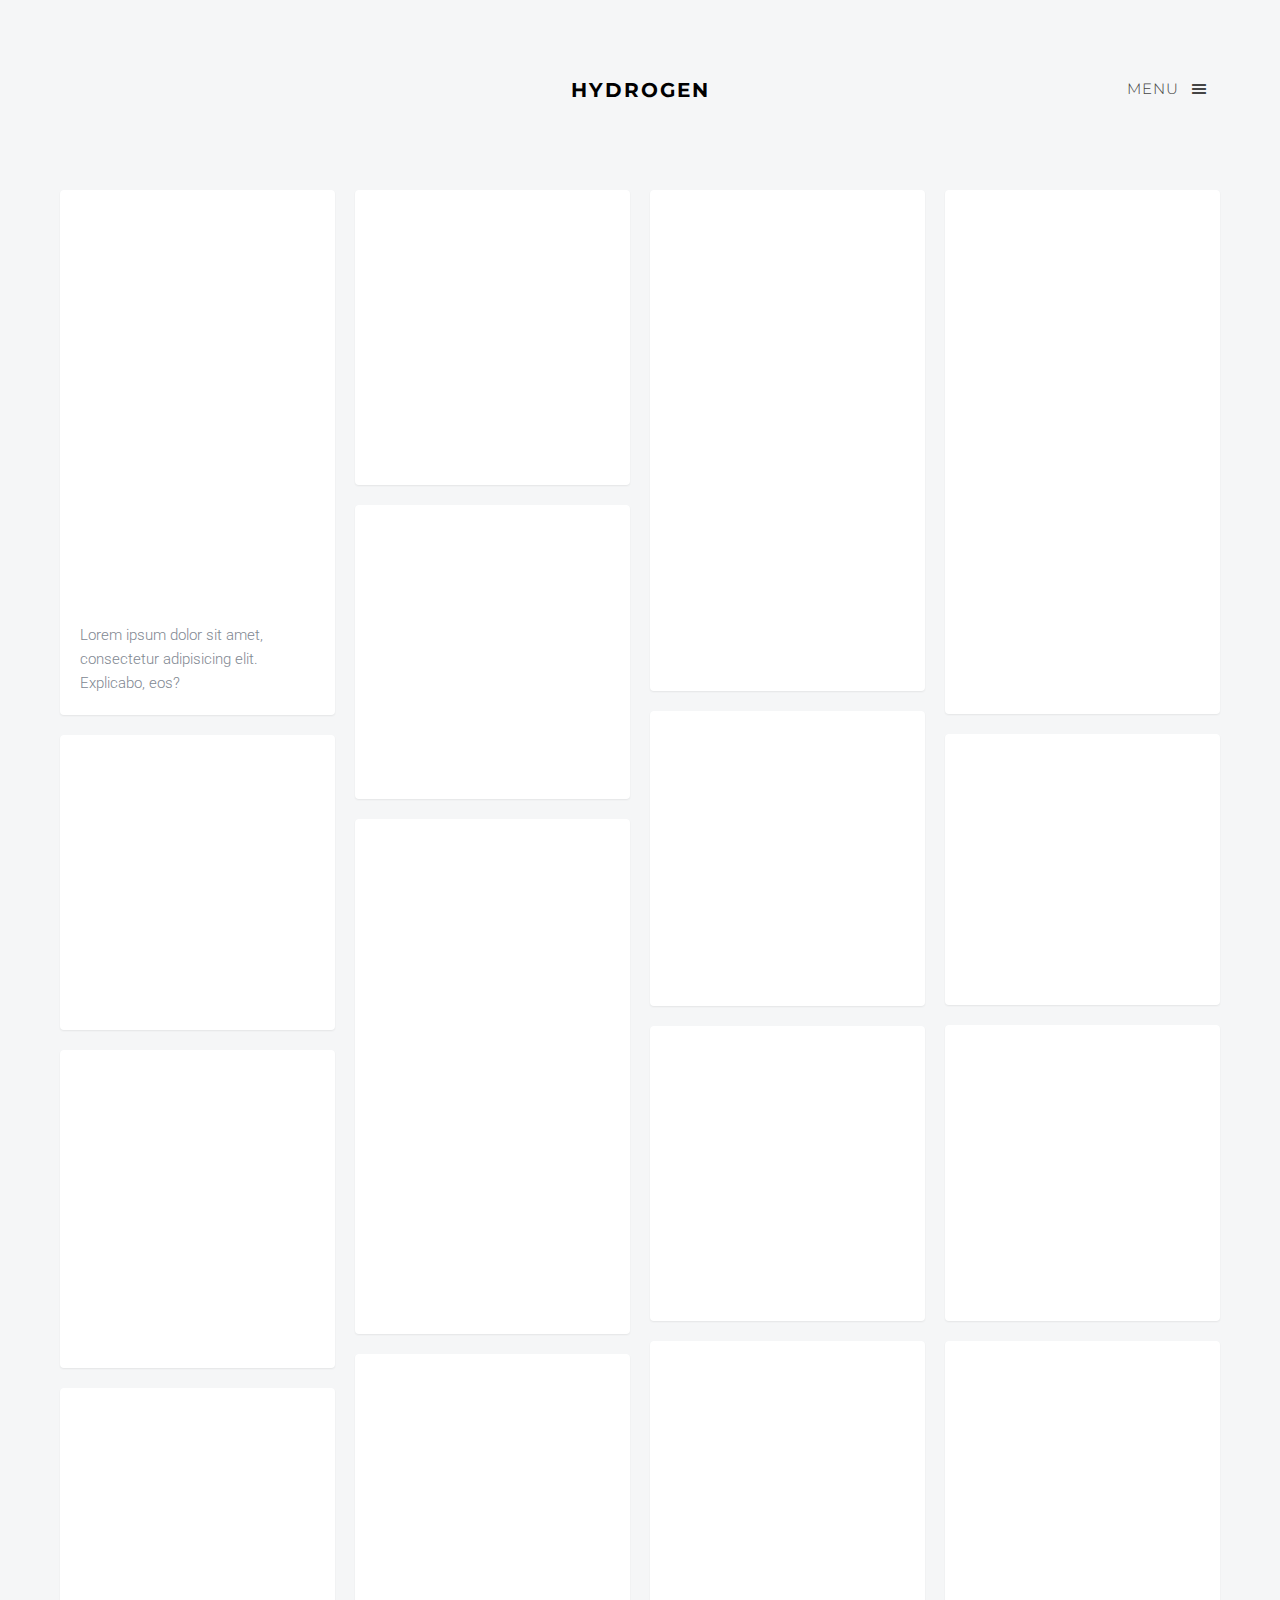
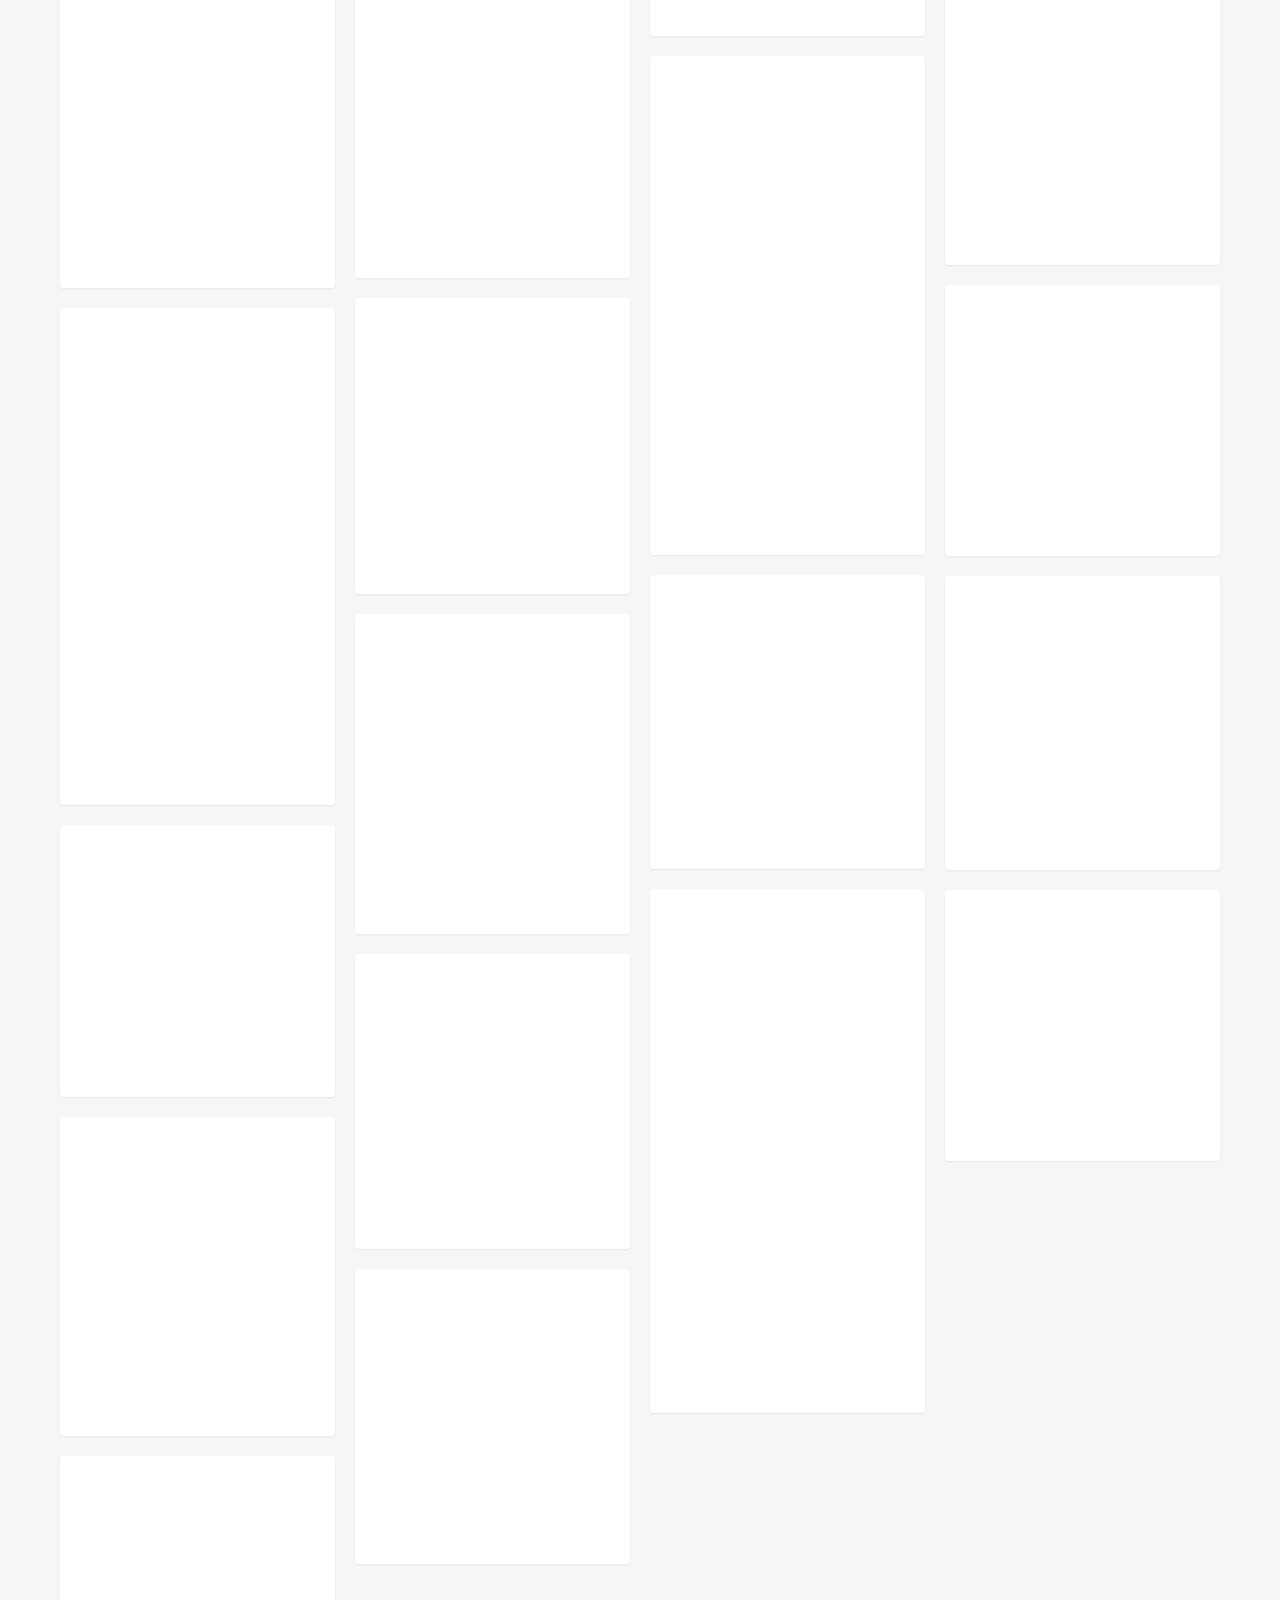
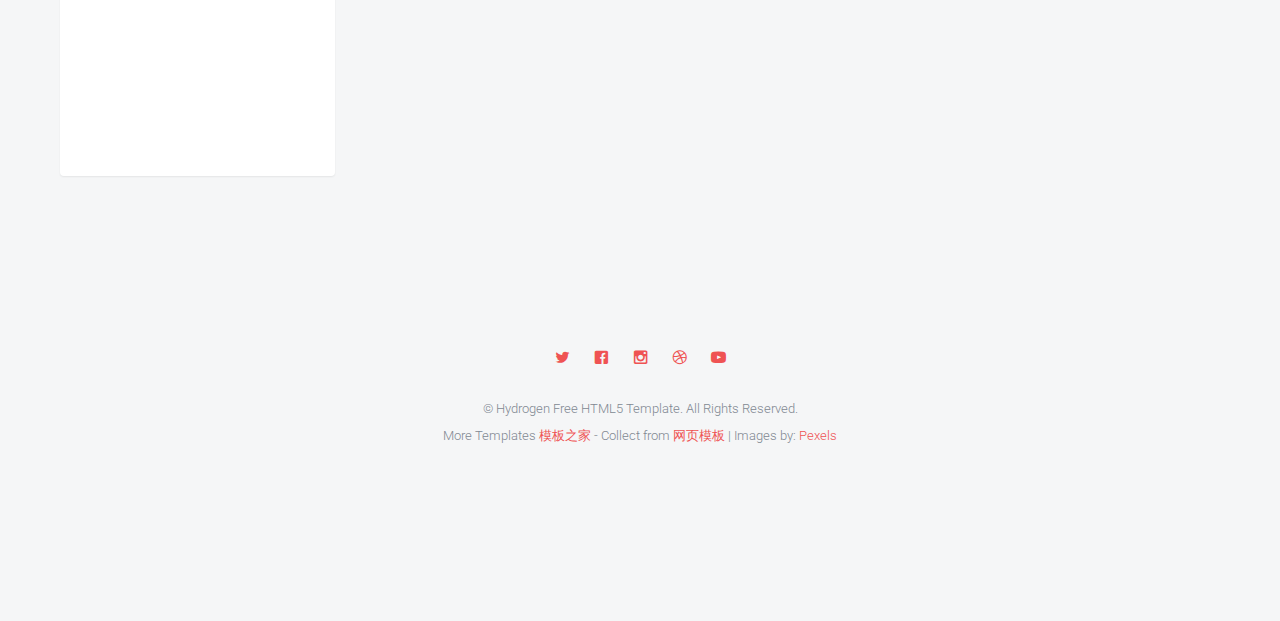
<file: project webiste/others (DO NOT upload to website)/网页模板-Weekly Photos/ft5_11_hydrogen/index.html>
<!DOCTYPE html>
<!--[if lt IE 7]>      <html class="no-js lt-ie9 lt-ie8 lt-ie7"> <![endif]-->
<!--[if IE 7]>         <html class="no-js lt-ie9 lt-ie8"> <![endif]-->
<!--[if IE 8]>         <html class="no-js lt-ie9"> <![endif]-->
<!--[if gt IE 8]><!--> <html class="no-js"> <!--<![endif]-->
	<head>
	<meta charset="utf-8">
	<meta http-equiv="X-UA-Compatible" content="IE=edge">
	<title>Hydrogen &mdash; A free HTML5 Template </title>
	<meta name="viewport" content="width=device-width, initial-scale=1">
	<meta name="description" content="Free HTML5 Template by FREEHTML5.CO" />
	<meta name="keywords" content="free html5, free template, free bootstrap, html5, css3, mobile first, responsive" />
	<meta name="author" content="FREEHTML5.CO" />

  <!-- Facebook and Twitter integration -->
	<meta property="og:title" content=""/>
	<meta property="og:image" content=""/>
	<meta property="og:url" content=""/>
	<meta property="og:site_name" content=""/>
	<meta property="og:description" content=""/>
	<meta name="twitter:title" content="" />
	<meta name="twitter:image" content="" />
	<meta name="twitter:url" content="" />
	<meta name="twitter:card" content="" />

	<!-- Place favicon.ico and apple-touch-icon.png in the root directory -->
	<link rel="shortcut icon" href="favicon.ico">

	<!-- Google Webfonts -->
	<link href='http://fonts.useso.com/css?family=Roboto:400,300,100,500' rel='stylesheet' type='text/css'>
	<link href='http://fonts.useso.com/css?family=Montserrat:400,700' rel='stylesheet' type='text/css'>
	
	<!-- Animate.css -->
	<link rel="stylesheet" href="css/animate.css">
	<!-- Icomoon Icon Fonts-->
	<link rel="stylesheet" href="css/icomoon.css">
	<!-- Magnific Popup -->
	<link rel="stylesheet" href="css/magnific-popup.css">
	<!-- Salvattore -->
	<link rel="stylesheet" href="css/salvattore.css">
	<!-- Theme Style -->
	<link rel="stylesheet" href="css/style.css">
	<!-- Modernizr JS -->
	<script src="js/modernizr-2.6.2.min.js"></script>
	<!-- FOR IE9 below -->
	<!--[if lt IE 9]>
	<script src="js/respond.min.js"></script>
	<![endif]-->

	</head>
	<body>
		
	<div id="fh5co-offcanvass">
		<a href="#" class="fh5co-offcanvass-close js-fh5co-offcanvass-close">Menu <i class="icon-cross"></i> </a>
		<h1 class="fh5co-logo"><a class="navbar-brand" href="index.html">Hydrogen</a></h1>
		<ul>
			<li class="active"><a href="index.html">Home</a></li>
			<li><a href="about.html">About</a></li>
			<li><a href="pricing.html">Pricing</a></li>
			<li><a href="contact.html">Contact</a></li>
		</ul>
		<h3 class="fh5co-lead">Connect with us</h3>
		<p class="fh5co-social-icons">
			<a href="#"><i class="icon-twitter"></i></a>
			<a href="#"><i class="icon-facebook"></i></a>
			<a href="#"><i class="icon-instagram"></i></a>
			<a href="#"><i class="icon-dribbble"></i></a>
			<a href="#"><i class="icon-youtube"></i></a>
		</p>
	</div>
	<header id="fh5co-header" role="banner">
		<div class="container">
			<div class="row">
				<div class="col-md-12">
					<a href="#" class="fh5co-menu-btn js-fh5co-menu-btn">Menu <i class="icon-menu"></i></a>
					<a class="navbar-brand" href="index.html">Hydrogen</a>		
				</div>
			</div>
		</div>
	</header>
	<!-- END .header -->
    
    <div class="copyrights">Collect from <a href="http://www.cssmoban.com/" >手机网站模板</a></div>
	
	
	<div id="fh5co-main">
		<div class="container">

			<div class="row">

        <div id="fh5co-board" data-columns>

        	<div class="item">
        		<div class="animate-box">
	        		<a href="images/img_1.jpg" class="image-popup fh5co-board-img" title="Lorem ipsum dolor sit amet, consectetur adipisicing elit. Explicabo, eos?"><img src="images/img_1.jpg" alt="Free HTML5 Bootstrap template"></a>
        		</div>
        		<div class="fh5co-desc">Lorem ipsum dolor sit amet, consectetur adipisicing elit. Explicabo, eos?</div>
        	</div>
        	<div class="item">
        		<div class="animate-box">
	        		<a href="images/img_2.jpg" class="image-popup fh5co-board-img"><img src="images/img_2.jpg" alt="Free HTML5 Bootstrap template"></a>
	        		<div class="fh5co-desc">Veniam voluptatum voluptas tempora debitis harum totam vitae hic quos.</div>
        		</div>
        	</div>
        	<div class="item">
        		<div class="animate-box">
	        		<a href="images/img_3.jpg" class="image-popup fh5co-board-img"><img src="images/img_3.jpg" alt="Free HTML5 Bootstrap template"></a>
	        		<div class="fh5co-desc">Optio commodi quod vitae, vel, officiis similique quaerat odit dicta.</div>
        		</div>
        	</div>
        	<div class="item">
        		<div class="animate-box">
	        		<a href="images/img_4.jpg" class="image-popup fh5co-board-img"><img src="images/img_4.jpg" alt="Free HTML5 Bootstrap template"></a>
	        		<div class="fh5co-desc">Dolore itaque deserunt sit, at exercitationem delectus, consequuntur quaerat sapiente.</div>
        		</div>
        	</div>
        	<div class="item">
        		<div class="animate-box">
	        		<a href="images/img_5.jpg" class="image-popup fh5co-board-img"><img src="images/img_5.jpg" alt="Free HTML5 Bootstrap template"></a>
	        		<div class="fh5co-desc">Tempora distinctio inventore, nisi excepturi pariatur tempore sit quasi animi.</div>
        		</div>
        	</div>
        	<div class="item">
        		<div class="animate-box">
	        		<a href="images/img_6.jpg" class="image-popup fh5co-board-img"><img src="images/img_6.jpg" alt="Free HTML5 Bootstrap template"></a>
	        		<div class="fh5co-desc">Sequi, eaque suscipit accusamus. Necessitatibus libero, unde a nesciunt repellendus!</div>
        		</div>
        	</div>
        	<div class="item">
        		<div class="animate-box">
	        		<a href="images/img_7.jpg" class="image-popup fh5co-board-img"><img src="images/img_7.jpg" alt="Free HTML5 Bootstrap template"></a>
	        		<div class="fh5co-desc">Necessitatibus distinctio eos ipsam cum hic temporibus assumenda deleniti, soluta.</div>
        		</div>
        	</div>
        	<div class="item">
        		<div class="animate-box">
	        		<a href="images/img_8.jpg" class="image-popup fh5co-board-img"><img src="images/img_8.jpg" alt="Free HTML5 Bootstrap template"></a>
	        		<div class="fh5co-desc">Debitis voluptatum est error nulla voluptate eum maiores animi quasi?</div>
        		</div>
        	</div>
        	<div class="item">
        		<div class="animate-box">
	        		<a href="images/img_9.jpg" class="image-popup fh5co-board-img"><img src="images/img_9.jpg" alt="Free HTML5 Bootstrap template"></a>
	        		<div class="fh5co-desc">Maxime qui eius quisquam quidem quos unde consectetur accusamus adipisci!</div>
        		</div>
        	</div>
        	<div class="item">
        		<div class="animate-box">
	        		<a href="images/img_21.jpg" class="image-popup fh5co-board-img"><img src="images/img_21.jpg" alt="Free HTML5 Bootstrap template"></a>
	        		<div class="fh5co-desc">Deleniti aliquid, accusantium, consectetur harum eligendi vitae quaerat reiciendis sit?</div>
        		</div>
        	</div>
        	<div class="item">
        		<div class="animate-box">
	        		<a href="images/img_10.jpg" class="image-popup fh5co-board-img"><img src="images/img_10.jpg" alt="Free HTML5 Bootstrap template"></a>
	        		<div class="fh5co-desc">Incidunt, eaque et. Et odio excepturi, eveniet facilis explicabo assumenda.</div>
        		</div>
        	</div>
        	<div class="item">
        		<div class="animate-box">
	        		<a href="images/img_11.jpg" class="image-popup fh5co-board-img"><img src="images/img_11.jpg" alt="Free HTML5 Bootstrap template"></a>
	        		<div class="fh5co-desc">Laborum dolores nihil voluptates quas alias distinctio fugiat tempora sit.</div>
        		</div>
        	</div>
        	<div class="item">
        		<div class="animate-box">
	        		<a href="images/img_12.jpg" class="image-popup fh5co-board-img"><img src="images/img_12.jpg" alt="Free HTML5 Bootstrap template"></a>
	        		<div class="fh5co-desc">Sit, quis nulla amet numquam fugit, in reiciendis laboriosam dolor.</div>
        		</div>
        	</div>
        	<div class="item">
        		<div class="animate-box">
	        		<a href="images/img_13.jpg" class="image-popup fh5co-board-img"><img src="images/img_13.jpg" alt="Free HTML5 Bootstrap template"></a>
	        		<div class="fh5co-desc">Possimus explicabo voluptatem natus nisi similique ipsa repudiandae? Quibusdam, fuga.</div>
        		</div>
        	</div>
        	<div class="item">
        		<div class="animate-box">
	        		<a href="images/img_14.jpg" class="image-popup fh5co-board-img"><img src="images/img_14.jpg" alt="Free HTML5 Bootstrap template"></a>
	        		<div class="fh5co-desc">Magni repellendus iusto mollitia, quibusdam facilis incidunt. Sunt, repellat, voluptatem.</div>
        		</div>
        	</div>
        	<div class="item">
        		<div class="animate-box">
	        		<a href="images/img_15.jpg" class="image-popup fh5co-board-img"><img src="images/img_15.jpg" alt="Free HTML5 Bootstrap template"></a>
	        		<div class="fh5co-desc">Unde iure rerum cupiditate explicabo quam aut vel earum numquam.</div>
        		</div>
        	</div>
        	<div class="item">
        		<div class="animate-box">
	        		<a href="images/img_16.jpg" class="image-popup fh5co-board-img"><img src="images/img_16.jpg" alt="Free HTML5 Bootstrap template"></a>
	        		<div class="fh5co-desc">Qui nisi error dolorum dolor delectus, alias doloremque perspiciatis nemo.</div>
        		</div>
        	</div>
        	<div class="item">
        		<div class="animate-box">
	        		<a href="images/img_18.jpg" class="image-popup fh5co-board-img"><img src="images/img_18.jpg" alt="Free HTML5 Bootstrap template"></a>
	        		<div class="fh5co-desc">Neque porro vero cumque natus nam voluptatibus, ratione, commodi labore.</div>
        		</div>
        	</div>
        	<div class="item">
        		<div class="animate-box">
	        		<a href="images/img_17.jpg" class="image-popup fh5co-board-img"><img src="images/img_17.jpg" alt="Free HTML5 Bootstrap template"></a>
	        		<div class="fh5co-desc">Quisquam quia totam, sit ea maxime sint sed excepturi quod.</div>
        		</div>
        	</div>
        	<div class="item">
        		<div class="animate-box">
	        		<a href="images/img_19.jpg" class="image-popup fh5co-board-img"><img src="images/img_19.jpg" alt="Free HTML5 Bootstrap template"></a>
	        		<div class="fh5co-desc">Nesciunt non iste ex nemo sapiente eum, provident nam corporis.</div>
        		</div>
        	</div>
        	<div class="item">
        		<div class="animate-box">
	        		<a href="images/img_20.jpg" class="image-popup fh5co-board-img"><img src="images/img_20.jpg" alt="Free HTML5 Bootstrap template"></a>
	        		<div class="fh5co-desc">Harum repellat labore est cum ipsa, nesciunt neque mollitia adipisci?</div>
        		</div>
        	</div>
        	
        	<div class="item">
        		<div class="animate-box">
	        		<a href="images/img_22.jpg" class="image-popup fh5co-board-img"><img src="images/img_22.jpg" alt="Free HTML5 Bootstrap template"></a>
	        		<div class="fh5co-desc">Quos repellendus repudiandae debitis reprehenderit cupiditate cumque accusamus exercitationem, harum.</div>
        		</div>
        	</div>
        	<div class="item">
        		<div class="animate-box">
	        		<a href="images/img_23.jpg" class="image-popup fh5co-board-img"><img src="images/img_23.jpg" alt="Free HTML5 Bootstrap template"></a>
	        		<div class="fh5co-desc">Sunt numquam itaque delectus, dignissimos dolorem obcaecati vel, atque eos.</div>
        		</div>
        	</div>
        	<div class="item">
        		<div class="animate-box">
	        		<a href="images/img_24.jpg" class="image-popup fh5co-board-img"><img src="images/img_24.jpg" alt="Free HTML5 Bootstrap template"></a>
	        		<div class="fh5co-desc">Adipisci consequuntur ipsa fugit perspiciatis eligendi. Omnis blanditiis, totam placeat.</div>
        		</div>
        	</div>
        	<div class="item">
        		<div class="animate-box">
	        		<a href="images/img_25.jpg" class="image-popup fh5co-board-img"><img src="images/img_25.jpg" alt="Free HTML5 Bootstrap template"></a>
	        		<div class="fh5co-desc">Quos repellendus repudiandae debitis reprehenderit cupiditate cumque accusamus exercitationem, harum.</div>
        		</div>
        	</div>
        	<div class="item">
        		<div class="animate-box">
	        		<a href="images/img_26.jpg" class="image-popup fh5co-board-img"><img src="images/img_26.jpg" alt="Free HTML5 Bootstrap template"></a>
	        		<div class="fh5co-desc">Sunt numquam itaque delectus, dignissimos dolorem obcaecati vel, atque eos.</div>
        		</div>
        	</div>
        	<div class="item">
        		<div class="animate-box">
	        		<a href="images/img_27.jpg" class="image-popup fh5co-board-img"><img src="images/img_27.jpg" alt="Free HTML5 Bootstrap template"></a>
	        		<div class="fh5co-desc">Adipisci consequuntur ipsa fugit perspiciatis eligendi. Omnis blanditiis, totam placeat.</div>
        		</div>
        	</div>
        	<div class="item">
        		<div class="animate-box">
	        		<a href="images/img_28.jpg" class="image-popup fh5co-board-img"><img src="images/img_28.jpg" alt="Free HTML5 Bootstrap template"></a>
	        		<div class="fh5co-desc">Adipisci consequuntur ipsa fugit perspiciatis eligendi. Omnis blanditiis, totam placeat.</div>
        		</div>
        	</div>
        	<div class="item">
        		<div class="animate-box">
	        		<a href="images/img_29.jpg" class="image-popup fh5co-board-img"><img src="images/img_29.jpg" alt="Free HTML5 Bootstrap template"></a>
	        		<div class="fh5co-desc">Adipisci consequuntur ipsa fugit perspiciatis eligendi. Omnis blanditiis, totam placeat.</div>
        		</div>
        	</div>
        	<div class="item">
        		<div class="animate-box">
	        		<a href="images/img_30.jpg" class="image-popup fh5co-board-img"><img src="images/img_30.jpg" alt="Free HTML5 Bootstrap template"></a>
	        		<div class="fh5co-desc">Adipisci consequuntur ipsa fugit perspiciatis eligendi. Omnis blanditiis, totam placeat.</div>
        		</div>
        	</div>
        </div>
        </div>
       </div>
	</div>

	<footer id="fh5co-footer">
		
		<div class="container">
			<div class="row row-padded">
				<div class="col-md-12 text-center">
					<p class="fh5co-social-icons">
						<a href="#"><i class="icon-twitter"></i></a>
						<a href="#"><i class="icon-facebook"></i></a>
						<a href="#"><i class="icon-instagram"></i></a>
						<a href="#"><i class="icon-dribbble"></i></a>
						<a href="#"><i class="icon-youtube"></i></a>
					</p>
					<p><small>&copy; Hydrogen Free HTML5 Template. All Rights Reserved. <br>More Templates <a href="http://www.cssmoban.com/" target="_blank" title="模板之家">模板之家</a> - Collect from <a href="http://www.cssmoban.com/" title="网页模板" target="_blank">网页模板</a> | Images by: <a href="http://pexels.com" target="_blank">Pexels</a> </small></p>
				</div>
			</div>
		</div>
	</footer>


	<!-- jQuery -->
	<script src="js/jquery.min.js"></script>
	<!-- jQuery Easing -->
	<script src="js/jquery.easing.1.3.js"></script>
	<!-- Bootstrap -->
	<script src="js/bootstrap.min.js"></script>
	<!-- Waypoints -->
	<script src="js/jquery.waypoints.min.js"></script>
	<!-- Magnific Popup -->
	<script src="js/jquery.magnific-popup.min.js"></script>
	<!-- Salvattore -->
	<script src="js/salvattore.min.js"></script>
	<!-- Main JS -->
	<script src="js/main.js"></script>

	

	
	</body>
</html>
</file>
<file: project webiste/others (DO NOT upload to website)/网页模板-Weekly Photos/ft5_11_hydrogen/css/icomoon.css>
@font-face {
	font-family: 'icomoon';
	src:url('../fonts/icomoon/icomoon.eot?srf3rx');
	src:url('../fonts/icomoon/icomoon.eot?srf3rx#iefix') format('embedded-opentype'),
		url('../fonts/icomoon/icomoon.ttf?srf3rx') format('truetype'),
		url('../fonts/icomoon/icomoon.woff?srf3rx') format('woff'),
		url('../fonts/icomoon/icomoon.svg?srf3rx#icomoon') format('svg');
	font-weight: normal;
	font-style: normal;
}

[class^="icon-"], [class*=" icon-"] {
	font-family: 'icomoon';
	speak: none;
	font-style: normal;
	font-weight: normal;
	font-variant: normal;
	text-transform: none;
	line-height: 1;

	/* Better Font Rendering =========== */
	-webkit-font-smoothing: antialiased;
	-moz-osx-font-smoothing: grayscale;
}

.icon-add-to-list:before {
	content: "\e600";
}
.icon-classic-computer:before {
	content: "\e601";
}
.icon-controller-fast-backward:before {
	content: "\e602";
}
.icon-creative-commons-attribution:before {
	content: "\e603";
}
.icon-creative-commons-noderivs:before {
	content: "\e604";
}
.icon-creative-commons-noncommercial-eu:before {
	content: "\e605";
}
.icon-creative-commons-noncommercial-us:before {
	content: "\e606";
}
.icon-creative-commons-public-domain:before {
	content: "\e607";
}
.icon-creative-commons-remix:before {
	content: "\e608";
}
.icon-creative-commons-share:before {
	content: "\e609";
}
.icon-creative-commons-sharealike:before {
	content: "\e60a";
}
.icon-creative-commons:before {
	content: "\e60b";
}
.icon-document-landscape:before {
	content: "\e60c";
}
.icon-remove-user:before {
	content: "\e60d";
}
.icon-warning:before {
	content: "\e60e";
}
.icon-arrow-bold-down:before {
	content: "\e60f";
}
.icon-arrow-bold-left:before {
	content: "\e610";
}
.icon-arrow-bold-right:before {
	content: "\e611";
}
.icon-arrow-bold-up:before {
	content: "\e612";
}
.icon-arrow-down:before {
	content: "\e613";
}
.icon-arrow-left:before {
	content: "\e614";
}
.icon-arrow-long-down:before {
	content: "\e615";
}
.icon-arrow-long-left:before {
	content: "\e616";
}
.icon-arrow-long-right:before {
	content: "\e617";
}
.icon-arrow-long-up:before {
	content: "\e618";
}
.icon-arrow-right:before {
	content: "\e619";
}
.icon-arrow-up:before {
	content: "\e61a";
}
.icon-arrow-with-circle-down:before {
	content: "\e61b";
}
.icon-arrow-with-circle-left:before {
	content: "\e61c";
}
.icon-arrow-with-circle-right:before {
	content: "\e61d";
}
.icon-arrow-with-circle-up:before {
	content: "\e61e";
}
.icon-bookmark:before {
	content: "\e61f";
}
.icon-bookmarks:before {
	content: "\e620";
}
.icon-chevron-down:before {
	content: "\e621";
}
.icon-chevron-left:before {
	content: "\e622";
}
.icon-chevron-right:before {
	content: "\e623";
}
.icon-chevron-small-down:before {
	content: "\e624";
}
.icon-chevron-small-left:before {
	content: "\e625";
}
.icon-chevron-small-right:before {
	content: "\e626";
}
.icon-chevron-small-up:before {
	content: "\e627";
}
.icon-chevron-thin-down:before {
	content: "\e628";
}
.icon-chevron-thin-left:before {
	content: "\e629";
}
.icon-chevron-thin-right:before {
	content: "\e62a";
}
.icon-chevron-thin-up:before {
	content: "\e62b";
}
.icon-chevron-up:before {
	content: "\e62c";
}
.icon-chevron-with-circle-down:before {
	content: "\e62d";
}
.icon-chevron-with-circle-left:before {
	content: "\e62e";
}
.icon-chevron-with-circle-right:before {
	content: "\e62f";
}
.icon-chevron-with-circle-up:before {
	content: "\e630";
}
.icon-cloud:before {
	content: "\e631";
}
.icon-controller-fast-forward:before {
	content: "\e632";
}
.icon-controller-jump-to-start:before {
	content: "\e633";
}
.icon-controller-next:before {
	content: "\e634";
}
.icon-controller-paus:before {
	content: "\e635";
}
.icon-controller-play:before {
	content: "\e636";
}
.icon-controller-record:before {
	content: "\e637";
}
.icon-controller-stop:before {
	content: "\e638";
}
.icon-controller-volume:before {
	content: "\e639";
}
.icon-dot-single:before {
	content: "\e63a";
}
.icon-dots-three-horizontal:before {
	content: "\e63b";
}
.icon-dots-three-vertical:before {
	content: "\e63c";
}
.icon-dots-two-horizontal:before {
	content: "\e63d";
}
.icon-dots-two-vertical:before {
	content: "\e63e";
}
.icon-download:before {
	content: "\e63f";
}
.icon-emoji-flirt:before {
	content: "\e640";
}
.icon-flow-branch:before {
	content: "\e641";
}
.icon-flow-cascade:before {
	content: "\e642";
}
.icon-flow-line:before {
	content: "\e643";
}
.icon-flow-parallel:before {
	content: "\e644";
}
.icon-flow-tree:before {
	content: "\e645";
}
.icon-install:before {
	content: "\e646";
}
.icon-layers:before {
	content: "\e647";
}
.icon-open-book:before {
	content: "\e648";
}
.icon-resize-100:before {
	content: "\e649";
}
.icon-resize-full-screen:before {
	content: "\e64a";
}
.icon-save:before {
	content: "\e64b";
}
.icon-select-arrows:before {
	content: "\e64c";
}
.icon-sound-mute:before {
	content: "\e64d";
}
.icon-sound:before {
	content: "\e64e";
}
.icon-trash:before {
	content: "\e64f";
}
.icon-triangle-down:before {
	content: "\e650";
}
.icon-triangle-left:before {
	content: "\e651";
}
.icon-triangle-right:before {
	content: "\e652";
}
.icon-triangle-up:before {
	content: "\e653";
}
.icon-uninstall:before {
	content: "\e654";
}
.icon-upload-to-cloud:before {
	content: "\e655";
}
.icon-upload:before {
	content: "\e656";
}
.icon-add-user:before {
	content: "\e657";
}
.icon-address:before {
	content: "\e658";
}
.icon-adjust:before {
	content: "\e659";
}
.icon-air:before {
	content: "\e65a";
}
.icon-aircraft-landing:before {
	content: "\e65b";
}
.icon-aircraft-take-off:before {
	content: "\e65c";
}
.icon-aircraft:before {
	content: "\e65d";
}
.icon-align-bottom:before {
	content: "\e65e";
}
.icon-align-horizontal-middle:before {
	content: "\e65f";
}
.icon-align-left:before {
	content: "\e660";
}
.icon-align-right:before {
	content: "\e661";
}
.icon-align-top:before {
	content: "\e662";
}
.icon-align-vertical-middle:before {
	content: "\e663";
}
.icon-archive:before {
	content: "\e664";
}
.icon-area-graph:before {
	content: "\e665";
}
.icon-attachment:before {
	content: "\e666";
}
.icon-awareness-ribbon:before {
	content: "\e667";
}
.icon-back-in-time:before {
	content: "\e668";
}
.icon-back:before {
	content: "\e669";
}
.icon-bar-graph:before {
	content: "\e66a";
}
.icon-battery:before {
	content: "\e66b";
}
.icon-beamed-note:before {
	content: "\e66c";
}
.icon-bell:before {
	content: "\e66d";
}
.icon-blackboard:before {
	content: "\e66e";
}
.icon-block:before {
	content: "\e66f";
}
.icon-book:before {
	content: "\e670";
}
.icon-bowl:before {
	content: "\e671";
}
.icon-box:before {
	content: "\e672";
}
.icon-briefcase:before {
	content: "\e673";
}
.icon-browser:before {
	content: "\e674";
}
.icon-brush:before {
	content: "\e675";
}
.icon-bucket:before {
	content: "\e676";
}
.icon-cake:before {
	content: "\e677";
}
.icon-calculator:before {
	content: "\e678";
}
.icon-calendar:before {
	content: "\e679";
}
.icon-camera:before {
	content: "\e67a";
}
.icon-ccw:before {
	content: "\e67b";
}
.icon-chat:before {
	content: "\e67c";
}
.icon-check:before {
	content: "\e67d";
}
.icon-circle-with-cross:before {
	content: "\e67e";
}
.icon-circle-with-minus:before {
	content: "\e67f";
}
.icon-circle-with-plus:before {
	content: "\e680";
}
.icon-circle:before {
	content: "\e681";
}
.icon-circular-graph:before {
	content: "\e682";
}
.icon-clapperboard:before {
	content: "\e683";
}
.icon-clipboard:before {
	content: "\e684";
}
.icon-clock:before {
	content: "\e685";
}
.icon-code:before {
	content: "\e686";
}
.icon-cog:before {
	content: "\e687";
}
.icon-colours:before {
	content: "\e688";
}
.icon-compass:before {
	content: "\e689";
}
.icon-copy:before {
	content: "\e68a";
}
.icon-credit-card:before {
	content: "\e68b";
}
.icon-credit:before {
	content: "\e68c";
}
.icon-cross:before {
	content: "\e68d";
}
.icon-cup:before {
	content: "\e68e";
}
.icon-cw:before {
	content: "\e68f";
}
.icon-cycle:before {
	content: "\e690";
}
.icon-database:before {
	content: "\e691";
}
.icon-dial-pad:before {
	content: "\e692";
}
.icon-direction:before {
	content: "\e693";
}
.icon-document:before {
	content: "\e694";
}
.icon-documents:before {
	content: "\e695";
}
.icon-drink:before {
	content: "\e696";
}
.icon-drive:before {
	content: "\e697";
}
.icon-drop:before {
	content: "\e698";
}
.icon-edit:before {
	content: "\e699";
}
.icon-email:before {
	content: "\e69a";
}
.icon-emoji-happy:before {
	content: "\e69b";
}
.icon-emoji-neutral:before {
	content: "\e69c";
}
.icon-emoji-sad:before {
	content: "\e69d";
}
.icon-erase:before {
	content: "\e69e";
}
.icon-eraser:before {
	content: "\e69f";
}
.icon-export:before {
	content: "\e6a0";
}
.icon-eye:before {
	content: "\e6a1";
}
.icon-feather:before {
	content: "\e6a2";
}
.icon-flag:before {
	content: "\e6a3";
}
.icon-flash:before {
	content: "\e6a4";
}
.icon-flashlight:before {
	content: "\e6a5";
}
.icon-flat-brush:before {
	content: "\e6a6";
}
.icon-folder-images:before {
	content: "\e6a7";
}
.icon-folder-music:before {
	content: "\e6a8";
}
.icon-folder-video:before {
	content: "\e6a9";
}
.icon-folder:before {
	content: "\e6aa";
}
.icon-forward:before {
	content: "\e6ab";
}
.icon-funnel:before {
	content: "\e6ac";
}
.icon-game-controller:before {
	content: "\e6ad";
}
.icon-gauge:before {
	content: "\e6ae";
}
.icon-globe:before {
	content: "\e6af";
}
.icon-graduation-cap:before {
	content: "\e6b0";
}
.icon-grid:before {
	content: "\e6b1";
}
.icon-hair-cross:before {
	content: "\e6b2";
}
.icon-hand:before {
	content: "\e6b3";
}
.icon-heart-outlined:before {
	content: "\e6b4";
}
.icon-heart:before {
	content: "\e6b5";
}
.icon-help-with-circle:before {
	content: "\e6b6";
}
.icon-help:before {
	content: "\e6b7";
}
.icon-home:before {
	content: "\e6b8";
}
.icon-hour-glass:before {
	content: "\e6b9";
}
.icon-image-inverted:before {
	content: "\e6ba";
}
.icon-image:before {
	content: "\e6bb";
}
.icon-images:before {
	content: "\e6bc";
}
.icon-inbox:before {
	content: "\e6bd";
}
.icon-infinity:before {
	content: "\e6be";
}
.icon-info-with-circle:before {
	content: "\e6bf";
}
.icon-info:before {
	content: "\e6c0";
}
.icon-key:before {
	content: "\e6c1";
}
.icon-keyboard:before {
	content: "\e6c2";
}
.icon-lab-flask:before {
	content: "\e6c3";
}
.icon-landline:before {
	content: "\e6c4";
}
.icon-language:before {
	content: "\e6c5";
}
.icon-laptop:before {
	content: "\e6c6";
}
.icon-leaf:before {
	content: "\e6c7";
}
.icon-level-down:before {
	content: "\e6c8";
}
.icon-level-up:before {
	content: "\e6c9";
}
.icon-lifebuoy:before {
	content: "\e6ca";
}
.icon-light-bulb:before {
	content: "\e6cb";
}
.icon-light-down:before {
	content: "\e6cc";
}
.icon-light-up:before {
	content: "\e6cd";
}
.icon-line-graph:before {
	content: "\e6ce";
}
.icon-link:before {
	content: "\e6cf";
}
.icon-list:before {
	content: "\e6d0";
}
.icon-location-pin:before {
	content: "\e6d1";
}
.icon-location:before {
	content: "\e6d2";
}
.icon-lock-open:before {
	content: "\e6d3";
}
.icon-lock:before {
	content: "\e6d4";
}
.icon-log-out:before {
	content: "\e6d5";
}
.icon-login:before {
	content: "\e6d6";
}
.icon-loop:before {
	content: "\e6d7";
}
.icon-magnet:before {
	content: "\e6d8";
}
.icon-magnifying-glass:before {
	content: "\e6d9";
}
.icon-mail:before {
	content: "\e6da";
}
.icon-man:before {
	content: "\e6db";
}
.icon-map:before {
	content: "\e6dc";
}
.icon-mask:before {
	content: "\e6dd";
}
.icon-medal:before {
	content: "\e6de";
}
.icon-megaphone:before {
	content: "\e6df";
}
.icon-menu:before {
	content: "\e6e0";
}
.icon-message:before {
	content: "\e6e1";
}
.icon-mic:before {
	content: "\e6e2";
}
.icon-minus:before {
	content: "\e6e3";
}
.icon-mobile:before {
	content: "\e6e4";
}
.icon-modern-mic:before {
	content: "\e6e5";
}
.icon-moon:before {
	content: "\e6e6";
}
.icon-mouse:before {
	content: "\e6e7";
}
.icon-music:before {
	content: "\e6e8";
}
.icon-network:before {
	content: "\e6e9";
}
.icon-new-message:before {
	content: "\e6ea";
}
.icon-new:before {
	content: "\e6eb";
}
.icon-news:before {
	content: "\e6ec";
}
.icon-note:before {
	content: "\e6ed";
}
.icon-notification:before {
	content: "\e6ee";
}
.icon-old-mobile:before {
	content: "\e6ef";
}
.icon-old-phone:before {
	content: "\e6f0";
}
.icon-palette:before {
	content: "\e6f1";
}
.icon-paper-plane:before {
	content: "\e6f2";
}
.icon-pencil:before {
	content: "\e6f3";
}
.icon-phone:before {
	content: "\e6f4";
}
.icon-pie-chart:before {
	content: "\e6f5";
}
.icon-pin:before {
	content: "\e6f6";
}
.icon-plus:before {
	content: "\e6f7";
}
.icon-popup:before {
	content: "\e6f8";
}
.icon-power-plug:before {
	content: "\e6f9";
}
.icon-price-ribbon:before {
	content: "\e6fa";
}
.icon-price-tag:before {
	content: "\e6fb";
}
.icon-print:before {
	content: "\e6fc";
}
.icon-progress-empty:before {
	content: "\e6fd";
}
.icon-progress-full:before {
	content: "\e6fe";
}
.icon-progress-one:before {
	content: "\e6ff";
}
.icon-progress-two:before {
	content: "\e700";
}
.icon-publish:before {
	content: "\e701";
}
.icon-quote:before {
	content: "\e702";
}
.icon-radio:before {
	content: "\e703";
}
.icon-reply-all:before {
	content: "\e704";
}
.icon-reply:before {
	content: "\e705";
}
.icon-retweet:before {
	content: "\e706";
}
.icon-rocket:before {
	content: "\e707";
}
.icon-round-brush:before {
	content: "\e708";
}
.icon-rss:before {
	content: "\e709";
}
.icon-ruler:before {
	content: "\e70a";
}
.icon-scissors:before {
	content: "\e70b";
}
.icon-share-alternitive:before {
	content: "\e70c";
}
.icon-share:before {
	content: "\e70d";
}
.icon-shareable:before {
	content: "\e70e";
}
.icon-shield:before {
	content: "\e70f";
}
.icon-shop:before {
	content: "\e710";
}
.icon-shopping-bag:before {
	content: "\e711";
}
.icon-shopping-basket:before {
	content: "\e712";
}
.icon-shopping-cart:before {
	content: "\e713";
}
.icon-shuffle:before {
	content: "\e714";
}
.icon-signal:before {
	content: "\e715";
}
.icon-sound-mix:before {
	content: "\e716";
}
.icon-sports-club:before {
	content: "\e717";
}
.icon-spreadsheet:before {
	content: "\e718";
}
.icon-squared-cross:before {
	content: "\e719";
}
.icon-squared-minus:before {
	content: "\e71a";
}
.icon-squared-plus:before {
	content: "\e71b";
}
.icon-star-outlined:before {
	content: "\e71c";
}
.icon-star:before {
	content: "\e71d";
}
.icon-stopwatch:before {
	content: "\e71e";
}
.icon-suitcase:before {
	content: "\e71f";
}
.icon-swap:before {
	content: "\e720";
}
.icon-sweden:before {
	content: "\e721";
}
.icon-switch:before {
	content: "\e722";
}
.icon-tablet:before {
	content: "\e723";
}
.icon-tag:before {
	content: "\e724";
}
.icon-text-document-inverted:before {
	content: "\e725";
}
.icon-text-document:before {
	content: "\e726";
}
.icon-text:before {
	content: "\e727";
}
.icon-thermometer:before {
	content: "\e728";
}
.icon-thumbs-down:before {
	content: "\e729";
}
.icon-thumbs-up:before {
	content: "\e72a";
}
.icon-thunder-cloud:before {
	content: "\e72b";
}
.icon-ticket:before {
	content: "\e72c";
}
.icon-time-slot:before {
	content: "\e72d";
}
.icon-tools:before {
	content: "\e72e";
}
.icon-traffic-cone:before {
	content: "\e72f";
}
.icon-tree:before {
	content: "\e730";
}
.icon-trophy:before {
	content: "\e731";
}
.icon-tv:before {
	content: "\e732";
}
.icon-typing:before {
	content: "\e733";
}
.icon-unread:before {
	content: "\e734";
}
.icon-untag:before {
	content: "\e735";
}
.icon-user:before {
	content: "\e736";
}
.icon-users:before {
	content: "\e737";
}
.icon-v-card:before {
	content: "\e738";
}
.icon-video:before {
	content: "\e739";
}
.icon-vinyl:before {
	content: "\e73a";
}
.icon-voicemail:before {
	content: "\e73b";
}
.icon-wallet:before {
	content: "\e73c";
}
.icon-water:before {
	content: "\e73d";
}
.icon-px-with-circle:before {
	content: "\e73e";
}
.icon-px:before {
	content: "\e73f";
}
.icon-basecamp:before {
	content: "\e740";
}
.icon-behance:before {
	content: "\e741";
}
.icon-creative-cloud:before {
	content: "\e742";
}
.icon-dropbox:before {
	content: "\e743";
}
.icon-evernote:before {
	content: "\e744";
}
.icon-flattr:before {
	content: "\e745";
}
.icon-foursquare:before {
	content: "\e746";
}
.icon-google-drive:before {
	content: "\e747";
}
.icon-google-hangouts:before {
	content: "\e748";
}
.icon-grooveshark:before {
	content: "\e749";
}
.icon-icloud:before {
	content: "\e74a";
}
.icon-mixi:before {
	content: "\e74b";
}
.icon-onedrive:before {
	content: "\e74c";
}
.icon-paypal:before {
	content: "\e74d";
}
.icon-picasa:before {
	content: "\e74e";
}
.icon-qq:before {
	content: "\e74f";
}
.icon-rdio-with-circle:before {
	content: "\e750";
}
.icon-renren:before {
	content: "\e751";
}
.icon-scribd:before {
	content: "\e752";
}
.icon-sina-weibo:before {
	content: "\e753";
}
.icon-skype-with-circle:before {
	content: "\e754";
}
.icon-skype:before {
	content: "\e755";
}
.icon-slideshare:before {
	content: "\e756";
}
.icon-smashing:before {
	content: "\e757";
}
.icon-soundcloud:before {
	content: "\e758";
}
.icon-spotify-with-circle:before {
	content: "\e759";
}
.icon-spotify:before {
	content: "\e75a";
}
.icon-swarm:before {
	content: "\e75b";
}
.icon-vine-with-circle:before {
	content: "\e75c";
}
.icon-vine:before {
	content: "\e75d";
}
.icon-vk-alternitive:before {
	content: "\e75e";
}
.icon-vk-with-circle:before {
	content: "\e75f";
}
.icon-vk:before {
	content: "\e760";
}
.icon-xing-with-circle:before {
	content: "\e761";
}
.icon-xing:before {
	content: "\e762";
}
.icon-yelp:before {
	content: "\e763";
}
.icon-dribbble-with-circle:before {
	content: "\e764";
}
.icon-dribbble:before {
	content: "\e765";
}
.icon-facebook-with-circle:before {
	content: "\e766";
}
.icon-facebook:before {
	content: "\e767";
}
.icon-flickr-with-circle:before {
	content: "\e768";
}
.icon-flickr:before {
	content: "\e769";
}
.icon-github-with-circle:before {
	content: "\e76a";
}
.icon-github:before {
	content: "\e76b";
}
.icon-google-with-circle:before {
	content: "\e76c";
}
.icon-google:before {
	content: "\e76d";
}
.icon-instagram-with-circle:before {
	content: "\e76e";
}
.icon-instagram:before {
	content: "\e76f";
}
.icon-lastfm-with-circle:before {
	content: "\e770";
}
.icon-lastfm:before {
	content: "\e771";
}
.icon-linkedin-with-circle:before {
	content: "\e772";
}
.icon-linkedin:before {
	content: "\e773";
}
.icon-pinterest-with-circle:before {
	content: "\e774";
}
.icon-pinterest:before {
	content: "\e775";
}
.icon-rdio:before {
	content: "\e776";
}
.icon-stumbleupon-with-circle:before {
	content: "\e777";
}
.icon-stumbleupon:before {
	content: "\e778";
}
.icon-tumblr-with-circle:before {
	content: "\e779";
}
.icon-tumblr:before {
	content: "\e77a";
}
.icon-twitter-with-circle:before {
	content: "\e77b";
}
.icon-twitter:before {
	content: "\e77c";
}
.icon-vimeo-with-circle:before {
	content: "\e77d";
}
.icon-vimeo:before {
	content: "\e77e";
}
.icon-youtube-with-circle:before {
	content: "\e77f";
}
.icon-youtube:before {
	content: "\e780";
}
.icon-eye2:before {
	content: "\e000";
}
.icon-paper-clip:before {
	content: "\e001";
}
.icon-mail2:before {
	content: "\e002";
}
.icon-toggle:before {
	content: "\e003";
}
.icon-layout:before {
	content: "\e004";
}
.icon-link2:before {
	content: "\e005";
}
.icon-bell2:before {
	content: "\e006";
}
.icon-lock2:before {
	content: "\e007";
}
.icon-unlock:before {
	content: "\e008";
}
.icon-ribbon:before {
	content: "\e009";
}
.icon-image2:before {
	content: "\e010";
}
.icon-signal2:before {
	content: "\e011";
}
.icon-target:before {
	content: "\e012";
}
.icon-clipboard2:before {
	content: "\e013";
}
.icon-clock2:before {
	content: "\e014";
}
.icon-watch:before {
	content: "\e015";
}
.icon-air-play:before {
	content: "\e016";
}
.icon-camera2:before {
	content: "\e017";
}
.icon-video2:before {
	content: "\e018";
}
.icon-disc:before {
	content: "\e019";
}
.icon-printer:before {
	content: "\e020";
}
.icon-monitor:before {
	content: "\e021";
}
.icon-server:before {
	content: "\e022";
}
.icon-cog2:before {
	content: "\e023";
}
.icon-heart2:before {
	content: "\e024";
}
.icon-paragraph:before {
	content: "\e025";
}
.icon-align-justify:before {
	content: "\e026";
}
.icon-align-left2:before {
	content: "\e027";
}
.icon-align-center:before {
	content: "\e028";
}
.icon-align-right2:before {
	content: "\e029";
}
.icon-book2:before {
	content: "\e030";
}
.icon-layers2:before {
	content: "\e031";
}
.icon-stack:before {
	content: "\e032";
}
.icon-stack-2:before {
	content: "\e033";
}
.icon-paper:before {
	content: "\e034";
}
.icon-paper-stack:before {
	content: "\e035";
}
.icon-search:before {
	content: "\e036";
}
.icon-zoom-in:before {
	content: "\e037";
}
.icon-zoom-out:before {
	content: "\e038";
}
.icon-reply2:before {
	content: "\e039";
}
.icon-circle-plus:before {
	content: "\e040";
}
.icon-circle-minus:before {
	content: "\e041";
}
.icon-circle-check:before {
	content: "\e042";
}
.icon-circle-cross:before {
	content: "\e043";
}
.icon-square-plus:before {
	content: "\e044";
}
.icon-square-minus:before {
	content: "\e045";
}
.icon-square-check:before {
	content: "\e046";
}
.icon-square-cross:before {
	content: "\e047";
}
.icon-microphone:before {
	content: "\e048";
}
.icon-record:before {
	content: "\e049";
}
.icon-skip-back:before {
	content: "\e050";
}
.icon-rewind:before {
	content: "\e051";
}
.icon-play:before {
	content: "\e052";
}
.icon-pause:before {
	content: "\e053";
}
.icon-stop:before {
	content: "\e054";
}
.icon-fast-forward:before {
	content: "\e055";
}
.icon-skip-forward:before {
	content: "\e056";
}
.icon-shuffle2:before {
	content: "\e057";
}
.icon-repeat:before {
	content: "\e058";
}
.icon-folder2:before {
	content: "\e059";
}
.icon-umbrella:before {
	content: "\e060";
}
.icon-moon2:before {
	content: "\e061";
}
.icon-thermometer2:before {
	content: "\e062";
}
.icon-drop2:before {
	content: "\e063";
}
.icon-sun:before {
	content: "\e064";
}
.icon-cloud2:before {
	content: "\e065";
}
.icon-cloud-upload:before {
	content: "\e066";
}
.icon-cloud-download:before {
	content: "\e067";
}
.icon-upload2:before {
	content: "\e068";
}
.icon-download2:before {
	content: "\e069";
}
.icon-location2:before {
	content: "\e070";
}
.icon-location-2:before {
	content: "\e071";
}
.icon-map2:before {
	content: "\e072";
}
.icon-battery2:before {
	content: "\e073";
}
.icon-head:before {
	content: "\e074";
}
.icon-briefcase2:before {
	content: "\e075";
}
.icon-speech-bubble:before {
	content: "\e076";
}
.icon-anchor:before {
	content: "\e077";
}
.icon-globe2:before {
	content: "\e078";
}
.icon-box2:before {
	content: "\e079";
}
.icon-reload:before {
	content: "\e080";
}
.icon-share2:before {
	content: "\e081";
}
.icon-marquee:before {
	content: "\e082";
}
.icon-marquee-plus:before {
	content: "\e083";
}
.icon-marquee-minus:before {
	content: "\e084";
}
.icon-tag2:before {
	content: "\e085";
}
.icon-power:before {
	content: "\e086";
}
.icon-command:before {
	content: "\e087";
}
.icon-alt:before {
	content: "\e088";
}
.icon-esc:before {
	content: "\e089";
}
.icon-bar-graph2:before {
	content: "\e090";
}
.icon-bar-graph-2:before {
	content: "\e091";
}
.icon-pie-graph:before {
	content: "\e092";
}
.icon-star2:before {
	content: "\e093";
}
.icon-arrow-left2:before {
	content: "\e094";
}
.icon-arrow-right2:before {
	content: "\e095";
}
.icon-arrow-up2:before {
	content: "\e096";
}
.icon-arrow-down2:before {
	content: "\e097";
}
.icon-volume:before {
	content: "\e098";
}
.icon-mute:before {
	content: "\e099";
}
.icon-content-right:before {
	content: "\e100";
}
.icon-content-left:before {
	content: "\e101";
}
.icon-grid2:before {
	content: "\e102";
}
.icon-grid-2:before {
	content: "\e103";
}
.icon-columns:before {
	content: "\e104";
}
.icon-loader:before {
	content: "\e105";
}
.icon-bag:before {
	content: "\e106";
}
.icon-ban:before {
	content: "\e107";
}
.icon-flag2:before {
	content: "\e108";
}
.icon-trash2:before {
	content: "\e109";
}
.icon-expand:before {
	content: "\e110";
}
.icon-contract:before {
	content: "\e111";
}
.icon-maximize:before {
	content: "\e112";
}
.icon-minimize:before {
	content: "\e113";
}
.icon-plus2:before {
	content: "\e114";
}
.icon-minus2:before {
	content: "\e115";
}
.icon-check2:before {
	content: "\e116";
}
.icon-cross2:before {
	content: "\e117";
}
.icon-move:before {
	content: "\e118";
}
.icon-delete:before {
	content: "\e119";
}
.icon-menu2:before {
	content: "\e120";
}
.icon-archive2:before {
	content: "\e121";
}
.icon-inbox2:before {
	content: "\e122";
}
.icon-outbox:before {
	content: "\e123";
}
.icon-file:before {
	content: "\e124";
}
.icon-file-add:before {
	content: "\e125";
}
.icon-file-subtract:before {
	content: "\e126";
}
.icon-help2:before {
	content: "\e127";
}
.icon-open:before {
	content: "\e128";
}
.icon-ellipsis:before {
	content: "\e129";
}
</file>
<file: project webiste/others (DO NOT upload to website)/网页模板-Weekly Photos/ft5_11_hydrogen/css/salvattore.css>
/*
   Spezific styling for salvattore
   Feel free to edit it as you like
   More info at http://salvattore.com
 */

/* Base styles */
.column {
    float: left;
}
@media screen and (max-width: 480px) {
    .column {
        float: none;
        position: relative;
        clear: both;
    }
}
.size-1of4 {
    width: 25%;
}
.size-1of3 {
    width: 33.333%;
}
.size-1of2 {
    width: 50%;
}


#fh5co-board[data-columns]::before {
    content: '4 .column.size-1of4';
}

/* Configurate salvattore with media queries */
@media screen and (max-width: 450px) {
    #fh5co-board[data-columns]::before {
        content: '1 .column';
    }
}

@media screen and (min-width: 451px) and (max-width: 700px) {
    #fh5co-board[data-columns]::before {
        content: '2 .column.size-1of2';
    }
}

@media screen and (min-width: 701px) and (max-width: 850px) {
    #fh5co-board[data-columns]::before {
        content: '3 .column.size-1of3';
    }
}

@media screen and (min-width: 851px) {
    #fh5co-board[data-columns]::before {
        content: '4 .column.size-1of4';
    }
}
</file>
<file: project webiste/others (DO NOT upload to website)/网页模板-Weekly Photos/ft5_11_hydrogen/css/style.css>
@charset "UTF-8";
@font-face {
  font-family: 'icomoon';
  src: url("../fonts/icomoon/icomoon.eot?srf3rx");
  src: url("../fonts/icomoon/icomoon.eot?srf3rx#iefix") format("embedded-opentype"), url("../fonts/icomoon/icomoon.ttf?srf3rx") format("truetype"), url("../fonts/icomoon/icomoon.woff?srf3rx") format("woff"), url("../fonts/icomoon/icomoon.svg?srf3rx#icomoon") format("svg");
  font-weight: normal;
  font-style: normal;
}
/*!
 * Bootstrap v3.3.5 (http://getbootstrap.com)
 * Copyright 2011-2015 Twitter, Inc.
 * Licensed under MIT (https://github.com/twbs/bootstrap/blob/master/LICENSE)
 */
/*! normalize.css v3.0.3 | MIT License | github.com/necolas/normalize.css */
html {
  font-family: sans-serif;
  -ms-text-size-adjust: 100%;
  -webkit-text-size-adjust: 100%;
}

body {
  margin: 0;
}

article,
aside,
details,
figcaption,
figure,
footer,
header,
hgroup,
main,
menu,
nav,
section,
summary {
  display: block;
}

audio,
canvas,
progress,
video {
  display: inline-block;
  vertical-align: baseline;
}

audio:not([controls]) {
  display: none;
  height: 0;
}

[hidden],
template {
  display: none;
}

a {
  background-color: transparent;
}

a:active,
a:hover {
  outline: 0;
}

abbr[title] {
  border-bottom: 1px dotted;
}

b,
strong {
  font-weight: bold;
}

dfn {
  font-style: italic;
}

h1 {
  font-size: 2em;
  margin: 0.67em 0;
}

mark {
  background: #ff0;
  color: #000;
}

small {
  font-size: 80%;
}

sub,
sup {
  font-size: 75%;
  line-height: 0;
  position: relative;
  vertical-align: baseline;
}

sup {
  top: -0.5em;
}

sub {
  bottom: -0.25em;
}

img {
  border: 0;
}

svg:not(:root) {
  overflow: hidden;
}

figure {
  margin: 1em 40px;
}

hr {
  box-sizing: content-box;
  height: 0;
}

pre {
  overflow: auto;
}

code,
kbd,
pre,
samp {
  font-family: monospace, monospace;
  font-size: 1em;
}

button,
input,
optgroup,
select,
textarea {
  color: inherit;
  font: inherit;
  margin: 0;
}

button {
  overflow: visible;
}

button,
select {
  text-transform: none;
}

button,
html input[type="button"],
input[type="reset"],
input[type="submit"] {
  -webkit-appearance: button;
  cursor: pointer;
}

button[disabled],
html input[disabled] {
  cursor: default;
}

button::-moz-focus-inner,
input::-moz-focus-inner {
  border: 0;
  padding: 0;
}

input {
  line-height: normal;
}

input[type="checkbox"],
input[type="radio"] {
  box-sizing: border-box;
  padding: 0;
}

input[type="number"]::-webkit-inner-spin-button,
input[type="number"]::-webkit-outer-spin-button {
  height: auto;
}

input[type="search"] {
  -webkit-appearance: textfield;
  box-sizing: content-box;
}

input[type="search"]::-webkit-search-cancel-button,
input[type="search"]::-webkit-search-decoration {
  -webkit-appearance: none;
}

fieldset {
  border: 1px solid #c0c0c0;
  margin: 0 2px;
  padding: 0.35em 0.625em 0.75em;
}

legend {
  border: 0;
  padding: 0;
}

textarea {
  overflow: auto;
}

optgroup {
  font-weight: bold;
}

table {
  border-collapse: collapse;
  border-spacing: 0;
}

td,
th {
  padding: 0;
}
.copyrights{
	text-indent:-9999px;
	height:0;
	line-height:0;
	font-size:0;
	overflow:hidden;
}
/*! Source: https://github.com/h5bp/html5-boilerplate/blob/master/src/css/main.css */
@media print {
  *,
  *:before,
  *:after {
    background: transparent !important;
    color: #000 !important;
    box-shadow: none !important;
    text-shadow: none !important;
  }

  a,
  a:visited {
    text-decoration: underline;
  }

  a[href]:after {
    content: " (" attr(href) ")";
  }

  abbr[title]:after {
    content: " (" attr(title) ")";
  }

  a[href^="#"]:after,
  a[href^="javascript:"]:after {
    content: "";
  }

  pre,
  blockquote {
    border: 1px solid #999;
    page-break-inside: avoid;
  }

  thead {
    display: table-header-group;
  }

  tr,
  img {
    page-break-inside: avoid;
  }

  img {
    max-width: 100% !important;
  }

  p,
  h2,
  h3 {
    orphans: 3;
    widows: 3;
  }

  h2,
  h3 {
    page-break-after: avoid;
  }

  .navbar {
    display: none;
  }

  .btn > .caret,
  .dropup > .btn > .caret {
    border-top-color: #000 !important;
  }

  .label {
    border: 1px solid #000;
  }

  .table {
    border-collapse: collapse !important;
  }
  .table td,
  .table th {
    background-color: #fff !important;
  }

  .table-bordered th,
  .table-bordered td {
    border: 1px solid #ddd !important;
  }
}
@font-face {
  font-family: 'Glyphicons Halflings';
  src: url("../fonts/bootstrap/glyphicons-halflings-regular.eot");
  src: url("../fonts/bootstrap/glyphicons-halflings-regular.eot?#iefix") format("embedded-opentype"), url("../fonts/bootstrap/glyphicons-halflings-regular.woff2") format("woff2"), url("../fonts/bootstrap/glyphicons-halflings-regular.woff") format("woff"), url("../fonts/bootstrap/glyphicons-halflings-regular.ttf") format("truetype"), url("../fonts/bootstrap/glyphicons-halflings-regular.svg#glyphicons_halflingsregular") format("svg");
}
.glyphicon {
  position: relative;
  top: 1px;
  display: inline-block;
  font-family: 'Glyphicons Halflings';
  font-style: normal;
  font-weight: normal;
  line-height: 1;
  -webkit-font-smoothing: antialiased;
  -moz-osx-font-smoothing: grayscale;
}

.glyphicon-asterisk:before {
  content: "\2a";
}

.glyphicon-plus:before {
  content: "\2b";
}

.glyphicon-euro:before,
.glyphicon-eur:before {
  content: "\20ac";
}

.glyphicon-minus:before {
  content: "\2212";
}

.glyphicon-cloud:before {
  content: "\2601";
}

.glyphicon-envelope:before {
  content: "\2709";
}

.glyphicon-pencil:before {
  content: "\270f";
}

.glyphicon-glass:before {
  content: "\e001";
}

.glyphicon-music:before {
  content: "\e002";
}

.glyphicon-search:before {
  content: "\e003";
}

.glyphicon-heart:before {
  content: "\e005";
}

.glyphicon-star:before {
  content: "\e006";
}

.glyphicon-star-empty:before {
  content: "\e007";
}

.glyphicon-user:before {
  content: "\e008";
}

.glyphicon-film:before {
  content: "\e009";
}

.glyphicon-th-large:before {
  content: "\e010";
}

.glyphicon-th:before {
  content: "\e011";
}

.glyphicon-th-list:before {
  content: "\e012";
}

.glyphicon-ok:before {
  content: "\e013";
}

.glyphicon-remove:before {
  content: "\e014";
}

.glyphicon-zoom-in:before {
  content: "\e015";
}

.glyphicon-zoom-out:before {
  content: "\e016";
}

.glyphicon-off:before {
  content: "\e017";
}

.glyphicon-signal:before {
  content: "\e018";
}

.glyphicon-cog:before {
  content: "\e019";
}

.glyphicon-trash:before {
  content: "\e020";
}

.glyphicon-home:before {
  content: "\e021";
}

.glyphicon-file:before {
  content: "\e022";
}

.glyphicon-time:before {
  content: "\e023";
}

.glyphicon-road:before {
  content: "\e024";
}

.glyphicon-download-alt:before {
  content: "\e025";
}

.glyphicon-download:before {
  content: "\e026";
}

.glyphicon-upload:before {
  content: "\e027";
}

.glyphicon-inbox:before {
  content: "\e028";
}

.glyphicon-play-circle:before {
  content: "\e029";
}

.glyphicon-repeat:before {
  content: "\e030";
}

.glyphicon-refresh:before {
  content: "\e031";
}

.glyphicon-list-alt:before {
  content: "\e032";
}

.glyphicon-lock:before {
  content: "\e033";
}

.glyphicon-flag:before {
  content: "\e034";
}

.glyphicon-headphones:before {
  content: "\e035";
}

.glyphicon-volume-off:before {
  content: "\e036";
}

.glyphicon-volume-down:before {
  content: "\e037";
}

.glyphicon-volume-up:before {
  content: "\e038";
}

.glyphicon-qrcode:before {
  content: "\e039";
}

.glyphicon-barcode:before {
  content: "\e040";
}

.glyphicon-tag:before {
  content: "\e041";
}

.glyphicon-tags:before {
  content: "\e042";
}

.glyphicon-book:before {
  content: "\e043";
}

.glyphicon-bookmark:before {
  content: "\e044";
}

.glyphicon-print:before {
  content: "\e045";
}

.glyphicon-camera:before {
  content: "\e046";
}

.glyphicon-font:before {
  content: "\e047";
}

.glyphicon-bold:before {
  content: "\e048";
}

.glyphicon-italic:before {
  content: "\e049";
}

.glyphicon-text-height:before {
  content: "\e050";
}

.glyphicon-text-width:before {
  content: "\e051";
}

.glyphicon-align-left:before {
  content: "\e052";
}

.glyphicon-align-center:before {
  content: "\e053";
}

.glyphicon-align-right:before {
  content: "\e054";
}

.glyphicon-align-justify:before {
  content: "\e055";
}

.glyphicon-list:before {
  content: "\e056";
}

.glyphicon-indent-left:before {
  content: "\e057";
}

.glyphicon-indent-right:before {
  content: "\e058";
}

.glyphicon-facetime-video:before {
  content: "\e059";
}

.glyphicon-picture:before {
  content: "\e060";
}

.glyphicon-map-marker:before {
  content: "\e062";
}

.glyphicon-adjust:before {
  content: "\e063";
}

.glyphicon-tint:before {
  content: "\e064";
}

.glyphicon-edit:before {
  content: "\e065";
}

.glyphicon-share:before {
  content: "\e066";
}

.glyphicon-check:before {
  content: "\e067";
}

.glyphicon-move:before {
  content: "\e068";
}

.glyphicon-step-backward:before {
  content: "\e069";
}

.glyphicon-fast-backward:before {
  content: "\e070";
}

.glyphicon-backward:before {
  content: "\e071";
}

.glyphicon-play:before {
  content: "\e072";
}

.glyphicon-pause:before {
  content: "\e073";
}

.glyphicon-stop:before {
  content: "\e074";
}

.glyphicon-forward:before {
  content: "\e075";
}

.glyphicon-fast-forward:before {
  content: "\e076";
}

.glyphicon-step-forward:before {
  content: "\e077";
}

.glyphicon-eject:before {
  content: "\e078";
}

.glyphicon-chevron-left:before {
  content: "\e079";
}

.glyphicon-chevron-right:before {
  content: "\e080";
}

.glyphicon-plus-sign:before {
  content: "\e081";
}

.glyphicon-minus-sign:before {
  content: "\e082";
}

.glyphicon-remove-sign:before {
  content: "\e083";
}

.glyphicon-ok-sign:before {
  content: "\e084";
}

.glyphicon-question-sign:before {
  content: "\e085";
}

.glyphicon-info-sign:before {
  content: "\e086";
}

.glyphicon-screenshot:before {
  content: "\e087";
}

.glyphicon-remove-circle:before {
  content: "\e088";
}

.glyphicon-ok-circle:before {
  content: "\e089";
}

.glyphicon-ban-circle:before {
  content: "\e090";
}

.glyphicon-arrow-left:before {
  content: "\e091";
}

.glyphicon-arrow-right:before {
  content: "\e092";
}

.glyphicon-arrow-up:before {
  content: "\e093";
}

.glyphicon-arrow-down:before {
  content: "\e094";
}

.glyphicon-share-alt:before {
  content: "\e095";
}

.glyphicon-resize-full:before {
  content: "\e096";
}

.glyphicon-resize-small:before {
  content: "\e097";
}

.glyphicon-exclamation-sign:before {
  content: "\e101";
}

.glyphicon-gift:before {
  content: "\e102";
}

.glyphicon-leaf:before {
  content: "\e103";
}

.glyphicon-fire:before {
  content: "\e104";
}

.glyphicon-eye-open:before {
  content: "\e105";
}

.glyphicon-eye-close:before {
  content: "\e106";
}

.glyphicon-warning-sign:before {
  content: "\e107";
}

.glyphicon-plane:before {
  content: "\e108";
}

.glyphicon-calendar:before {
  content: "\e109";
}

.glyphicon-random:before {
  content: "\e110";
}

.glyphicon-comment:before {
  content: "\e111";
}

.glyphicon-magnet:before {
  content: "\e112";
}

.glyphicon-chevron-up:before {
  content: "\e113";
}

.glyphicon-chevron-down:before {
  content: "\e114";
}

.glyphicon-retweet:before {
  content: "\e115";
}

.glyphicon-shopping-cart:before {
  content: "\e116";
}

.glyphicon-folder-close:before {
  content: "\e117";
}

.glyphicon-folder-open:before {
  content: "\e118";
}

.glyphicon-resize-vertical:before {
  content: "\e119";
}

.glyphicon-resize-horizontal:before {
  content: "\e120";
}

.glyphicon-hdd:before {
  content: "\e121";
}

.glyphicon-bullhorn:before {
  content: "\e122";
}

.glyphicon-bell:before {
  content: "\e123";
}

.glyphicon-certificate:before {
  content: "\e124";
}

.glyphicon-thumbs-up:before {
  content: "\e125";
}

.glyphicon-thumbs-down:before {
  content: "\e126";
}

.glyphicon-hand-right:before {
  content: "\e127";
}

.glyphicon-hand-left:before {
  content: "\e128";
}

.glyphicon-hand-up:before {
  content: "\e129";
}

.glyphicon-hand-down:before {
  content: "\e130";
}

.glyphicon-circle-arrow-right:before {
  content: "\e131";
}

.glyphicon-circle-arrow-left:before {
  content: "\e132";
}

.glyphicon-circle-arrow-up:before {
  content: "\e133";
}

.glyphicon-circle-arrow-down:before {
  content: "\e134";
}

.glyphicon-globe:before {
  content: "\e135";
}

.glyphicon-wrench:before {
  content: "\e136";
}

.glyphicon-tasks:before {
  content: "\e137";
}

.glyphicon-filter:before {
  content: "\e138";
}

.glyphicon-briefcase:before {
  content: "\e139";
}

.glyphicon-fullscreen:before {
  content: "\e140";
}

.glyphicon-dashboard:before {
  content: "\e141";
}

.glyphicon-paperclip:before {
  content: "\e142";
}

.glyphicon-heart-empty:before {
  content: "\e143";
}

.glyphicon-link:before {
  content: "\e144";
}

.glyphicon-phone:before {
  content: "\e145";
}

.glyphicon-pushpin:before {
  content: "\e146";
}

.glyphicon-usd:before {
  content: "\e148";
}

.glyphicon-gbp:before {
  content: "\e149";
}

.glyphicon-sort:before {
  content: "\e150";
}

.glyphicon-sort-by-alphabet:before {
  content: "\e151";
}

.glyphicon-sort-by-alphabet-alt:before {
  content: "\e152";
}

.glyphicon-sort-by-order:before {
  content: "\e153";
}

.glyphicon-sort-by-order-alt:before {
  content: "\e154";
}

.glyphicon-sort-by-attributes:before {
  content: "\e155";
}

.glyphicon-sort-by-attributes-alt:before {
  content: "\e156";
}

.glyphicon-unchecked:before {
  content: "\e157";
}

.glyphicon-expand:before {
  content: "\e158";
}

.glyphicon-collapse-down:before {
  content: "\e159";
}

.glyphicon-collapse-up:before {
  content: "\e160";
}

.glyphicon-log-in:before {
  content: "\e161";
}

.glyphicon-flash:before {
  content: "\e162";
}

.glyphicon-log-out:before {
  content: "\e163";
}

.glyphicon-new-window:before {
  content: "\e164";
}

.glyphicon-record:before {
  content: "\e165";
}

.glyphicon-save:before {
  content: "\e166";
}

.glyphicon-open:before {
  content: "\e167";
}

.glyphicon-saved:before {
  content: "\e168";
}

.glyphicon-import:before {
  content: "\e169";
}

.glyphicon-export:before {
  content: "\e170";
}

.glyphicon-send:before {
  content: "\e171";
}

.glyphicon-floppy-disk:before {
  content: "\e172";
}

.glyphicon-floppy-saved:before {
  content: "\e173";
}

.glyphicon-floppy-remove:before {
  content: "\e174";
}

.glyphicon-floppy-save:before {
  content: "\e175";
}

.glyphicon-floppy-open:before {
  content: "\e176";
}

.glyphicon-credit-card:before {
  content: "\e177";
}

.glyphicon-transfer:before {
  content: "\e178";
}

.glyphicon-cutlery:before {
  content: "\e179";
}

.glyphicon-header:before {
  content: "\e180";
}

.glyphicon-compressed:before {
  content: "\e181";
}

.glyphicon-earphone:before {
  content: "\e182";
}

.glyphicon-phone-alt:before {
  content: "\e183";
}

.glyphicon-tower:before {
  content: "\e184";
}

.glyphicon-stats:before {
  content: "\e185";
}

.glyphicon-sd-video:before {
  content: "\e186";
}

.glyphicon-hd-video:before {
  content: "\e187";
}

.glyphicon-subtitles:before {
  content: "\e188";
}

.glyphicon-sound-stereo:before {
  content: "\e189";
}

.glyphicon-sound-dolby:before {
  content: "\e190";
}

.glyphicon-sound-5-1:before {
  content: "\e191";
}

.glyphicon-sound-6-1:before {
  content: "\e192";
}

.glyphicon-sound-7-1:before {
  content: "\e193";
}

.glyphicon-copyright-mark:before {
  content: "\e194";
}

.glyphicon-registration-mark:before {
  content: "\e195";
}

.glyphicon-cloud-download:before {
  content: "\e197";
}

.glyphicon-cloud-upload:before {
  content: "\e198";
}

.glyphicon-tree-conifer:before {
  content: "\e199";
}

.glyphicon-tree-deciduous:before {
  content: "\e200";
}

.glyphicon-cd:before {
  content: "\e201";
}

.glyphicon-save-file:before {
  content: "\e202";
}

.glyphicon-open-file:before {
  content: "\e203";
}

.glyphicon-level-up:before {
  content: "\e204";
}

.glyphicon-copy:before {
  content: "\e205";
}

.glyphicon-paste:before {
  content: "\e206";
}

.glyphicon-alert:before {
  content: "\e209";
}

.glyphicon-equalizer:before {
  content: "\e210";
}

.glyphicon-king:before {
  content: "\e211";
}

.glyphicon-queen:before {
  content: "\e212";
}

.glyphicon-pawn:before {
  content: "\e213";
}

.glyphicon-bishop:before {
  content: "\e214";
}

.glyphicon-knight:before {
  content: "\e215";
}

.glyphicon-baby-formula:before {
  content: "\e216";
}

.glyphicon-tent:before {
  content: "\26fa";
}

.glyphicon-blackboard:before {
  content: "\e218";
}

.glyphicon-bed:before {
  content: "\e219";
}

.glyphicon-apple:before {
  content: "\f8ff";
}

.glyphicon-erase:before {
  content: "\e221";
}

.glyphicon-hourglass:before {
  content: "\231b";
}

.glyphicon-lamp:before {
  content: "\e223";
}

.glyphicon-duplicate:before {
  content: "\e224";
}

.glyphicon-piggy-bank:before {
  content: "\e225";
}

.glyphicon-scissors:before {
  content: "\e226";
}

.glyphicon-bitcoin:before {
  content: "\e227";
}

.glyphicon-btc:before {
  content: "\e227";
}

.glyphicon-xbt:before {
  content: "\e227";
}

.glyphicon-yen:before {
  content: "\00a5";
}

.glyphicon-jpy:before {
  content: "\00a5";
}

.glyphicon-ruble:before {
  content: "\20bd";
}

.glyphicon-rub:before {
  content: "\20bd";
}

.glyphicon-scale:before {
  content: "\e230";
}

.glyphicon-ice-lolly:before {
  content: "\e231";
}

.glyphicon-ice-lolly-tasted:before {
  content: "\e232";
}

.glyphicon-education:before {
  content: "\e233";
}

.glyphicon-option-horizontal:before {
  content: "\e234";
}

.glyphicon-option-vertical:before {
  content: "\e235";
}

.glyphicon-menu-hamburger:before {
  content: "\e236";
}

.glyphicon-modal-window:before {
  content: "\e237";
}

.glyphicon-oil:before {
  content: "\e238";
}

.glyphicon-grain:before {
  content: "\e239";
}

.glyphicon-sunglasses:before {
  content: "\e240";
}

.glyphicon-text-size:before {
  content: "\e241";
}

.glyphicon-text-color:before {
  content: "\e242";
}

.glyphicon-text-background:before {
  content: "\e243";
}

.glyphicon-object-align-top:before {
  content: "\e244";
}

.glyphicon-object-align-bottom:before {
  content: "\e245";
}

.glyphicon-object-align-horizontal:before {
  content: "\e246";
}

.glyphicon-object-align-left:before {
  content: "\e247";
}

.glyphicon-object-align-vertical:before {
  content: "\e248";
}

.glyphicon-object-align-right:before {
  content: "\e249";
}

.glyphicon-triangle-right:before {
  content: "\e250";
}

.glyphicon-triangle-left:before {
  content: "\e251";
}

.glyphicon-triangle-bottom:before {
  content: "\e252";
}

.glyphicon-triangle-top:before {
  content: "\e253";
}

.glyphicon-console:before {
  content: "\e254";
}

.glyphicon-superscript:before {
  content: "\e255";
}

.glyphicon-subscript:before {
  content: "\e256";
}

.glyphicon-menu-left:before {
  content: "\e257";
}

.glyphicon-menu-right:before {
  content: "\e258";
}

.glyphicon-menu-down:before {
  content: "\e259";
}

.glyphicon-menu-up:before {
  content: "\e260";
}

* {
  -webkit-box-sizing: border-box;
  -moz-box-sizing: border-box;
  box-sizing: border-box;
}

*:before,
*:after {
  -webkit-box-sizing: border-box;
  -moz-box-sizing: border-box;
  box-sizing: border-box;
}

html {
  font-size: 10px;
  -webkit-tap-highlight-color: transparent;
}

body {
  font-family: "Helvetica Neue", Helvetica, Arial, sans-serif;
  font-size: 14px;
  line-height: 1.42857;
  color: #333333;
  background-color: #fff;
}

input,
button,
select,
textarea {
  font-family: inherit;
  font-size: inherit;
  line-height: inherit;
}

a {
  color: #EF5353;
  text-decoration: none;
}
a:hover, a:focus {
  color: #e11515;
  text-decoration: underline;
}
a:focus {
  outline: thin dotted;
  outline: 5px auto -webkit-focus-ring-color;
  outline-offset: -2px;
}

figure {
  margin: 0;
}

img {
  vertical-align: middle;
}

.img-responsive {
  display: block;
  max-width: 100%;
  height: auto;
}

.img-rounded {
  border-radius: 6px;
}

.img-thumbnail {
  padding: 4px;
  line-height: 1.42857;
  background-color: #fff;
  border: 1px solid #ddd;
  border-radius: 4px;
  -webkit-transition: all 0.2s ease-in-out;
  -o-transition: all 0.2s ease-in-out;
  transition: all 0.2s ease-in-out;
  display: inline-block;
  max-width: 100%;
  height: auto;
}

.img-circle {
  border-radius: 50%;
}

hr {
  margin-top: 20px;
  margin-bottom: 20px;
  border: 0;
  border-top: 1px solid #eeeeee;
}

.sr-only {
  position: absolute;
  width: 1px;
  height: 1px;
  margin: -1px;
  padding: 0;
  overflow: hidden;
  clip: rect(0, 0, 0, 0);
  border: 0;
}

.sr-only-focusable:active, .sr-only-focusable:focus {
  position: static;
  width: auto;
  height: auto;
  margin: 0;
  overflow: visible;
  clip: auto;
}

[role="button"] {
  cursor: pointer;
}

h1, h2, h3, h4, h5, h6,
.h1, .h2, .h3, .h4, .h5, .h6 {
  font-family: inherit;
  font-weight: 500;
  line-height: 1.1;
  color: inherit;
}
h1 small,
h1 .small, h2 small,
h2 .small, h3 small,
h3 .small, h4 small,
h4 .small, h5 small,
h5 .small, h6 small,
h6 .small,
.h1 small,
.h1 .small, .h2 small,
.h2 .small, .h3 small,
.h3 .small, .h4 small,
.h4 .small, .h5 small,
.h5 .small, .h6 small,
.h6 .small {
  font-weight: normal;
  line-height: 1;
  color: #777777;
}

h1, .h1,
h2, .h2,
h3, .h3 {
  margin-top: 20px;
  margin-bottom: 10px;
}
h1 small,
h1 .small, .h1 small,
.h1 .small,
h2 small,
h2 .small, .h2 small,
.h2 .small,
h3 small,
h3 .small, .h3 small,
.h3 .small {
  font-size: 65%;
}

h4, .h4,
h5, .h5,
h6, .h6 {
  margin-top: 10px;
  margin-bottom: 10px;
}
h4 small,
h4 .small, .h4 small,
.h4 .small,
h5 small,
h5 .small, .h5 small,
.h5 .small,
h6 small,
h6 .small, .h6 small,
.h6 .small {
  font-size: 75%;
}

h1, .h1 {
  font-size: 36px;
}

h2, .h2 {
  font-size: 30px;
}

h3, .h3 {
  font-size: 24px;
}

h4, .h4 {
  font-size: 18px;
}

h5, .h5 {
  font-size: 14px;
}

h6, .h6 {
  font-size: 12px;
}

p {
  margin: 0 0 10px;
}

.lead {
  margin-bottom: 20px;
  font-size: 16px;
  font-weight: 300;
  line-height: 1.4;
}
@media (min-width: 768px) {
  .lead {
    font-size: 21px;
  }
}

small,
.small {
  font-size: 85%;
}

mark,
.mark {
  background-color: #fcf8e3;
  padding: .2em;
}

.text-left {
  text-align: left;
}

.text-right {
  text-align: right;
}

.text-center {
  text-align: center;
}

.text-justify {
  text-align: justify;
}

.text-nowrap {
  white-space: nowrap;
}

.text-lowercase {
  text-transform: lowercase;
}

.text-uppercase, .initialism {
  text-transform: uppercase;
}

.text-capitalize {
  text-transform: capitalize;
}

.text-muted {
  color: #777777;
}

.text-primary {
  color: #EF5353;
}

a.text-primary:hover,
a.text-primary:focus {
  color: #eb2424;
}

.text-success {
  color: #3c763d;
}

a.text-success:hover,
a.text-success:focus {
  color: #2b542c;
}

.text-info {
  color: #31708f;
}

a.text-info:hover,
a.text-info:focus {
  color: #245269;
}

.text-warning {
  color: #8a6d3b;
}

a.text-warning:hover,
a.text-warning:focus {
  color: #66512c;
}

.text-danger {
  color: #a94442;
}

a.text-danger:hover,
a.text-danger:focus {
  color: #843534;
}

.bg-primary {
  color: #fff;
}

.bg-primary {
  background-color: #EF5353;
}

a.bg-primary:hover,
a.bg-primary:focus {
  background-color: #eb2424;
}

.bg-success {
  background-color: #dff0d8;
}

a.bg-success:hover,
a.bg-success:focus {
  background-color: #c1e2b3;
}

.bg-info {
  background-color: #d9edf7;
}

a.bg-info:hover,
a.bg-info:focus {
  background-color: #afd9ee;
}

.bg-warning {
  background-color: #fcf8e3;
}

a.bg-warning:hover,
a.bg-warning:focus {
  background-color: #f7ecb5;
}

.bg-danger {
  background-color: #f2dede;
}

a.bg-danger:hover,
a.bg-danger:focus {
  background-color: #e4b9b9;
}

.page-header {
  padding-bottom: 9px;
  margin: 40px 0 20px;
  border-bottom: 1px solid #eeeeee;
}

ul,
ol {
  margin-top: 0;
  margin-bottom: 10px;
}
ul ul,
ul ol,
ol ul,
ol ol {
  margin-bottom: 0;
}

.list-unstyled {
  padding-left: 0;
  list-style: none;
}

.list-inline {
  padding-left: 0;
  list-style: none;
  margin-left: -5px;
}
.list-inline > li {
  display: inline-block;
  padding-left: 5px;
  padding-right: 5px;
}

dl {
  margin-top: 0;
  margin-bottom: 20px;
}

dt,
dd {
  line-height: 1.42857;
}

dt {
  font-weight: bold;
}

dd {
  margin-left: 0;
}

.dl-horizontal dd:before, .dl-horizontal dd:after {
  content: " ";
  display: table;
}
.dl-horizontal dd:after {
  clear: both;
}
@media (min-width: 768px) {
  .dl-horizontal dt {
    float: left;
    width: 160px;
    clear: left;
    text-align: right;
    overflow: hidden;
    text-overflow: ellipsis;
    white-space: nowrap;
  }
  .dl-horizontal dd {
    margin-left: 180px;
  }
}

abbr[title],
abbr[data-original-title] {
  cursor: help;
  border-bottom: 1px dotted #777777;
}

.initialism {
  font-size: 90%;
}

blockquote {
  padding: 10px 20px;
  margin: 0 0 20px;
  font-size: 17.5px;
  border-left: 5px solid #eeeeee;
}
blockquote p:last-child,
blockquote ul:last-child,
blockquote ol:last-child {
  margin-bottom: 0;
}
blockquote footer,
blockquote small,
blockquote .small {
  display: block;
  font-size: 80%;
  line-height: 1.42857;
  color: #777777;
}
blockquote footer:before,
blockquote small:before,
blockquote .small:before {
  content: '\2014 \00A0';
}

.blockquote-reverse,
blockquote.pull-right {
  padding-right: 15px;
  padding-left: 0;
  border-right: 5px solid #eeeeee;
  border-left: 0;
  text-align: right;
}
.blockquote-reverse footer:before,
.blockquote-reverse small:before,
.blockquote-reverse .small:before,
blockquote.pull-right footer:before,
blockquote.pull-right small:before,
blockquote.pull-right .small:before {
  content: '';
}
.blockquote-reverse footer:after,
.blockquote-reverse small:after,
.blockquote-reverse .small:after,
blockquote.pull-right footer:after,
blockquote.pull-right small:after,
blockquote.pull-right .small:after {
  content: '\00A0 \2014';
}

address {
  margin-bottom: 20px;
  font-style: normal;
  line-height: 1.42857;
}

code,
kbd,
pre,
samp {
  font-family: Menlo, Monaco, Consolas, "Courier New", monospace;
}

code {
  padding: 2px 4px;
  font-size: 90%;
  color: #c7254e;
  background-color: #f9f2f4;
  border-radius: 4px;
}

kbd {
  padding: 2px 4px;
  font-size: 90%;
  color: #fff;
  background-color: #333;
  border-radius: 3px;
  box-shadow: inset 0 -1px 0 rgba(0, 0, 0, 0.25);
}
kbd kbd {
  padding: 0;
  font-size: 100%;
  font-weight: bold;
  box-shadow: none;
}

pre {
  display: block;
  padding: 9.5px;
  margin: 0 0 10px;
  font-size: 13px;
  line-height: 1.42857;
  word-break: break-all;
  word-wrap: break-word;
  color: #333333;
  background-color: #f5f5f5;
  border: 1px solid #ccc;
  border-radius: 4px;
}
pre code {
  padding: 0;
  font-size: inherit;
  color: inherit;
  white-space: pre-wrap;
  background-color: transparent;
  border-radius: 0;
}

.pre-scrollable {
  max-height: 340px;
  overflow-y: scroll;
}

.container {
  margin-right: auto;
  margin-left: auto;
  padding-left: 20px;
  padding-right: 20px;
}
.container:before, .container:after {
  content: " ";
  display: table;
}
.container:after {
  clear: both;
}
@media (min-width: 768px) {
  .container {
    width: 760px;
  }
}
@media (min-width: 992px) {
  .container {
    width: 980px;
  }
}
@media (min-width: 1200px) {
  .container {
    width: 1180px;
  }
}

.container-fluid {
  margin-right: auto;
  margin-left: auto;
  padding-left: 20px;
  padding-right: 20px;
}
.container-fluid:before, .container-fluid:after {
  content: " ";
  display: table;
}
.container-fluid:after {
  clear: both;
}

.row {
  margin-left: -20px;
  margin-right: -20px;
}
.row:before, .row:after {
  content: " ";
  display: table;
}
.row:after {
  clear: both;
}

.col-xs-1, .col-sm-1, .col-md-1, .col-lg-1, .col-xs-2, .col-sm-2, .col-md-2, .col-lg-2, .col-xs-3, .col-sm-3, .col-md-3, .col-lg-3, .col-xs-4, .col-sm-4, .col-md-4, .col-lg-4, .col-xs-5, .col-sm-5, .col-md-5, .col-lg-5, .col-xs-6, .col-sm-6, .col-md-6, .col-lg-6, .col-xs-7, .col-sm-7, .col-md-7, .col-lg-7, .col-xs-8, .col-sm-8, .col-md-8, .col-lg-8, .col-xs-9, .col-sm-9, .col-md-9, .col-lg-9, .col-xs-10, .col-sm-10, .col-md-10, .col-lg-10, .col-xs-11, .col-sm-11, .col-md-11, .col-lg-11, .col-xs-12, .col-sm-12, .col-md-12, .col-lg-12 {
  position: relative;
  min-height: 1px;
  padding-left: 20px;
  padding-right: 20px;
}

.col-xs-1, .col-xs-2, .col-xs-3, .col-xs-4, .col-xs-5, .col-xs-6, .col-xs-7, .col-xs-8, .col-xs-9, .col-xs-10, .col-xs-11, .col-xs-12 {
  float: left;
}

.col-xs-1 {
  width: 8.33333%;
}

.col-xs-2 {
  width: 16.66667%;
}

.col-xs-3 {
  width: 25%;
}

.col-xs-4 {
  width: 33.33333%;
}

.col-xs-5 {
  width: 41.66667%;
}

.col-xs-6 {
  width: 50%;
}

.col-xs-7 {
  width: 58.33333%;
}

.col-xs-8 {
  width: 66.66667%;
}

.col-xs-9 {
  width: 75%;
}

.col-xs-10 {
  width: 83.33333%;
}

.col-xs-11 {
  width: 91.66667%;
}

.col-xs-12 {
  width: 100%;
}

.col-xs-pull-0 {
  right: auto;
}

.col-xs-pull-1 {
  right: 8.33333%;
}

.col-xs-pull-2 {
  right: 16.66667%;
}

.col-xs-pull-3 {
  right: 25%;
}

.col-xs-pull-4 {
  right: 33.33333%;
}

.col-xs-pull-5 {
  right: 41.66667%;
}

.col-xs-pull-6 {
  right: 50%;
}

.col-xs-pull-7 {
  right: 58.33333%;
}

.col-xs-pull-8 {
  right: 66.66667%;
}

.col-xs-pull-9 {
  right: 75%;
}

.col-xs-pull-10 {
  right: 83.33333%;
}

.col-xs-pull-11 {
  right: 91.66667%;
}

.col-xs-pull-12 {
  right: 100%;
}

.col-xs-push-0 {
  left: auto;
}

.col-xs-push-1 {
  left: 8.33333%;
}

.col-xs-push-2 {
  left: 16.66667%;
}

.col-xs-push-3 {
  left: 25%;
}

.col-xs-push-4 {
  left: 33.33333%;
}

.col-xs-push-5 {
  left: 41.66667%;
}

.col-xs-push-6 {
  left: 50%;
}

.col-xs-push-7 {
  left: 58.33333%;
}

.col-xs-push-8 {
  left: 66.66667%;
}

.col-xs-push-9 {
  left: 75%;
}

.col-xs-push-10 {
  left: 83.33333%;
}

.col-xs-push-11 {
  left: 91.66667%;
}

.col-xs-push-12 {
  left: 100%;
}

.col-xs-offset-0 {
  margin-left: 0%;
}

.col-xs-offset-1 {
  margin-left: 8.33333%;
}

.col-xs-offset-2 {
  margin-left: 16.66667%;
}

.col-xs-offset-3 {
  margin-left: 25%;
}

.col-xs-offset-4 {
  margin-left: 33.33333%;
}

.col-xs-offset-5 {
  margin-left: 41.66667%;
}

.col-xs-offset-6 {
  margin-left: 50%;
}

.col-xs-offset-7 {
  margin-left: 58.33333%;
}

.col-xs-offset-8 {
  margin-left: 66.66667%;
}

.col-xs-offset-9 {
  margin-left: 75%;
}

.col-xs-offset-10 {
  margin-left: 83.33333%;
}

.col-xs-offset-11 {
  margin-left: 91.66667%;
}

.col-xs-offset-12 {
  margin-left: 100%;
}

@media (min-width: 768px) {
  .col-sm-1, .col-sm-2, .col-sm-3, .col-sm-4, .col-sm-5, .col-sm-6, .col-sm-7, .col-sm-8, .col-sm-9, .col-sm-10, .col-sm-11, .col-sm-12 {
    float: left;
  }

  .col-sm-1 {
    width: 8.33333%;
  }

  .col-sm-2 {
    width: 16.66667%;
  }

  .col-sm-3 {
    width: 25%;
  }

  .col-sm-4 {
    width: 33.33333%;
  }

  .col-sm-5 {
    width: 41.66667%;
  }

  .col-sm-6 {
    width: 50%;
  }

  .col-sm-7 {
    width: 58.33333%;
  }

  .col-sm-8 {
    width: 66.66667%;
  }

  .col-sm-9 {
    width: 75%;
  }

  .col-sm-10 {
    width: 83.33333%;
  }

  .col-sm-11 {
    width: 91.66667%;
  }

  .col-sm-12 {
    width: 100%;
  }

  .col-sm-pull-0 {
    right: auto;
  }

  .col-sm-pull-1 {
    right: 8.33333%;
  }

  .col-sm-pull-2 {
    right: 16.66667%;
  }

  .col-sm-pull-3 {
    right: 25%;
  }

  .col-sm-pull-4 {
    right: 33.33333%;
  }

  .col-sm-pull-5 {
    right: 41.66667%;
  }

  .col-sm-pull-6 {
    right: 50%;
  }

  .col-sm-pull-7 {
    right: 58.33333%;
  }

  .col-sm-pull-8 {
    right: 66.66667%;
  }

  .col-sm-pull-9 {
    right: 75%;
  }

  .col-sm-pull-10 {
    right: 83.33333%;
  }

  .col-sm-pull-11 {
    right: 91.66667%;
  }

  .col-sm-pull-12 {
    right: 100%;
  }

  .col-sm-push-0 {
    left: auto;
  }

  .col-sm-push-1 {
    left: 8.33333%;
  }

  .col-sm-push-2 {
    left: 16.66667%;
  }

  .col-sm-push-3 {
    left: 25%;
  }

  .col-sm-push-4 {
    left: 33.33333%;
  }

  .col-sm-push-5 {
    left: 41.66667%;
  }

  .col-sm-push-6 {
    left: 50%;
  }

  .col-sm-push-7 {
    left: 58.33333%;
  }

  .col-sm-push-8 {
    left: 66.66667%;
  }

  .col-sm-push-9 {
    left: 75%;
  }

  .col-sm-push-10 {
    left: 83.33333%;
  }

  .col-sm-push-11 {
    left: 91.66667%;
  }

  .col-sm-push-12 {
    left: 100%;
  }

  .col-sm-offset-0 {
    margin-left: 0%;
  }

  .col-sm-offset-1 {
    margin-left: 8.33333%;
  }

  .col-sm-offset-2 {
    margin-left: 16.66667%;
  }

  .col-sm-offset-3 {
    margin-left: 25%;
  }

  .col-sm-offset-4 {
    margin-left: 33.33333%;
  }

  .col-sm-offset-5 {
    margin-left: 41.66667%;
  }

  .col-sm-offset-6 {
    margin-left: 50%;
  }

  .col-sm-offset-7 {
    margin-left: 58.33333%;
  }

  .col-sm-offset-8 {
    margin-left: 66.66667%;
  }

  .col-sm-offset-9 {
    margin-left: 75%;
  }

  .col-sm-offset-10 {
    margin-left: 83.33333%;
  }

  .col-sm-offset-11 {
    margin-left: 91.66667%;
  }

  .col-sm-offset-12 {
    margin-left: 100%;
  }
}
@media (min-width: 992px) {
  .col-md-1, .col-md-2, .col-md-3, .col-md-4, .col-md-5, .col-md-6, .col-md-7, .col-md-8, .col-md-9, .col-md-10, .col-md-11, .col-md-12 {
    float: left;
  }

  .col-md-1 {
    width: 8.33333%;
  }

  .col-md-2 {
    width: 16.66667%;
  }

  .col-md-3 {
    width: 25%;
  }

  .col-md-4 {
    width: 33.33333%;
  }

  .col-md-5 {
    width: 41.66667%;
  }

  .col-md-6 {
    width: 50%;
  }

  .col-md-7 {
    width: 58.33333%;
  }

  .col-md-8 {
    width: 66.66667%;
  }

  .col-md-9 {
    width: 75%;
  }

  .col-md-10 {
    width: 83.33333%;
  }

  .col-md-11 {
    width: 91.66667%;
  }

  .col-md-12 {
    width: 100%;
  }

  .col-md-pull-0 {
    right: auto;
  }

  .col-md-pull-1 {
    right: 8.33333%;
  }

  .col-md-pull-2 {
    right: 16.66667%;
  }

  .col-md-pull-3 {
    right: 25%;
  }

  .col-md-pull-4 {
    right: 33.33333%;
  }

  .col-md-pull-5 {
    right: 41.66667%;
  }

  .col-md-pull-6 {
    right: 50%;
  }

  .col-md-pull-7 {
    right: 58.33333%;
  }

  .col-md-pull-8 {
    right: 66.66667%;
  }

  .col-md-pull-9 {
    right: 75%;
  }

  .col-md-pull-10 {
    right: 83.33333%;
  }

  .col-md-pull-11 {
    right: 91.66667%;
  }

  .col-md-pull-12 {
    right: 100%;
  }

  .col-md-push-0 {
    left: auto;
  }

  .col-md-push-1 {
    left: 8.33333%;
  }

  .col-md-push-2 {
    left: 16.66667%;
  }

  .col-md-push-3 {
    left: 25%;
  }

  .col-md-push-4 {
    left: 33.33333%;
  }

  .col-md-push-5 {
    left: 41.66667%;
  }

  .col-md-push-6 {
    left: 50%;
  }

  .col-md-push-7 {
    left: 58.33333%;
  }

  .col-md-push-8 {
    left: 66.66667%;
  }

  .col-md-push-9 {
    left: 75%;
  }

  .col-md-push-10 {
    left: 83.33333%;
  }

  .col-md-push-11 {
    left: 91.66667%;
  }

  .col-md-push-12 {
    left: 100%;
  }

  .col-md-offset-0 {
    margin-left: 0%;
  }

  .col-md-offset-1 {
    margin-left: 8.33333%;
  }

  .col-md-offset-2 {
    margin-left: 16.66667%;
  }

  .col-md-offset-3 {
    margin-left: 25%;
  }

  .col-md-offset-4 {
    margin-left: 33.33333%;
  }

  .col-md-offset-5 {
    margin-left: 41.66667%;
  }

  .col-md-offset-6 {
    margin-left: 50%;
  }

  .col-md-offset-7 {
    margin-left: 58.33333%;
  }

  .col-md-offset-8 {
    margin-left: 66.66667%;
  }

  .col-md-offset-9 {
    margin-left: 75%;
  }

  .col-md-offset-10 {
    margin-left: 83.33333%;
  }

  .col-md-offset-11 {
    margin-left: 91.66667%;
  }

  .col-md-offset-12 {
    margin-left: 100%;
  }
}
@media (min-width: 1200px) {
  .col-lg-1, .col-lg-2, .col-lg-3, .col-lg-4, .col-lg-5, .col-lg-6, .col-lg-7, .col-lg-8, .col-lg-9, .col-lg-10, .col-lg-11, .col-lg-12 {
    float: left;
  }

  .col-lg-1 {
    width: 8.33333%;
  }

  .col-lg-2 {
    width: 16.66667%;
  }

  .col-lg-3 {
    width: 25%;
  }

  .col-lg-4 {
    width: 33.33333%;
  }

  .col-lg-5 {
    width: 41.66667%;
  }

  .col-lg-6 {
    width: 50%;
  }

  .col-lg-7 {
    width: 58.33333%;
  }

  .col-lg-8 {
    width: 66.66667%;
  }

  .col-lg-9 {
    width: 75%;
  }

  .col-lg-10 {
    width: 83.33333%;
  }

  .col-lg-11 {
    width: 91.66667%;
  }

  .col-lg-12 {
    width: 100%;
  }

  .col-lg-pull-0 {
    right: auto;
  }

  .col-lg-pull-1 {
    right: 8.33333%;
  }

  .col-lg-pull-2 {
    right: 16.66667%;
  }

  .col-lg-pull-3 {
    right: 25%;
  }

  .col-lg-pull-4 {
    right: 33.33333%;
  }

  .col-lg-pull-5 {
    right: 41.66667%;
  }

  .col-lg-pull-6 {
    right: 50%;
  }

  .col-lg-pull-7 {
    right: 58.33333%;
  }

  .col-lg-pull-8 {
    right: 66.66667%;
  }

  .col-lg-pull-9 {
    right: 75%;
  }

  .col-lg-pull-10 {
    right: 83.33333%;
  }

  .col-lg-pull-11 {
    right: 91.66667%;
  }

  .col-lg-pull-12 {
    right: 100%;
  }

  .col-lg-push-0 {
    left: auto;
  }

  .col-lg-push-1 {
    left: 8.33333%;
  }

  .col-lg-push-2 {
    left: 16.66667%;
  }

  .col-lg-push-3 {
    left: 25%;
  }

  .col-lg-push-4 {
    left: 33.33333%;
  }

  .col-lg-push-5 {
    left: 41.66667%;
  }

  .col-lg-push-6 {
    left: 50%;
  }

  .col-lg-push-7 {
    left: 58.33333%;
  }

  .col-lg-push-8 {
    left: 66.66667%;
  }

  .col-lg-push-9 {
    left: 75%;
  }

  .col-lg-push-10 {
    left: 83.33333%;
  }

  .col-lg-push-11 {
    left: 91.66667%;
  }

  .col-lg-push-12 {
    left: 100%;
  }

  .col-lg-offset-0 {
    margin-left: 0%;
  }

  .col-lg-offset-1 {
    margin-left: 8.33333%;
  }

  .col-lg-offset-2 {
    margin-left: 16.66667%;
  }

  .col-lg-offset-3 {
    margin-left: 25%;
  }

  .col-lg-offset-4 {
    margin-left: 33.33333%;
  }

  .col-lg-offset-5 {
    margin-left: 41.66667%;
  }

  .col-lg-offset-6 {
    margin-left: 50%;
  }

  .col-lg-offset-7 {
    margin-left: 58.33333%;
  }

  .col-lg-offset-8 {
    margin-left: 66.66667%;
  }

  .col-lg-offset-9 {
    margin-left: 75%;
  }

  .col-lg-offset-10 {
    margin-left: 83.33333%;
  }

  .col-lg-offset-11 {
    margin-left: 91.66667%;
  }

  .col-lg-offset-12 {
    margin-left: 100%;
  }
}
table {
  background-color: transparent;
}

caption {
  padding-top: 8px;
  padding-bottom: 8px;
  color: #777777;
  text-align: left;
}

th {
  text-align: left;
}

.table {
  width: 100%;
  max-width: 100%;
  margin-bottom: 20px;
}
.table > thead > tr > th,
.table > thead > tr > td,
.table > tbody > tr > th,
.table > tbody > tr > td,
.table > tfoot > tr > th,
.table > tfoot > tr > td {
  padding: 8px;
  line-height: 1.42857;
  vertical-align: top;
  border-top: 1px solid #ddd;
}
.table > thead > tr > th {
  vertical-align: bottom;
  border-bottom: 2px solid #ddd;
}
.table > caption + thead > tr:first-child > th,
.table > caption + thead > tr:first-child > td,
.table > colgroup + thead > tr:first-child > th,
.table > colgroup + thead > tr:first-child > td,
.table > thead:first-child > tr:first-child > th,
.table > thead:first-child > tr:first-child > td {
  border-top: 0;
}
.table > tbody + tbody {
  border-top: 2px solid #ddd;
}
.table .table {
  background-color: #fff;
}

.table-condensed > thead > tr > th,
.table-condensed > thead > tr > td,
.table-condensed > tbody > tr > th,
.table-condensed > tbody > tr > td,
.table-condensed > tfoot > tr > th,
.table-condensed > tfoot > tr > td {
  padding: 5px;
}

.table-bordered {
  border: 1px solid #ddd;
}
.table-bordered > thead > tr > th,
.table-bordered > thead > tr > td,
.table-bordered > tbody > tr > th,
.table-bordered > tbody > tr > td,
.table-bordered > tfoot > tr > th,
.table-bordered > tfoot > tr > td {
  border: 1px solid #ddd;
}
.table-bordered > thead > tr > th,
.table-bordered > thead > tr > td {
  border-bottom-width: 2px;
}

.table-striped > tbody > tr:nth-of-type(odd) {
  background-color: #f9f9f9;
}

.table-hover > tbody > tr:hover {
  background-color: #f5f5f5;
}

table col[class*="col-"] {
  position: static;
  float: none;
  display: table-column;
}

table td[class*="col-"],
table th[class*="col-"] {
  position: static;
  float: none;
  display: table-cell;
}

.table > thead > tr > td.active,
.table > thead > tr > th.active, .table > thead > tr.active > td, .table > thead > tr.active > th,
.table > tbody > tr > td.active,
.table > tbody > tr > th.active,
.table > tbody > tr.active > td,
.table > tbody > tr.active > th,
.table > tfoot > tr > td.active,
.table > tfoot > tr > th.active,
.table > tfoot > tr.active > td,
.table > tfoot > tr.active > th {
  background-color: #f5f5f5;
}

.table-hover > tbody > tr > td.active:hover,
.table-hover > tbody > tr > th.active:hover, .table-hover > tbody > tr.active:hover > td, .table-hover > tbody > tr:hover > .active, .table-hover > tbody > tr.active:hover > th {
  background-color: #e8e8e8;
}

.table > thead > tr > td.success,
.table > thead > tr > th.success, .table > thead > tr.success > td, .table > thead > tr.success > th,
.table > tbody > tr > td.success,
.table > tbody > tr > th.success,
.table > tbody > tr.success > td,
.table > tbody > tr.success > th,
.table > tfoot > tr > td.success,
.table > tfoot > tr > th.success,
.table > tfoot > tr.success > td,
.table > tfoot > tr.success > th {
  background-color: #dff0d8;
}

.table-hover > tbody > tr > td.success:hover,
.table-hover > tbody > tr > th.success:hover, .table-hover > tbody > tr.success:hover > td, .table-hover > tbody > tr:hover > .success, .table-hover > tbody > tr.success:hover > th {
  background-color: #d0e9c6;
}

.table > thead > tr > td.info,
.table > thead > tr > th.info, .table > thead > tr.info > td, .table > thead > tr.info > th,
.table > tbody > tr > td.info,
.table > tbody > tr > th.info,
.table > tbody > tr.info > td,
.table > tbody > tr.info > th,
.table > tfoot > tr > td.info,
.table > tfoot > tr > th.info,
.table > tfoot > tr.info > td,
.table > tfoot > tr.info > th {
  background-color: #d9edf7;
}

.table-hover > tbody > tr > td.info:hover,
.table-hover > tbody > tr > th.info:hover, .table-hover > tbody > tr.info:hover > td, .table-hover > tbody > tr:hover > .info, .table-hover > tbody > tr.info:hover > th {
  background-color: #c4e3f3;
}

.table > thead > tr > td.warning,
.table > thead > tr > th.warning, .table > thead > tr.warning > td, .table > thead > tr.warning > th,
.table > tbody > tr > td.warning,
.table > tbody > tr > th.warning,
.table > tbody > tr.warning > td,
.table > tbody > tr.warning > th,
.table > tfoot > tr > td.warning,
.table > tfoot > tr > th.warning,
.table > tfoot > tr.warning > td,
.table > tfoot > tr.warning > th {
  background-color: #fcf8e3;
}

.table-hover > tbody > tr > td.warning:hover,
.table-hover > tbody > tr > th.warning:hover, .table-hover > tbody > tr.warning:hover > td, .table-hover > tbody > tr:hover > .warning, .table-hover > tbody > tr.warning:hover > th {
  background-color: #faf2cc;
}

.table > thead > tr > td.danger,
.table > thead > tr > th.danger, .table > thead > tr.danger > td, .table > thead > tr.danger > th,
.table > tbody > tr > td.danger,
.table > tbody > tr > th.danger,
.table > tbody > tr.danger > td,
.table > tbody > tr.danger > th,
.table > tfoot > tr > td.danger,
.table > tfoot > tr > th.danger,
.table > tfoot > tr.danger > td,
.table > tfoot > tr.danger > th {
  background-color: #f2dede;
}

.table-hover > tbody > tr > td.danger:hover,
.table-hover > tbody > tr > th.danger:hover, .table-hover > tbody > tr.danger:hover > td, .table-hover > tbody > tr:hover > .danger, .table-hover > tbody > tr.danger:hover > th {
  background-color: #ebcccc;
}

.table-responsive {
  overflow-x: auto;
  min-height: 0.01%;
}
@media screen and (max-width: 767px) {
  .table-responsive {
    width: 100%;
    margin-bottom: 15px;
    overflow-y: hidden;
    -ms-overflow-style: -ms-autohiding-scrollbar;
    border: 1px solid #ddd;
  }
  .table-responsive > .table {
    margin-bottom: 0;
  }
  .table-responsive > .table > thead > tr > th,
  .table-responsive > .table > thead > tr > td,
  .table-responsive > .table > tbody > tr > th,
  .table-responsive > .table > tbody > tr > td,
  .table-responsive > .table > tfoot > tr > th,
  .table-responsive > .table > tfoot > tr > td {
    white-space: nowrap;
  }
  .table-responsive > .table-bordered {
    border: 0;
  }
  .table-responsive > .table-bordered > thead > tr > th:first-child,
  .table-responsive > .table-bordered > thead > tr > td:first-child,
  .table-responsive > .table-bordered > tbody > tr > th:first-child,
  .table-responsive > .table-bordered > tbody > tr > td:first-child,
  .table-responsive > .table-bordered > tfoot > tr > th:first-child,
  .table-responsive > .table-bordered > tfoot > tr > td:first-child {
    border-left: 0;
  }
  .table-responsive > .table-bordered > thead > tr > th:last-child,
  .table-responsive > .table-bordered > thead > tr > td:last-child,
  .table-responsive > .table-bordered > tbody > tr > th:last-child,
  .table-responsive > .table-bordered > tbody > tr > td:last-child,
  .table-responsive > .table-bordered > tfoot > tr > th:last-child,
  .table-responsive > .table-bordered > tfoot > tr > td:last-child {
    border-right: 0;
  }
  .table-responsive > .table-bordered > tbody > tr:last-child > th,
  .table-responsive > .table-bordered > tbody > tr:last-child > td,
  .table-responsive > .table-bordered > tfoot > tr:last-child > th,
  .table-responsive > .table-bordered > tfoot > tr:last-child > td {
    border-bottom: 0;
  }
}

fieldset {
  padding: 0;
  margin: 0;
  border: 0;
  min-width: 0;
}

legend {
  display: block;
  width: 100%;
  padding: 0;
  margin-bottom: 20px;
  font-size: 21px;
  line-height: inherit;
  color: #333333;
  border: 0;
  border-bottom: 1px solid #e5e5e5;
}

label {
  display: inline-block;
  max-width: 100%;
  margin-bottom: 5px;
  font-weight: bold;
}

input[type="search"] {
  -webkit-box-sizing: border-box;
  -moz-box-sizing: border-box;
  box-sizing: border-box;
}

input[type="radio"],
input[type="checkbox"] {
  margin: 4px 0 0;
  margin-top: 1px \9;
  line-height: normal;
}

input[type="file"] {
  display: block;
}

input[type="range"] {
  display: block;
  width: 100%;
}

select[multiple],
select[size] {
  height: auto;
}

input[type="file"]:focus,
input[type="radio"]:focus,
input[type="checkbox"]:focus {
  outline: thin dotted;
  outline: 5px auto -webkit-focus-ring-color;
  outline-offset: -2px;
}

output {
  display: block;
  padding-top: 15px;
  font-size: 14px;
  line-height: 1.42857;
  color: #555555;
}

.form-control {
  display: block;
  width: 100%;
  height: 50px;
  padding: 14px 12px;
  font-size: 14px;
  line-height: 1.42857;
  color: #555555;
  background-color: #fff;
  background-image: none;
  border: 1px solid #ccc;
  border-radius: 4px;
  -webkit-box-shadow: inset 0 1px 1px rgba(0, 0, 0, 0.075);
  box-shadow: inset 0 1px 1px rgba(0, 0, 0, 0.075);
  -webkit-transition: border-color ease-in-out 0.15s, box-shadow ease-in-out 0.15s;
  -o-transition: border-color ease-in-out 0.15s, box-shadow ease-in-out 0.15s;
  transition: border-color ease-in-out 0.15s, box-shadow ease-in-out 0.15s;
}
.form-control:focus {
  border-color: #EF5353;
  outline: 0;
  -webkit-box-shadow: inset 0 1px 1px rgba(0, 0, 0, 0.075), 0 0 8px rgba(239, 83, 83, 0.6);
  box-shadow: inset 0 1px 1px rgba(0, 0, 0, 0.075), 0 0 8px rgba(239, 83, 83, 0.6);
}
.form-control::-moz-placeholder {
  color: #999;
  opacity: 1;
}
.form-control:-ms-input-placeholder {
  color: #999;
}
.form-control::-webkit-input-placeholder {
  color: #999;
}
.form-control[disabled], .form-control[readonly], fieldset[disabled] .form-control {
  background-color: #eeeeee;
  opacity: 1;
}
.form-control[disabled], fieldset[disabled] .form-control {
  cursor: not-allowed;
}

textarea.form-control {
  height: auto;
}

input[type="search"] {
  -webkit-appearance: none;
}

@media screen and (-webkit-min-device-pixel-ratio: 0) {
  input[type="date"].form-control,
  input[type="time"].form-control,
  input[type="datetime-local"].form-control,
  input[type="month"].form-control {
    line-height: 50px;
  }
  input[type="date"].input-sm, .input-group-sm > input[type="date"].form-control,
  .input-group-sm > input[type="date"].input-group-addon,
  .input-group-sm > .input-group-btn > input[type="date"].btn, .input-group-sm input[type="date"],
  input[type="time"].input-sm,
  .input-group-sm > input[type="time"].form-control,
  .input-group-sm > input[type="time"].input-group-addon,
  .input-group-sm > .input-group-btn > input[type="time"].btn, .input-group-sm
  input[type="time"],
  input[type="datetime-local"].input-sm,
  .input-group-sm > input[type="datetime-local"].form-control,
  .input-group-sm > input[type="datetime-local"].input-group-addon,
  .input-group-sm > .input-group-btn > input[type="datetime-local"].btn, .input-group-sm
  input[type="datetime-local"],
  input[type="month"].input-sm,
  .input-group-sm > input[type="month"].form-control,
  .input-group-sm > input[type="month"].input-group-addon,
  .input-group-sm > .input-group-btn > input[type="month"].btn, .input-group-sm
  input[type="month"] {
    line-height: 30px;
  }
  input[type="date"].input-lg, .input-group-lg > input[type="date"].form-control,
  .input-group-lg > input[type="date"].input-group-addon,
  .input-group-lg > .input-group-btn > input[type="date"].btn, .input-group-lg input[type="date"],
  input[type="time"].input-lg,
  .input-group-lg > input[type="time"].form-control,
  .input-group-lg > input[type="time"].input-group-addon,
  .input-group-lg > .input-group-btn > input[type="time"].btn, .input-group-lg
  input[type="time"],
  input[type="datetime-local"].input-lg,
  .input-group-lg > input[type="datetime-local"].form-control,
  .input-group-lg > input[type="datetime-local"].input-group-addon,
  .input-group-lg > .input-group-btn > input[type="datetime-local"].btn, .input-group-lg
  input[type="datetime-local"],
  input[type="month"].input-lg,
  .input-group-lg > input[type="month"].form-control,
  .input-group-lg > input[type="month"].input-group-addon,
  .input-group-lg > .input-group-btn > input[type="month"].btn, .input-group-lg
  input[type="month"] {
    line-height: 46px;
  }
}
.form-group {
  margin-bottom: 30px;
}

.radio,
.checkbox {
  position: relative;
  display: block;
  margin-top: 10px;
  margin-bottom: 10px;
}
.radio label,
.checkbox label {
  min-height: 20px;
  padding-left: 20px;
  margin-bottom: 0;
  font-weight: normal;
  cursor: pointer;
}

.radio input[type="radio"],
.radio-inline input[type="radio"],
.checkbox input[type="checkbox"],
.checkbox-inline input[type="checkbox"] {
  position: absolute;
  margin-left: -20px;
  margin-top: 4px \9;
}

.radio + .radio,
.checkbox + .checkbox {
  margin-top: -5px;
}

.radio-inline,
.checkbox-inline {
  position: relative;
  display: inline-block;
  padding-left: 20px;
  margin-bottom: 0;
  vertical-align: middle;
  font-weight: normal;
  cursor: pointer;
}

.radio-inline + .radio-inline,
.checkbox-inline + .checkbox-inline {
  margin-top: 0;
  margin-left: 10px;
}

input[type="radio"][disabled], input[type="radio"].disabled, fieldset[disabled] input[type="radio"],
input[type="checkbox"][disabled],
input[type="checkbox"].disabled, fieldset[disabled]
input[type="checkbox"] {
  cursor: not-allowed;
}

.radio-inline.disabled, fieldset[disabled] .radio-inline,
.checkbox-inline.disabled, fieldset[disabled]
.checkbox-inline {
  cursor: not-allowed;
}

.radio.disabled label, fieldset[disabled] .radio label,
.checkbox.disabled label, fieldset[disabled]
.checkbox label {
  cursor: not-allowed;
}

.form-control-static {
  padding-top: 15px;
  padding-bottom: 15px;
  margin-bottom: 0;
  min-height: 34px;
}
.form-control-static.input-lg, .input-group-lg > .form-control-static.form-control,
.input-group-lg > .form-control-static.input-group-addon,
.input-group-lg > .input-group-btn > .form-control-static.btn, .form-control-static.input-sm, .input-group-sm > .form-control-static.form-control,
.input-group-sm > .form-control-static.input-group-addon,
.input-group-sm > .input-group-btn > .form-control-static.btn {
  padding-left: 0;
  padding-right: 0;
}

.input-sm, .input-group-sm > .form-control,
.input-group-sm > .input-group-addon,
.input-group-sm > .input-group-btn > .btn {
  height: 30px;
  padding: 5px 10px;
  font-size: 12px;
  line-height: 1.5;
  border-radius: 3px;
}

select.input-sm, .input-group-sm > select.form-control,
.input-group-sm > select.input-group-addon,
.input-group-sm > .input-group-btn > select.btn {
  height: 30px;
  line-height: 30px;
}

textarea.input-sm, .input-group-sm > textarea.form-control,
.input-group-sm > textarea.input-group-addon,
.input-group-sm > .input-group-btn > textarea.btn,
select[multiple].input-sm,
.input-group-sm > select[multiple].form-control,
.input-group-sm > select[multiple].input-group-addon,
.input-group-sm > .input-group-btn > select[multiple].btn {
  height: auto;
}

.form-group-sm .form-control {
  height: 30px;
  padding: 5px 10px;
  font-size: 12px;
  line-height: 1.5;
  border-radius: 3px;
}
.form-group-sm select.form-control {
  height: 30px;
  line-height: 30px;
}
.form-group-sm textarea.form-control,
.form-group-sm select[multiple].form-control {
  height: auto;
}
.form-group-sm .form-control-static {
  height: 30px;
  min-height: 32px;
  padding: 6px 10px;
  font-size: 12px;
  line-height: 1.5;
}

.input-lg, .input-group-lg > .form-control,
.input-group-lg > .input-group-addon,
.input-group-lg > .input-group-btn > .btn {
  height: 46px;
  padding: 10px 16px;
  font-size: 18px;
  line-height: 1.33333;
  border-radius: 6px;
}

select.input-lg, .input-group-lg > select.form-control,
.input-group-lg > select.input-group-addon,
.input-group-lg > .input-group-btn > select.btn {
  height: 46px;
  line-height: 46px;
}

textarea.input-lg, .input-group-lg > textarea.form-control,
.input-group-lg > textarea.input-group-addon,
.input-group-lg > .input-group-btn > textarea.btn,
select[multiple].input-lg,
.input-group-lg > select[multiple].form-control,
.input-group-lg > select[multiple].input-group-addon,
.input-group-lg > .input-group-btn > select[multiple].btn {
  height: auto;
}

.form-group-lg .form-control {
  height: 46px;
  padding: 10px 16px;
  font-size: 18px;
  line-height: 1.33333;
  border-radius: 6px;
}
.form-group-lg select.form-control {
  height: 46px;
  line-height: 46px;
}
.form-group-lg textarea.form-control,
.form-group-lg select[multiple].form-control {
  height: auto;
}
.form-group-lg .form-control-static {
  height: 46px;
  min-height: 38px;
  padding: 11px 16px;
  font-size: 18px;
  line-height: 1.33333;
}

.has-feedback {
  position: relative;
}
.has-feedback .form-control {
  padding-right: 62.5px;
}

.form-control-feedback {
  position: absolute;
  top: 0;
  right: 0;
  z-index: 2;
  display: block;
  width: 50px;
  height: 50px;
  line-height: 50px;
  text-align: center;
  pointer-events: none;
}

.input-lg + .form-control-feedback, .input-group-lg > .form-control + .form-control-feedback,
.input-group-lg > .input-group-addon + .form-control-feedback,
.input-group-lg > .input-group-btn > .btn + .form-control-feedback,
.input-group-lg + .form-control-feedback,
.form-group-lg .form-control + .form-control-feedback {
  width: 46px;
  height: 46px;
  line-height: 46px;
}

.input-sm + .form-control-feedback, .input-group-sm > .form-control + .form-control-feedback,
.input-group-sm > .input-group-addon + .form-control-feedback,
.input-group-sm > .input-group-btn > .btn + .form-control-feedback,
.input-group-sm + .form-control-feedback,
.form-group-sm .form-control + .form-control-feedback {
  width: 30px;
  height: 30px;
  line-height: 30px;
}

.has-success .help-block,
.has-success .control-label,
.has-success .radio,
.has-success .checkbox,
.has-success .radio-inline,
.has-success .checkbox-inline, .has-success.radio label, .has-success.checkbox label, .has-success.radio-inline label, .has-success.checkbox-inline label {
  color: #3c763d;
}
.has-success .form-control {
  border-color: #3c763d;
  -webkit-box-shadow: inset 0 1px 1px rgba(0, 0, 0, 0.075);
  box-shadow: inset 0 1px 1px rgba(0, 0, 0, 0.075);
}
.has-success .form-control:focus {
  border-color: #2b542c;
  -webkit-box-shadow: inset 0 1px 1px rgba(0, 0, 0, 0.075), 0 0 6px #67b168;
  box-shadow: inset 0 1px 1px rgba(0, 0, 0, 0.075), 0 0 6px #67b168;
}
.has-success .input-group-addon {
  color: #3c763d;
  border-color: #3c763d;
  background-color: #dff0d8;
}
.has-success .form-control-feedback {
  color: #3c763d;
}

.has-warning .help-block,
.has-warning .control-label,
.has-warning .radio,
.has-warning .checkbox,
.has-warning .radio-inline,
.has-warning .checkbox-inline, .has-warning.radio label, .has-warning.checkbox label, .has-warning.radio-inline label, .has-warning.checkbox-inline label {
  color: #8a6d3b;
}
.has-warning .form-control {
  border-color: #8a6d3b;
  -webkit-box-shadow: inset 0 1px 1px rgba(0, 0, 0, 0.075);
  box-shadow: inset 0 1px 1px rgba(0, 0, 0, 0.075);
}
.has-warning .form-control:focus {
  border-color: #66512c;
  -webkit-box-shadow: inset 0 1px 1px rgba(0, 0, 0, 0.075), 0 0 6px #c0a16b;
  box-shadow: inset 0 1px 1px rgba(0, 0, 0, 0.075), 0 0 6px #c0a16b;
}
.has-warning .input-group-addon {
  color: #8a6d3b;
  border-color: #8a6d3b;
  background-color: #fcf8e3;
}
.has-warning .form-control-feedback {
  color: #8a6d3b;
}

.has-error .help-block,
.has-error .control-label,
.has-error .radio,
.has-error .checkbox,
.has-error .radio-inline,
.has-error .checkbox-inline, .has-error.radio label, .has-error.checkbox label, .has-error.radio-inline label, .has-error.checkbox-inline label {
  color: #a94442;
}
.has-error .form-control {
  border-color: #a94442;
  -webkit-box-shadow: inset 0 1px 1px rgba(0, 0, 0, 0.075);
  box-shadow: inset 0 1px 1px rgba(0, 0, 0, 0.075);
}
.has-error .form-control:focus {
  border-color: #843534;
  -webkit-box-shadow: inset 0 1px 1px rgba(0, 0, 0, 0.075), 0 0 6px #ce8483;
  box-shadow: inset 0 1px 1px rgba(0, 0, 0, 0.075), 0 0 6px #ce8483;
}
.has-error .input-group-addon {
  color: #a94442;
  border-color: #a94442;
  background-color: #f2dede;
}
.has-error .form-control-feedback {
  color: #a94442;
}

.has-feedback label ~ .form-control-feedback {
  top: 25px;
}
.has-feedback label.sr-only ~ .form-control-feedback {
  top: 0;
}

.help-block {
  display: block;
  margin-top: 5px;
  margin-bottom: 10px;
  color: #737373;
}

@media (min-width: 768px) {
  .form-inline .form-group {
    display: inline-block;
    margin-bottom: 0;
    vertical-align: middle;
  }
  .form-inline .form-control {
    display: inline-block;
    width: auto;
    vertical-align: middle;
  }
  .form-inline .form-control-static {
    display: inline-block;
  }
  .form-inline .input-group {
    display: inline-table;
    vertical-align: middle;
  }
  .form-inline .input-group .input-group-addon,
  .form-inline .input-group .input-group-btn,
  .form-inline .input-group .form-control {
    width: auto;
  }
  .form-inline .input-group > .form-control {
    width: 100%;
  }
  .form-inline .control-label {
    margin-bottom: 0;
    vertical-align: middle;
  }
  .form-inline .radio,
  .form-inline .checkbox {
    display: inline-block;
    margin-top: 0;
    margin-bottom: 0;
    vertical-align: middle;
  }
  .form-inline .radio label,
  .form-inline .checkbox label {
    padding-left: 0;
  }
  .form-inline .radio input[type="radio"],
  .form-inline .checkbox input[type="checkbox"] {
    position: relative;
    margin-left: 0;
  }
  .form-inline .has-feedback .form-control-feedback {
    top: 0;
  }
}

.form-horizontal .radio,
.form-horizontal .checkbox,
.form-horizontal .radio-inline,
.form-horizontal .checkbox-inline {
  margin-top: 0;
  margin-bottom: 0;
  padding-top: 15px;
}
.form-horizontal .radio,
.form-horizontal .checkbox {
  min-height: 35px;
}
.form-horizontal .form-group {
  margin-left: -20px;
  margin-right: -20px;
}
.form-horizontal .form-group:before, .form-horizontal .form-group:after {
  content: " ";
  display: table;
}
.form-horizontal .form-group:after {
  clear: both;
}
@media (min-width: 768px) {
  .form-horizontal .control-label {
    text-align: right;
    margin-bottom: 0;
    padding-top: 15px;
  }
}
.form-horizontal .has-feedback .form-control-feedback {
  right: 20px;
}
@media (min-width: 768px) {
  .form-horizontal .form-group-lg .control-label {
    padding-top: 14.33333px;
    font-size: 18px;
  }
}
@media (min-width: 768px) {
  .form-horizontal .form-group-sm .control-label {
    padding-top: 6px;
    font-size: 12px;
  }
}

.btn {
  display: inline-block;
  margin-bottom: 0;
  font-weight: normal;
  text-align: center;
  vertical-align: middle;
  touch-action: manipulation;
  cursor: pointer;
  background-image: none;
  border: 1px solid transparent;
  white-space: nowrap;
  padding: 14px 12px;
  font-size: 14px;
  line-height: 1.42857;
  border-radius: 4px;
  -webkit-user-select: none;
  -moz-user-select: none;
  -ms-user-select: none;
  user-select: none;
}
.btn:focus, .btn.focus, .btn:active:focus, .btn:active.focus, .btn.active:focus, .btn.active.focus {
  outline: thin dotted;
  outline: 5px auto -webkit-focus-ring-color;
  outline-offset: -2px;
}
.btn:hover, .btn:focus, .btn.focus {
  color: #333;
  text-decoration: none;
}
.btn:active, .btn.active {
  outline: 0;
  background-image: none;
  -webkit-box-shadow: inset 0 3px 5px rgba(0, 0, 0, 0.125);
  box-shadow: inset 0 3px 5px rgba(0, 0, 0, 0.125);
}
.btn.disabled, .btn[disabled], fieldset[disabled] .btn {
  cursor: not-allowed;
  opacity: 0.65;
  filter: alpha(opacity=65);
  -webkit-box-shadow: none;
  box-shadow: none;
}

a.btn.disabled, fieldset[disabled] a.btn {
  pointer-events: none;
}

.btn-default {
  color: #333;
  background-color: #fff;
  border-color: #ccc;
}
.btn-default:focus, .btn-default.focus {
  color: #333;
  background-color: #e6e6e6;
  border-color: #8c8c8c;
}
.btn-default:hover {
  color: #333;
  background-color: #e6e6e6;
  border-color: #adadad;
}
.btn-default:active, .btn-default.active, .open > .btn-default.dropdown-toggle {
  color: #333;
  background-color: #e6e6e6;
  border-color: #adadad;
}
.btn-default:active:hover, .btn-default:active:focus, .btn-default:active.focus, .btn-default.active:hover, .btn-default.active:focus, .btn-default.active.focus, .open > .btn-default.dropdown-toggle:hover, .open > .btn-default.dropdown-toggle:focus, .open > .btn-default.dropdown-toggle.focus {
  color: #333;
  background-color: #d4d4d4;
  border-color: #8c8c8c;
}
.btn-default:active, .btn-default.active, .open > .btn-default.dropdown-toggle {
  background-image: none;
}
.btn-default.disabled, .btn-default.disabled:hover, .btn-default.disabled:focus, .btn-default.disabled.focus, .btn-default.disabled:active, .btn-default.disabled.active, .btn-default[disabled], .btn-default[disabled]:hover, .btn-default[disabled]:focus, .btn-default[disabled].focus, .btn-default[disabled]:active, .btn-default[disabled].active, fieldset[disabled] .btn-default, fieldset[disabled] .btn-default:hover, fieldset[disabled] .btn-default:focus, fieldset[disabled] .btn-default.focus, fieldset[disabled] .btn-default:active, fieldset[disabled] .btn-default.active {
  background-color: #fff;
  border-color: #ccc;
}
.btn-default .badge {
  color: #fff;
  background-color: #333;
}

.btn-primary {
  color: #fff;
  background-color: #EF5353;
  border-color: #ed3c3c;
}
.btn-primary:focus, .btn-primary.focus {
  color: #fff;
  background-color: #eb2424;
  border-color: #9b0e0e;
}
.btn-primary:hover {
  color: #fff;
  background-color: #eb2424;
  border-color: #d71414;
}
.btn-primary:active, .btn-primary.active, .open > .btn-primary.dropdown-toggle {
  color: #fff;
  background-color: #eb2424;
  border-color: #d71414;
}
.btn-primary:active:hover, .btn-primary:active:focus, .btn-primary:active.focus, .btn-primary.active:hover, .btn-primary.active:focus, .btn-primary.active.focus, .open > .btn-primary.dropdown-toggle:hover, .open > .btn-primary.dropdown-toggle:focus, .open > .btn-primary.dropdown-toggle.focus {
  color: #fff;
  background-color: #d71414;
  border-color: #9b0e0e;
}
.btn-primary:active, .btn-primary.active, .open > .btn-primary.dropdown-toggle {
  background-image: none;
}
.btn-primary.disabled, .btn-primary.disabled:hover, .btn-primary.disabled:focus, .btn-primary.disabled.focus, .btn-primary.disabled:active, .btn-primary.disabled.active, .btn-primary[disabled], .btn-primary[disabled]:hover, .btn-primary[disabled]:focus, .btn-primary[disabled].focus, .btn-primary[disabled]:active, .btn-primary[disabled].active, fieldset[disabled] .btn-primary, fieldset[disabled] .btn-primary:hover, fieldset[disabled] .btn-primary:focus, fieldset[disabled] .btn-primary.focus, fieldset[disabled] .btn-primary:active, fieldset[disabled] .btn-primary.active {
  background-color: #EF5353;
  border-color: #ed3c3c;
}
.btn-primary .badge {
  color: #EF5353;
  background-color: #fff;
}

.btn-success {
  color: #fff;
  background-color: #5cb85c;
  border-color: #4cae4c;
}
.btn-success:focus, .btn-success.focus {
  color: #fff;
  background-color: #449d44;
  border-color: #255625;
}
.btn-success:hover {
  color: #fff;
  background-color: #449d44;
  border-color: #398439;
}
.btn-success:active, .btn-success.active, .open > .btn-success.dropdown-toggle {
  color: #fff;
  background-color: #449d44;
  border-color: #398439;
}
.btn-success:active:hover, .btn-success:active:focus, .btn-success:active.focus, .btn-success.active:hover, .btn-success.active:focus, .btn-success.active.focus, .open > .btn-success.dropdown-toggle:hover, .open > .btn-success.dropdown-toggle:focus, .open > .btn-success.dropdown-toggle.focus {
  color: #fff;
  background-color: #398439;
  border-color: #255625;
}
.btn-success:active, .btn-success.active, .open > .btn-success.dropdown-toggle {
  background-image: none;
}
.btn-success.disabled, .btn-success.disabled:hover, .btn-success.disabled:focus, .btn-success.disabled.focus, .btn-success.disabled:active, .btn-success.disabled.active, .btn-success[disabled], .btn-success[disabled]:hover, .btn-success[disabled]:focus, .btn-success[disabled].focus, .btn-success[disabled]:active, .btn-success[disabled].active, fieldset[disabled] .btn-success, fieldset[disabled] .btn-success:hover, fieldset[disabled] .btn-success:focus, fieldset[disabled] .btn-success.focus, fieldset[disabled] .btn-success:active, fieldset[disabled] .btn-success.active {
  background-color: #5cb85c;
  border-color: #4cae4c;
}
.btn-success .badge {
  color: #5cb85c;
  background-color: #fff;
}

.btn-info {
  color: #fff;
  background-color: #5bc0de;
  border-color: #46b8da;
}
.btn-info:focus, .btn-info.focus {
  color: #fff;
  background-color: #31b0d5;
  border-color: #1b6d85;
}
.btn-info:hover {
  color: #fff;
  background-color: #31b0d5;
  border-color: #269abc;
}
.btn-info:active, .btn-info.active, .open > .btn-info.dropdown-toggle {
  color: #fff;
  background-color: #31b0d5;
  border-color: #269abc;
}
.btn-info:active:hover, .btn-info:active:focus, .btn-info:active.focus, .btn-info.active:hover, .btn-info.active:focus, .btn-info.active.focus, .open > .btn-info.dropdown-toggle:hover, .open > .btn-info.dropdown-toggle:focus, .open > .btn-info.dropdown-toggle.focus {
  color: #fff;
  background-color: #269abc;
  border-color: #1b6d85;
}
.btn-info:active, .btn-info.active, .open > .btn-info.dropdown-toggle {
  background-image: none;
}
.btn-info.disabled, .btn-info.disabled:hover, .btn-info.disabled:focus, .btn-info.disabled.focus, .btn-info.disabled:active, .btn-info.disabled.active, .btn-info[disabled], .btn-info[disabled]:hover, .btn-info[disabled]:focus, .btn-info[disabled].focus, .btn-info[disabled]:active, .btn-info[disabled].active, fieldset[disabled] .btn-info, fieldset[disabled] .btn-info:hover, fieldset[disabled] .btn-info:focus, fieldset[disabled] .btn-info.focus, fieldset[disabled] .btn-info:active, fieldset[disabled] .btn-info.active {
  background-color: #5bc0de;
  border-color: #46b8da;
}
.btn-info .badge {
  color: #5bc0de;
  background-color: #fff;
}

.btn-warning {
  color: #fff;
  background-color: #f0ad4e;
  border-color: #eea236;
}
.btn-warning:focus, .btn-warning.focus {
  color: #fff;
  background-color: #ec971f;
  border-color: #985f0d;
}
.btn-warning:hover {
  color: #fff;
  background-color: #ec971f;
  border-color: #d58512;
}
.btn-warning:active, .btn-warning.active, .open > .btn-warning.dropdown-toggle {
  color: #fff;
  background-color: #ec971f;
  border-color: #d58512;
}
.btn-warning:active:hover, .btn-warning:active:focus, .btn-warning:active.focus, .btn-warning.active:hover, .btn-warning.active:focus, .btn-warning.active.focus, .open > .btn-warning.dropdown-toggle:hover, .open > .btn-warning.dropdown-toggle:focus, .open > .btn-warning.dropdown-toggle.focus {
  color: #fff;
  background-color: #d58512;
  border-color: #985f0d;
}
.btn-warning:active, .btn-warning.active, .open > .btn-warning.dropdown-toggle {
  background-image: none;
}
.btn-warning.disabled, .btn-warning.disabled:hover, .btn-warning.disabled:focus, .btn-warning.disabled.focus, .btn-warning.disabled:active, .btn-warning.disabled.active, .btn-warning[disabled], .btn-warning[disabled]:hover, .btn-warning[disabled]:focus, .btn-warning[disabled].focus, .btn-warning[disabled]:active, .btn-warning[disabled].active, fieldset[disabled] .btn-warning, fieldset[disabled] .btn-warning:hover, fieldset[disabled] .btn-warning:focus, fieldset[disabled] .btn-warning.focus, fieldset[disabled] .btn-warning:active, fieldset[disabled] .btn-warning.active {
  background-color: #f0ad4e;
  border-color: #eea236;
}
.btn-warning .badge {
  color: #f0ad4e;
  background-color: #fff;
}

.btn-danger {
  color: #fff;
  background-color: #d9534f;
  border-color: #d43f3a;
}
.btn-danger:focus, .btn-danger.focus {
  color: #fff;
  background-color: #c9302c;
  border-color: #761c19;
}
.btn-danger:hover {
  color: #fff;
  background-color: #c9302c;
  border-color: #ac2925;
}
.btn-danger:active, .btn-danger.active, .open > .btn-danger.dropdown-toggle {
  color: #fff;
  background-color: #c9302c;
  border-color: #ac2925;
}
.btn-danger:active:hover, .btn-danger:active:focus, .btn-danger:active.focus, .btn-danger.active:hover, .btn-danger.active:focus, .btn-danger.active.focus, .open > .btn-danger.dropdown-toggle:hover, .open > .btn-danger.dropdown-toggle:focus, .open > .btn-danger.dropdown-toggle.focus {
  color: #fff;
  background-color: #ac2925;
  border-color: #761c19;
}
.btn-danger:active, .btn-danger.active, .open > .btn-danger.dropdown-toggle {
  background-image: none;
}
.btn-danger.disabled, .btn-danger.disabled:hover, .btn-danger.disabled:focus, .btn-danger.disabled.focus, .btn-danger.disabled:active, .btn-danger.disabled.active, .btn-danger[disabled], .btn-danger[disabled]:hover, .btn-danger[disabled]:focus, .btn-danger[disabled].focus, .btn-danger[disabled]:active, .btn-danger[disabled].active, fieldset[disabled] .btn-danger, fieldset[disabled] .btn-danger:hover, fieldset[disabled] .btn-danger:focus, fieldset[disabled] .btn-danger.focus, fieldset[disabled] .btn-danger:active, fieldset[disabled] .btn-danger.active {
  background-color: #d9534f;
  border-color: #d43f3a;
}
.btn-danger .badge {
  color: #d9534f;
  background-color: #fff;
}

.btn-link {
  color: #EF5353;
  font-weight: normal;
  border-radius: 0;
}
.btn-link, .btn-link:active, .btn-link.active, .btn-link[disabled], fieldset[disabled] .btn-link {
  background-color: transparent;
  -webkit-box-shadow: none;
  box-shadow: none;
}
.btn-link, .btn-link:hover, .btn-link:focus, .btn-link:active {
  border-color: transparent;
}
.btn-link:hover, .btn-link:focus {
  color: #e11515;
  text-decoration: underline;
  background-color: transparent;
}
.btn-link[disabled]:hover, .btn-link[disabled]:focus, fieldset[disabled] .btn-link:hover, fieldset[disabled] .btn-link:focus {
  color: #777777;
  text-decoration: none;
}

.btn-lg, .btn-group-lg > .btn {
  padding: 10px 16px;
  font-size: 18px;
  line-height: 1.33333;
  border-radius: 6px;
}

.btn-sm, .btn-group-sm > .btn {
  padding: 5px 10px;
  font-size: 12px;
  line-height: 1.5;
  border-radius: 3px;
}

.btn-xs, .btn-group-xs > .btn {
  padding: 1px 5px;
  font-size: 12px;
  line-height: 1.5;
  border-radius: 3px;
}

.btn-block {
  display: block;
  width: 100%;
}

.btn-block + .btn-block {
  margin-top: 5px;
}

input[type="submit"].btn-block,
input[type="reset"].btn-block,
input[type="button"].btn-block {
  width: 100%;
}

.fade {
  opacity: 0;
  -webkit-transition: opacity 0.15s linear;
  -o-transition: opacity 0.15s linear;
  transition: opacity 0.15s linear;
}
.fade.in {
  opacity: 1;
}

.collapse {
  display: none;
}
.collapse.in {
  display: block;
}

tr.collapse.in {
  display: table-row;
}

tbody.collapse.in {
  display: table-row-group;
}

.collapsing {
  position: relative;
  height: 0;
  overflow: hidden;
  -webkit-transition-property: height, visibility;
  transition-property: height, visibility;
  -webkit-transition-duration: 0.35s;
  transition-duration: 0.35s;
  -webkit-transition-timing-function: ease;
  transition-timing-function: ease;
}

.caret {
  display: inline-block;
  width: 0;
  height: 0;
  margin-left: 2px;
  vertical-align: middle;
  border-top: 4px dashed;
  border-top: 4px solid \9;
  border-right: 4px solid transparent;
  border-left: 4px solid transparent;
}

.dropup,
.dropdown {
  position: relative;
}

.dropdown-toggle:focus {
  outline: 0;
}

.dropdown-menu {
  position: absolute;
  top: 100%;
  left: 0;
  z-index: 1000;
  display: none;
  float: left;
  min-width: 160px;
  padding: 5px 0;
  margin: 2px 0 0;
  list-style: none;
  font-size: 14px;
  text-align: left;
  background-color: #fff;
  border: 1px solid #ccc;
  border: 1px solid rgba(0, 0, 0, 0.15);
  border-radius: 4px;
  -webkit-box-shadow: 0 6px 12px rgba(0, 0, 0, 0.175);
  box-shadow: 0 6px 12px rgba(0, 0, 0, 0.175);
  background-clip: padding-box;
}
.dropdown-menu.pull-right {
  right: 0;
  left: auto;
}
.dropdown-menu .divider {
  height: 1px;
  margin: 9px 0;
  overflow: hidden;
  background-color: #e5e5e5;
}
.dropdown-menu > li > a {
  display: block;
  padding: 3px 20px;
  clear: both;
  font-weight: normal;
  line-height: 1.42857;
  color: #333333;
  white-space: nowrap;
}

.dropdown-menu > li > a:hover, .dropdown-menu > li > a:focus {
  text-decoration: none;
  color: #262626;
  background-color: #f5f5f5;
}

.dropdown-menu > .active > a, .dropdown-menu > .active > a:hover, .dropdown-menu > .active > a:focus {
  color: #fff;
  text-decoration: none;
  outline: 0;
  background-color: #EF5353;
}

.dropdown-menu > .disabled > a, .dropdown-menu > .disabled > a:hover, .dropdown-menu > .disabled > a:focus {
  color: #777777;
}
.dropdown-menu > .disabled > a:hover, .dropdown-menu > .disabled > a:focus {
  text-decoration: none;
  background-color: transparent;
  background-image: none;
  filter: progid:DXImageTransform.Microsoft.gradient(enabled = false);
  cursor: not-allowed;
}

.open > .dropdown-menu {
  display: block;
}
.open > a {
  outline: 0;
}

.dropdown-menu-right {
  left: auto;
  right: 0;
}

.dropdown-menu-left {
  left: 0;
  right: auto;
}

.dropdown-header {
  display: block;
  padding: 3px 20px;
  font-size: 12px;
  line-height: 1.42857;
  color: #777777;
  white-space: nowrap;
}

.dropdown-backdrop {
  position: fixed;
  left: 0;
  right: 0;
  bottom: 0;
  top: 0;
  z-index: 990;
}

.pull-right > .dropdown-menu {
  right: 0;
  left: auto;
}

.dropup .caret,
.navbar-fixed-bottom .dropdown .caret {
  border-top: 0;
  border-bottom: 4px dashed;
  border-bottom: 4px solid \9;
  content: "";
}
.dropup .dropdown-menu,
.navbar-fixed-bottom .dropdown .dropdown-menu {
  top: auto;
  bottom: 100%;
  margin-bottom: 2px;
}

@media (min-width: 768px) {
  .navbar-right .dropdown-menu {
    right: 0;
    left: auto;
  }
  .navbar-right .dropdown-menu-left {
    left: 0;
    right: auto;
  }
}
.btn-group,
.btn-group-vertical {
  position: relative;
  display: inline-block;
  vertical-align: middle;
}
.btn-group > .btn,
.btn-group-vertical > .btn {
  position: relative;
  float: left;
}
.btn-group > .btn:hover, .btn-group > .btn:focus, .btn-group > .btn:active, .btn-group > .btn.active,
.btn-group-vertical > .btn:hover,
.btn-group-vertical > .btn:focus,
.btn-group-vertical > .btn:active,
.btn-group-vertical > .btn.active {
  z-index: 2;
}

.btn-group .btn + .btn,
.btn-group .btn + .btn-group,
.btn-group .btn-group + .btn,
.btn-group .btn-group + .btn-group {
  margin-left: -1px;
}

.btn-toolbar {
  margin-left: -5px;
}
.btn-toolbar:before, .btn-toolbar:after {
  content: " ";
  display: table;
}
.btn-toolbar:after {
  clear: both;
}
.btn-toolbar .btn,
.btn-toolbar .btn-group,
.btn-toolbar .input-group {
  float: left;
}
.btn-toolbar > .btn,
.btn-toolbar > .btn-group,
.btn-toolbar > .input-group {
  margin-left: 5px;
}

.btn-group > .btn:not(:first-child):not(:last-child):not(.dropdown-toggle) {
  border-radius: 0;
}

.btn-group > .btn:first-child {
  margin-left: 0;
}
.btn-group > .btn:first-child:not(:last-child):not(.dropdown-toggle) {
  border-bottom-right-radius: 0;
  border-top-right-radius: 0;
}

.btn-group > .btn:last-child:not(:first-child),
.btn-group > .dropdown-toggle:not(:first-child) {
  border-bottom-left-radius: 0;
  border-top-left-radius: 0;
}

.btn-group > .btn-group {
  float: left;
}

.btn-group > .btn-group:not(:first-child):not(:last-child) > .btn {
  border-radius: 0;
}

.btn-group > .btn-group:first-child:not(:last-child) > .btn:last-child,
.btn-group > .btn-group:first-child:not(:last-child) > .dropdown-toggle {
  border-bottom-right-radius: 0;
  border-top-right-radius: 0;
}

.btn-group > .btn-group:last-child:not(:first-child) > .btn:first-child {
  border-bottom-left-radius: 0;
  border-top-left-radius: 0;
}

.btn-group .dropdown-toggle:active,
.btn-group.open .dropdown-toggle {
  outline: 0;
}

.btn-group > .btn + .dropdown-toggle {
  padding-left: 8px;
  padding-right: 8px;
}

.btn-group > .btn-lg + .dropdown-toggle, .btn-group-lg.btn-group > .btn + .dropdown-toggle {
  padding-left: 12px;
  padding-right: 12px;
}

.btn-group.open .dropdown-toggle {
  -webkit-box-shadow: inset 0 3px 5px rgba(0, 0, 0, 0.125);
  box-shadow: inset 0 3px 5px rgba(0, 0, 0, 0.125);
}
.btn-group.open .dropdown-toggle.btn-link {
  -webkit-box-shadow: none;
  box-shadow: none;
}

.btn .caret {
  margin-left: 0;
}

.btn-lg .caret, .btn-group-lg > .btn .caret {
  border-width: 5px 5px 0;
  border-bottom-width: 0;
}

.dropup .btn-lg .caret, .dropup .btn-group-lg > .btn .caret {
  border-width: 0 5px 5px;
}

.btn-group-vertical > .btn,
.btn-group-vertical > .btn-group,
.btn-group-vertical > .btn-group > .btn {
  display: block;
  float: none;
  width: 100%;
  max-width: 100%;
}
.btn-group-vertical > .btn-group:before, .btn-group-vertical > .btn-group:after {
  content: " ";
  display: table;
}
.btn-group-vertical > .btn-group:after {
  clear: both;
}
.btn-group-vertical > .btn-group > .btn {
  float: none;
}
.btn-group-vertical > .btn + .btn,
.btn-group-vertical > .btn + .btn-group,
.btn-group-vertical > .btn-group + .btn,
.btn-group-vertical > .btn-group + .btn-group {
  margin-top: -1px;
  margin-left: 0;
}

.btn-group-vertical > .btn:not(:first-child):not(:last-child) {
  border-radius: 0;
}
.btn-group-vertical > .btn:first-child:not(:last-child) {
  border-top-right-radius: 4px;
  border-bottom-right-radius: 0;
  border-bottom-left-radius: 0;
}
.btn-group-vertical > .btn:last-child:not(:first-child) {
  border-bottom-left-radius: 4px;
  border-top-right-radius: 0;
  border-top-left-radius: 0;
}

.btn-group-vertical > .btn-group:not(:first-child):not(:last-child) > .btn {
  border-radius: 0;
}

.btn-group-vertical > .btn-group:first-child:not(:last-child) > .btn:last-child,
.btn-group-vertical > .btn-group:first-child:not(:last-child) > .dropdown-toggle {
  border-bottom-right-radius: 0;
  border-bottom-left-radius: 0;
}

.btn-group-vertical > .btn-group:last-child:not(:first-child) > .btn:first-child {
  border-top-right-radius: 0;
  border-top-left-radius: 0;
}

.btn-group-justified {
  display: table;
  width: 100%;
  table-layout: fixed;
  border-collapse: separate;
}
.btn-group-justified > .btn,
.btn-group-justified > .btn-group {
  float: none;
  display: table-cell;
  width: 1%;
}
.btn-group-justified > .btn-group .btn {
  width: 100%;
}
.btn-group-justified > .btn-group .dropdown-menu {
  left: auto;
}

[data-toggle="buttons"] > .btn input[type="radio"],
[data-toggle="buttons"] > .btn input[type="checkbox"],
[data-toggle="buttons"] > .btn-group > .btn input[type="radio"],
[data-toggle="buttons"] > .btn-group > .btn input[type="checkbox"] {
  position: absolute;
  clip: rect(0, 0, 0, 0);
  pointer-events: none;
}

.input-group {
  position: relative;
  display: table;
  border-collapse: separate;
}
.input-group[class*="col-"] {
  float: none;
  padding-left: 0;
  padding-right: 0;
}
.input-group .form-control {
  position: relative;
  z-index: 2;
  float: left;
  width: 100%;
  margin-bottom: 0;
}

.input-group-addon,
.input-group-btn,
.input-group .form-control {
  display: table-cell;
}
.input-group-addon:not(:first-child):not(:last-child),
.input-group-btn:not(:first-child):not(:last-child),
.input-group .form-control:not(:first-child):not(:last-child) {
  border-radius: 0;
}

.input-group-addon,
.input-group-btn {
  width: 1%;
  white-space: nowrap;
  vertical-align: middle;
}

.input-group-addon {
  padding: 14px 12px;
  font-size: 14px;
  font-weight: normal;
  line-height: 1;
  color: #555555;
  text-align: center;
  background-color: #eeeeee;
  border: 1px solid #ccc;
  border-radius: 4px;
}
.input-group-addon.input-sm,
.input-group-sm > .input-group-addon,
.input-group-sm > .input-group-btn > .input-group-addon.btn {
  padding: 5px 10px;
  font-size: 12px;
  border-radius: 3px;
}
.input-group-addon.input-lg,
.input-group-lg > .input-group-addon,
.input-group-lg > .input-group-btn > .input-group-addon.btn {
  padding: 10px 16px;
  font-size: 18px;
  border-radius: 6px;
}
.input-group-addon input[type="radio"],
.input-group-addon input[type="checkbox"] {
  margin-top: 0;
}

.input-group .form-control:first-child,
.input-group-addon:first-child,
.input-group-btn:first-child > .btn,
.input-group-btn:first-child > .btn-group > .btn,
.input-group-btn:first-child > .dropdown-toggle,
.input-group-btn:last-child > .btn:not(:last-child):not(.dropdown-toggle),
.input-group-btn:last-child > .btn-group:not(:last-child) > .btn {
  border-bottom-right-radius: 0;
  border-top-right-radius: 0;
}

.input-group-addon:first-child {
  border-right: 0;
}

.input-group .form-control:last-child,
.input-group-addon:last-child,
.input-group-btn:last-child > .btn,
.input-group-btn:last-child > .btn-group > .btn,
.input-group-btn:last-child > .dropdown-toggle,
.input-group-btn:first-child > .btn:not(:first-child),
.input-group-btn:first-child > .btn-group:not(:first-child) > .btn {
  border-bottom-left-radius: 0;
  border-top-left-radius: 0;
}

.input-group-addon:last-child {
  border-left: 0;
}

.input-group-btn {
  position: relative;
  font-size: 0;
  white-space: nowrap;
}
.input-group-btn > .btn {
  position: relative;
}
.input-group-btn > .btn + .btn {
  margin-left: -1px;
}
.input-group-btn > .btn:hover, .input-group-btn > .btn:focus, .input-group-btn > .btn:active {
  z-index: 2;
}
.input-group-btn:first-child > .btn,
.input-group-btn:first-child > .btn-group {
  margin-right: -1px;
}
.input-group-btn:last-child > .btn,
.input-group-btn:last-child > .btn-group {
  z-index: 2;
  margin-left: -1px;
}

.nav {
  margin-bottom: 0;
  padding-left: 0;
  list-style: none;
}
.nav:before, .nav:after {
  content: " ";
  display: table;
}
.nav:after {
  clear: both;
}
.nav > li {
  position: relative;
  display: block;
}
.nav > li > a {
  position: relative;
  display: block;
  padding: 10px 15px;
}
.nav > li > a:hover, .nav > li > a:focus {
  text-decoration: none;
  background-color: #eeeeee;
}
.nav > li.disabled > a {
  color: #777777;
}
.nav > li.disabled > a:hover, .nav > li.disabled > a:focus {
  color: #777777;
  text-decoration: none;
  background-color: transparent;
  cursor: not-allowed;
}
.nav .open > a, .nav .open > a:hover, .nav .open > a:focus {
  background-color: #eeeeee;
  border-color: #EF5353;
}
.nav .nav-divider {
  height: 1px;
  margin: 9px 0;
  overflow: hidden;
  background-color: #e5e5e5;
}
.nav > li > a > img {
  max-width: none;
}

.nav-tabs {
  border-bottom: 1px solid #ddd;
}
.nav-tabs > li {
  float: left;
  margin-bottom: -1px;
}
.nav-tabs > li > a {
  margin-right: 2px;
  line-height: 1.42857;
  border: 1px solid transparent;
  border-radius: 4px 4px 0 0;
}
.nav-tabs > li > a:hover {
  border-color: #eeeeee #eeeeee #ddd;
}
.nav-tabs > li.active > a, .nav-tabs > li.active > a:hover, .nav-tabs > li.active > a:focus {
  color: #555555;
  background-color: #fff;
  border: 1px solid #ddd;
  border-bottom-color: transparent;
  cursor: default;
}

.nav-pills > li {
  float: left;
}
.nav-pills > li > a {
  border-radius: 4px;
}
.nav-pills > li + li {
  margin-left: 2px;
}
.nav-pills > li.active > a, .nav-pills > li.active > a:hover, .nav-pills > li.active > a:focus {
  color: #fff;
  background-color: #EF5353;
}

.nav-stacked > li {
  float: none;
}
.nav-stacked > li + li {
  margin-top: 2px;
  margin-left: 0;
}

.nav-justified, .nav-tabs.nav-justified {
  width: 100%;
}
.nav-justified > li, .nav-tabs.nav-justified > li {
  float: none;
}
.nav-justified > li > a, .nav-tabs.nav-justified > li > a {
  text-align: center;
  margin-bottom: 5px;
}
.nav-justified > .dropdown .dropdown-menu {
  top: auto;
  left: auto;
}
@media (min-width: 768px) {
  .nav-justified > li, .nav-tabs.nav-justified > li {
    display: table-cell;
    width: 1%;
  }
  .nav-justified > li > a, .nav-tabs.nav-justified > li > a {
    margin-bottom: 0;
  }
}

.nav-tabs-justified, .nav-tabs.nav-justified {
  border-bottom: 0;
}
.nav-tabs-justified > li > a, .nav-tabs.nav-justified > li > a {
  margin-right: 0;
  border-radius: 4px;
}
.nav-tabs-justified > .active > a, .nav-tabs.nav-justified > .active > a,
.nav-tabs-justified > .active > a:hover,
.nav-tabs.nav-justified > .active > a:hover,
.nav-tabs-justified > .active > a:focus,
.nav-tabs.nav-justified > .active > a:focus {
  border: 1px solid #ddd;
}
@media (min-width: 768px) {
  .nav-tabs-justified > li > a, .nav-tabs.nav-justified > li > a {
    border-bottom: 1px solid #ddd;
    border-radius: 4px 4px 0 0;
  }
  .nav-tabs-justified > .active > a, .nav-tabs.nav-justified > .active > a,
  .nav-tabs-justified > .active > a:hover,
  .nav-tabs.nav-justified > .active > a:hover,
  .nav-tabs-justified > .active > a:focus,
  .nav-tabs.nav-justified > .active > a:focus {
    border-bottom-color: #fff;
  }
}

.tab-content > .tab-pane {
  display: none;
}
.tab-content > .active {
  display: block;
}

.nav-tabs .dropdown-menu {
  margin-top: -1px;
  border-top-right-radius: 0;
  border-top-left-radius: 0;
}

.navbar {
  position: relative;
  min-height: 60px;
  margin-bottom: 20px;
  border: 1px solid transparent;
}
.navbar:before, .navbar:after {
  content: " ";
  display: table;
}
.navbar:after {
  clear: both;
}
@media (min-width: 768px) {
  .navbar {
    border-radius: 4px;
  }
}

.navbar-header:before, .navbar-header:after {
  content: " ";
  display: table;
}
.navbar-header:after {
  clear: both;
}
@media (min-width: 768px) {
  .navbar-header {
    float: left;
  }
}

.navbar-collapse {
  overflow-x: visible;
  padding-right: 20px;
  padding-left: 20px;
  border-top: 1px solid transparent;
  box-shadow: inset 0 1px 0 rgba(255, 255, 255, 0.1);
  -webkit-overflow-scrolling: touch;
}
.navbar-collapse:before, .navbar-collapse:after {
  content: " ";
  display: table;
}
.navbar-collapse:after {
  clear: both;
}
.navbar-collapse.in {
  overflow-y: auto;
}
@media (min-width: 768px) {
  .navbar-collapse {
    width: auto;
    border-top: 0;
    box-shadow: none;
  }
  .navbar-collapse.collapse {
    display: block !important;
    height: auto !important;
    padding-bottom: 0;
    overflow: visible !important;
  }
  .navbar-collapse.in {
    overflow-y: visible;
  }
  .navbar-fixed-top .navbar-collapse, .navbar-static-top .navbar-collapse, .navbar-fixed-bottom .navbar-collapse {
    padding-left: 0;
    padding-right: 0;
  }
}

.navbar-fixed-top .navbar-collapse,
.navbar-fixed-bottom .navbar-collapse {
  max-height: 340px;
}
@media (max-device-width: 480px) and (orientation: landscape) {
  .navbar-fixed-top .navbar-collapse,
  .navbar-fixed-bottom .navbar-collapse {
    max-height: 200px;
  }
}

.container > .navbar-header,
.container > .navbar-collapse,
.container-fluid > .navbar-header,
.container-fluid > .navbar-collapse {
  margin-right: -20px;
  margin-left: -20px;
}
@media (min-width: 768px) {
  .container > .navbar-header,
  .container > .navbar-collapse,
  .container-fluid > .navbar-header,
  .container-fluid > .navbar-collapse {
    margin-right: 0;
    margin-left: 0;
  }
}

.navbar-static-top {
  z-index: 1000;
  border-width: 0 0 1px;
}
@media (min-width: 768px) {
  .navbar-static-top {
    border-radius: 0;
  }
}

.navbar-fixed-top,
.navbar-fixed-bottom {
  position: fixed;
  right: 0;
  left: 0;
  z-index: 1030;
}
@media (min-width: 768px) {
  .navbar-fixed-top,
  .navbar-fixed-bottom {
    border-radius: 0;
  }
}

.navbar-fixed-top {
  top: 0;
  border-width: 0 0 1px;
}

.navbar-fixed-bottom {
  bottom: 0;
  margin-bottom: 0;
  border-width: 1px 0 0;
}

.navbar-brand {
  float: left;
  padding: 20px 20px;
  font-size: 18px;
  line-height: 20px;
  height: 60px;
}
.navbar-brand:hover, .navbar-brand:focus {
  text-decoration: none;
}
.navbar-brand > img {
  display: block;
}
@media (min-width: 768px) {
  .navbar > .container .navbar-brand, .navbar > .container-fluid .navbar-brand {
    margin-left: -20px;
  }
}

.navbar-toggle {
  position: relative;
  float: right;
  margin-right: 20px;
  padding: 9px 10px;
  margin-top: 13px;
  margin-bottom: 13px;
  background-color: transparent;
  background-image: none;
  border: 1px solid transparent;
  border-radius: 4px;
}
.navbar-toggle:focus {
  outline: 0;
}
.navbar-toggle .icon-bar {
  display: block;
  width: 22px;
  height: 2px;
  border-radius: 1px;
}
.navbar-toggle .icon-bar + .icon-bar {
  margin-top: 4px;
}
@media (min-width: 768px) {
  .navbar-toggle {
    display: none;
  }
}

.navbar-nav {
  margin: 10px -20px;
}
.navbar-nav > li > a {
  padding-top: 10px;
  padding-bottom: 10px;
  line-height: 20px;
}
@media (max-width: 767px) {
  .navbar-nav .open .dropdown-menu {
    position: static;
    float: none;
    width: auto;
    margin-top: 0;
    background-color: transparent;
    border: 0;
    box-shadow: none;
  }
  .navbar-nav .open .dropdown-menu > li > a,
  .navbar-nav .open .dropdown-menu .dropdown-header {
    padding: 5px 15px 5px 25px;
  }
  .navbar-nav .open .dropdown-menu > li > a {
    line-height: 20px;
  }
  .navbar-nav .open .dropdown-menu > li > a:hover, .navbar-nav .open .dropdown-menu > li > a:focus {
    background-image: none;
  }
}
@media (min-width: 768px) {
  .navbar-nav {
    float: left;
    margin: 0;
  }
  .navbar-nav > li {
    float: left;
  }
  .navbar-nav > li > a {
    padding-top: 20px;
    padding-bottom: 20px;
  }
}

.navbar-form {
  margin-left: -20px;
  margin-right: -20px;
  padding: 10px 20px;
  border-top: 1px solid transparent;
  border-bottom: 1px solid transparent;
  -webkit-box-shadow: inset 0 1px 0 rgba(255, 255, 255, 0.1), 0 1px 0 rgba(255, 255, 255, 0.1);
  box-shadow: inset 0 1px 0 rgba(255, 255, 255, 0.1), 0 1px 0 rgba(255, 255, 255, 0.1);
  margin-top: 5px;
  margin-bottom: 5px;
}
@media (min-width: 768px) {
  .navbar-form .form-group {
    display: inline-block;
    margin-bottom: 0;
    vertical-align: middle;
  }
  .navbar-form .form-control {
    display: inline-block;
    width: auto;
    vertical-align: middle;
  }
  .navbar-form .form-control-static {
    display: inline-block;
  }
  .navbar-form .input-group {
    display: inline-table;
    vertical-align: middle;
  }
  .navbar-form .input-group .input-group-addon,
  .navbar-form .input-group .input-group-btn,
  .navbar-form .input-group .form-control {
    width: auto;
  }
  .navbar-form .input-group > .form-control {
    width: 100%;
  }
  .navbar-form .control-label {
    margin-bottom: 0;
    vertical-align: middle;
  }
  .navbar-form .radio,
  .navbar-form .checkbox {
    display: inline-block;
    margin-top: 0;
    margin-bottom: 0;
    vertical-align: middle;
  }
  .navbar-form .radio label,
  .navbar-form .checkbox label {
    padding-left: 0;
  }
  .navbar-form .radio input[type="radio"],
  .navbar-form .checkbox input[type="checkbox"] {
    position: relative;
    margin-left: 0;
  }
  .navbar-form .has-feedback .form-control-feedback {
    top: 0;
  }
}
@media (max-width: 767px) {
  .navbar-form .form-group {
    margin-bottom: 5px;
  }
  .navbar-form .form-group:last-child {
    margin-bottom: 0;
  }
}
@media (min-width: 768px) {
  .navbar-form {
    width: auto;
    border: 0;
    margin-left: 0;
    margin-right: 0;
    padding-top: 0;
    padding-bottom: 0;
    -webkit-box-shadow: none;
    box-shadow: none;
  }
}

.navbar-nav > li > .dropdown-menu {
  margin-top: 0;
  border-top-right-radius: 0;
  border-top-left-radius: 0;
}

.navbar-fixed-bottom .navbar-nav > li > .dropdown-menu {
  margin-bottom: 0;
  border-top-right-radius: 4px;
  border-top-left-radius: 4px;
  border-bottom-right-radius: 0;
  border-bottom-left-radius: 0;
}

.navbar-btn {
  margin-top: 5px;
  margin-bottom: 5px;
}
.navbar-btn.btn-sm, .btn-group-sm > .navbar-btn.btn {
  margin-top: 15px;
  margin-bottom: 15px;
}
.navbar-btn.btn-xs, .btn-group-xs > .navbar-btn.btn {
  margin-top: 19px;
  margin-bottom: 19px;
}

.navbar-text {
  margin-top: 20px;
  margin-bottom: 20px;
}
@media (min-width: 768px) {
  .navbar-text {
    float: left;
    margin-left: 20px;
    margin-right: 20px;
  }
}

@media (min-width: 768px) {
  .navbar-left {
    float: left !important;
  }

  .navbar-right {
    float: right !important;
    margin-right: -20px;
  }
  .navbar-right ~ .navbar-right {
    margin-right: 0;
  }
}
.navbar-default {
  background-color: #f8f8f8;
  border-color: #e7e7e7;
}
.navbar-default .navbar-brand {
  color: #777;
}
.navbar-default .navbar-brand:hover, .navbar-default .navbar-brand:focus {
  color: #5e5e5e;
  background-color: transparent;
}
.navbar-default .navbar-text {
  color: #777;
}
.navbar-default .navbar-nav > li > a {
  color: #777;
}
.navbar-default .navbar-nav > li > a:hover, .navbar-default .navbar-nav > li > a:focus {
  color: #333;
  background-color: transparent;
}
.navbar-default .navbar-nav > .active > a, .navbar-default .navbar-nav > .active > a:hover, .navbar-default .navbar-nav > .active > a:focus {
  color: #555;
  background-color: #e7e7e7;
}
.navbar-default .navbar-nav > .disabled > a, .navbar-default .navbar-nav > .disabled > a:hover, .navbar-default .navbar-nav > .disabled > a:focus {
  color: #ccc;
  background-color: transparent;
}
.navbar-default .navbar-toggle {
  border-color: #ddd;
}
.navbar-default .navbar-toggle:hover, .navbar-default .navbar-toggle:focus {
  background-color: #ddd;
}
.navbar-default .navbar-toggle .icon-bar {
  background-color: #888;
}
.navbar-default .navbar-collapse,
.navbar-default .navbar-form {
  border-color: #e7e7e7;
}
.navbar-default .navbar-nav > .open > a, .navbar-default .navbar-nav > .open > a:hover, .navbar-default .navbar-nav > .open > a:focus {
  background-color: #e7e7e7;
  color: #555;
}
@media (max-width: 767px) {
  .navbar-default .navbar-nav .open .dropdown-menu > li > a {
    color: #777;
  }
  .navbar-default .navbar-nav .open .dropdown-menu > li > a:hover, .navbar-default .navbar-nav .open .dropdown-menu > li > a:focus {
    color: #333;
    background-color: transparent;
  }
  .navbar-default .navbar-nav .open .dropdown-menu > .active > a, .navbar-default .navbar-nav .open .dropdown-menu > .active > a:hover, .navbar-default .navbar-nav .open .dropdown-menu > .active > a:focus {
    color: #555;
    background-color: #e7e7e7;
  }
  .navbar-default .navbar-nav .open .dropdown-menu > .disabled > a, .navbar-default .navbar-nav .open .dropdown-menu > .disabled > a:hover, .navbar-default .navbar-nav .open .dropdown-menu > .disabled > a:focus {
    color: #ccc;
    background-color: transparent;
  }
}
.navbar-default .navbar-link {
  color: #777;
}
.navbar-default .navbar-link:hover {
  color: #333;
}
.navbar-default .btn-link {
  color: #777;
}
.navbar-default .btn-link:hover, .navbar-default .btn-link:focus {
  color: #333;
}
.navbar-default .btn-link[disabled]:hover, .navbar-default .btn-link[disabled]:focus, fieldset[disabled] .navbar-default .btn-link:hover, fieldset[disabled] .navbar-default .btn-link:focus {
  color: #ccc;
}

.navbar-inverse {
  background-color: #222;
  border-color: #090909;
}
.navbar-inverse .navbar-brand {
  color: #9d9d9d;
}
.navbar-inverse .navbar-brand:hover, .navbar-inverse .navbar-brand:focus {
  color: #fff;
  background-color: transparent;
}
.navbar-inverse .navbar-text {
  color: #9d9d9d;
}
.navbar-inverse .navbar-nav > li > a {
  color: #9d9d9d;
}
.navbar-inverse .navbar-nav > li > a:hover, .navbar-inverse .navbar-nav > li > a:focus {
  color: #fff;
  background-color: transparent;
}
.navbar-inverse .navbar-nav > .active > a, .navbar-inverse .navbar-nav > .active > a:hover, .navbar-inverse .navbar-nav > .active > a:focus {
  color: #fff;
  background-color: #090909;
}
.navbar-inverse .navbar-nav > .disabled > a, .navbar-inverse .navbar-nav > .disabled > a:hover, .navbar-inverse .navbar-nav > .disabled > a:focus {
  color: #444;
  background-color: transparent;
}
.navbar-inverse .navbar-toggle {
  border-color: #333;
}
.navbar-inverse .navbar-toggle:hover, .navbar-inverse .navbar-toggle:focus {
  background-color: #333;
}
.navbar-inverse .navbar-toggle .icon-bar {
  background-color: #fff;
}
.navbar-inverse .navbar-collapse,
.navbar-inverse .navbar-form {
  border-color: #101010;
}
.navbar-inverse .navbar-nav > .open > a, .navbar-inverse .navbar-nav > .open > a:hover, .navbar-inverse .navbar-nav > .open > a:focus {
  background-color: #090909;
  color: #fff;
}
@media (max-width: 767px) {
  .navbar-inverse .navbar-nav .open .dropdown-menu > .dropdown-header {
    border-color: #090909;
  }
  .navbar-inverse .navbar-nav .open .dropdown-menu .divider {
    background-color: #090909;
  }
  .navbar-inverse .navbar-nav .open .dropdown-menu > li > a {
    color: #9d9d9d;
  }
  .navbar-inverse .navbar-nav .open .dropdown-menu > li > a:hover, .navbar-inverse .navbar-nav .open .dropdown-menu > li > a:focus {
    color: #fff;
    background-color: transparent;
  }
  .navbar-inverse .navbar-nav .open .dropdown-menu > .active > a, .navbar-inverse .navbar-nav .open .dropdown-menu > .active > a:hover, .navbar-inverse .navbar-nav .open .dropdown-menu > .active > a:focus {
    color: #fff;
    background-color: #090909;
  }
  .navbar-inverse .navbar-nav .open .dropdown-menu > .disabled > a, .navbar-inverse .navbar-nav .open .dropdown-menu > .disabled > a:hover, .navbar-inverse .navbar-nav .open .dropdown-menu > .disabled > a:focus {
    color: #444;
    background-color: transparent;
  }
}
.navbar-inverse .navbar-link {
  color: #9d9d9d;
}
.navbar-inverse .navbar-link:hover {
  color: #fff;
}
.navbar-inverse .btn-link {
  color: #9d9d9d;
}
.navbar-inverse .btn-link:hover, .navbar-inverse .btn-link:focus {
  color: #fff;
}
.navbar-inverse .btn-link[disabled]:hover, .navbar-inverse .btn-link[disabled]:focus, fieldset[disabled] .navbar-inverse .btn-link:hover, fieldset[disabled] .navbar-inverse .btn-link:focus {
  color: #444;
}

.breadcrumb {
  padding: 8px 15px;
  margin-bottom: 20px;
  list-style: none;
  background-color: #f5f5f5;
  border-radius: 4px;
}
.breadcrumb > li {
  display: inline-block;
}
.breadcrumb > li + li:before {
  content: "/ ";
  padding: 0 5px;
  color: #ccc;
}
.breadcrumb > .active {
  color: #777777;
}

.pagination {
  display: inline-block;
  padding-left: 0;
  margin: 20px 0;
  border-radius: 4px;
}
.pagination > li {
  display: inline;
}
.pagination > li > a,
.pagination > li > span {
  position: relative;
  float: left;
  padding: 14px 12px;
  line-height: 1.42857;
  text-decoration: none;
  color: #EF5353;
  background-color: #fff;
  border: 1px solid #ddd;
  margin-left: -1px;
}
.pagination > li:first-child > a,
.pagination > li:first-child > span {
  margin-left: 0;
  border-bottom-left-radius: 4px;
  border-top-left-radius: 4px;
}
.pagination > li:last-child > a,
.pagination > li:last-child > span {
  border-bottom-right-radius: 4px;
  border-top-right-radius: 4px;
}
.pagination > li > a:hover, .pagination > li > a:focus,
.pagination > li > span:hover,
.pagination > li > span:focus {
  z-index: 3;
  color: #e11515;
  background-color: #eeeeee;
  border-color: #ddd;
}
.pagination > .active > a, .pagination > .active > a:hover, .pagination > .active > a:focus,
.pagination > .active > span,
.pagination > .active > span:hover,
.pagination > .active > span:focus {
  z-index: 2;
  color: #fff;
  background-color: #EF5353;
  border-color: #EF5353;
  cursor: default;
}
.pagination > .disabled > span,
.pagination > .disabled > span:hover,
.pagination > .disabled > span:focus,
.pagination > .disabled > a,
.pagination > .disabled > a:hover,
.pagination > .disabled > a:focus {
  color: #777777;
  background-color: #fff;
  border-color: #ddd;
  cursor: not-allowed;
}

.pagination-lg > li > a,
.pagination-lg > li > span {
  padding: 10px 16px;
  font-size: 18px;
  line-height: 1.33333;
}
.pagination-lg > li:first-child > a,
.pagination-lg > li:first-child > span {
  border-bottom-left-radius: 6px;
  border-top-left-radius: 6px;
}
.pagination-lg > li:last-child > a,
.pagination-lg > li:last-child > span {
  border-bottom-right-radius: 6px;
  border-top-right-radius: 6px;
}

.pagination-sm > li > a,
.pagination-sm > li > span {
  padding: 5px 10px;
  font-size: 12px;
  line-height: 1.5;
}
.pagination-sm > li:first-child > a,
.pagination-sm > li:first-child > span {
  border-bottom-left-radius: 3px;
  border-top-left-radius: 3px;
}
.pagination-sm > li:last-child > a,
.pagination-sm > li:last-child > span {
  border-bottom-right-radius: 3px;
  border-top-right-radius: 3px;
}

.pager {
  padding-left: 0;
  margin: 20px 0;
  list-style: none;
  text-align: center;
}
.pager:before, .pager:after {
  content: " ";
  display: table;
}
.pager:after {
  clear: both;
}
.pager li {
  display: inline;
}
.pager li > a,
.pager li > span {
  display: inline-block;
  padding: 5px 14px;
  background-color: #fff;
  border: 1px solid #ddd;
  border-radius: 15px;
}
.pager li > a:hover,
.pager li > a:focus {
  text-decoration: none;
  background-color: #eeeeee;
}
.pager .next > a,
.pager .next > span {
  float: right;
}
.pager .previous > a,
.pager .previous > span {
  float: left;
}
.pager .disabled > a,
.pager .disabled > a:hover,
.pager .disabled > a:focus,
.pager .disabled > span {
  color: #777777;
  background-color: #fff;
  cursor: not-allowed;
}

.label {
  display: inline;
  padding: .2em .6em .3em;
  font-size: 75%;
  font-weight: bold;
  line-height: 1;
  color: #fff;
  text-align: center;
  white-space: nowrap;
  vertical-align: baseline;
  border-radius: .25em;
}
.label:empty {
  display: none;
}
.btn .label {
  position: relative;
  top: -1px;
}

a.label:hover, a.label:focus {
  color: #fff;
  text-decoration: none;
  cursor: pointer;
}

.label-default {
  background-color: #777777;
}
.label-default[href]:hover, .label-default[href]:focus {
  background-color: #5e5e5e;
}

.label-primary {
  background-color: #EF5353;
}
.label-primary[href]:hover, .label-primary[href]:focus {
  background-color: #eb2424;
}

.label-success {
  background-color: #5cb85c;
}
.label-success[href]:hover, .label-success[href]:focus {
  background-color: #449d44;
}

.label-info {
  background-color: #5bc0de;
}
.label-info[href]:hover, .label-info[href]:focus {
  background-color: #31b0d5;
}

.label-warning {
  background-color: #f0ad4e;
}
.label-warning[href]:hover, .label-warning[href]:focus {
  background-color: #ec971f;
}

.label-danger {
  background-color: #d9534f;
}
.label-danger[href]:hover, .label-danger[href]:focus {
  background-color: #c9302c;
}

.badge {
  display: inline-block;
  min-width: 10px;
  padding: 3px 7px;
  font-size: 12px;
  font-weight: bold;
  color: #fff;
  line-height: 1;
  vertical-align: middle;
  white-space: nowrap;
  text-align: center;
  background-color: #777777;
  border-radius: 10px;
}
.badge:empty {
  display: none;
}
.btn .badge {
  position: relative;
  top: -1px;
}
.btn-xs .badge, .btn-group-xs > .btn .badge, .btn-group-xs > .btn .badge {
  top: 0;
  padding: 1px 5px;
}
.list-group-item.active > .badge, .nav-pills > .active > a > .badge {
  color: #EF5353;
  background-color: #fff;
}
.list-group-item > .badge {
  float: right;
}
.list-group-item > .badge + .badge {
  margin-right: 5px;
}
.nav-pills > li > a > .badge {
  margin-left: 3px;
}

a.badge:hover, a.badge:focus {
  color: #fff;
  text-decoration: none;
  cursor: pointer;
}

.jumbotron {
  padding-top: 30px;
  padding-bottom: 30px;
  margin-bottom: 30px;
  color: inherit;
  background-color: #eeeeee;
}
.jumbotron h1,
.jumbotron .h1 {
  color: inherit;
}
.jumbotron p {
  margin-bottom: 15px;
  font-size: 21px;
  font-weight: 200;
}
.jumbotron > hr {
  border-top-color: #d5d5d5;
}
.container .jumbotron, .container-fluid .jumbotron {
  border-radius: 6px;
}
.jumbotron .container {
  max-width: 100%;
}
@media screen and (min-width: 768px) {
  .jumbotron {
    padding-top: 48px;
    padding-bottom: 48px;
  }
  .container .jumbotron, .container-fluid .jumbotron {
    padding-left: 60px;
    padding-right: 60px;
  }
  .jumbotron h1,
  .jumbotron .h1 {
    font-size: 63px;
  }
}

.thumbnail {
  display: block;
  padding: 4px;
  margin-bottom: 20px;
  line-height: 1.42857;
  background-color: #fff;
  border: 1px solid #ddd;
  border-radius: 4px;
  -webkit-transition: border 0.2s ease-in-out;
  -o-transition: border 0.2s ease-in-out;
  transition: border 0.2s ease-in-out;
}
.thumbnail > img,
.thumbnail a > img {
  display: block;
  max-width: 100%;
  height: auto;
  margin-left: auto;
  margin-right: auto;
}
.thumbnail .caption {
  padding: 9px;
  color: #333333;
}

a.thumbnail:hover,
a.thumbnail:focus,
a.thumbnail.active {
  border-color: #EF5353;
}

.alert {
  padding: 15px;
  margin-bottom: 20px;
  border: 1px solid transparent;
  border-radius: 4px;
}
.alert h4 {
  margin-top: 0;
  color: inherit;
}
.alert .alert-link {
  font-weight: bold;
}
.alert > p,
.alert > ul {
  margin-bottom: 0;
}
.alert > p + p {
  margin-top: 5px;
}

.alert-dismissable,
.alert-dismissible {
  padding-right: 35px;
}
.alert-dismissable .close,
.alert-dismissible .close {
  position: relative;
  top: -2px;
  right: -21px;
  color: inherit;
}

.alert-success {
  background-color: #dff0d8;
  border-color: #d6e9c6;
  color: #3c763d;
}
.alert-success hr {
  border-top-color: #c9e2b3;
}
.alert-success .alert-link {
  color: #2b542c;
}

.alert-info {
  background-color: #d9edf7;
  border-color: #bce8f1;
  color: #31708f;
}
.alert-info hr {
  border-top-color: #a6e1ec;
}
.alert-info .alert-link {
  color: #245269;
}

.alert-warning {
  background-color: #fcf8e3;
  border-color: #faebcc;
  color: #8a6d3b;
}
.alert-warning hr {
  border-top-color: #f7e1b5;
}
.alert-warning .alert-link {
  color: #66512c;
}

.alert-danger {
  background-color: #f2dede;
  border-color: #ebccd1;
  color: #a94442;
}
.alert-danger hr {
  border-top-color: #e4b9c0;
}
.alert-danger .alert-link {
  color: #843534;
}

@-webkit-keyframes progress-bar-stripes {
  from {
    background-position: 40px 0;
  }
  to {
    background-position: 0 0;
  }
}
@keyframes progress-bar-stripes {
  from {
    background-position: 40px 0;
  }
  to {
    background-position: 0 0;
  }
}
.progress {
  overflow: hidden;
  height: 20px;
  margin-bottom: 20px;
  background-color: #f5f5f5;
  border-radius: 4px;
  -webkit-box-shadow: inset 0 1px 2px rgba(0, 0, 0, 0.1);
  box-shadow: inset 0 1px 2px rgba(0, 0, 0, 0.1);
}

.progress-bar {
  float: left;
  width: 0%;
  height: 100%;
  font-size: 12px;
  line-height: 20px;
  color: #fff;
  text-align: center;
  background-color: #EF5353;
  -webkit-box-shadow: inset 0 -1px 0 rgba(0, 0, 0, 0.15);
  box-shadow: inset 0 -1px 0 rgba(0, 0, 0, 0.15);
  -webkit-transition: width 0.6s ease;
  -o-transition: width 0.6s ease;
  transition: width 0.6s ease;
}

.progress-striped .progress-bar,
.progress-bar-striped {
  background-image: -webkit-linear-gradient(45deg, rgba(255, 255, 255, 0.15) 25%, transparent 25%, transparent 50%, rgba(255, 255, 255, 0.15) 50%, rgba(255, 255, 255, 0.15) 75%, transparent 75%, transparent);
  background-image: -o-linear-gradient(45deg, rgba(255, 255, 255, 0.15) 25%, transparent 25%, transparent 50%, rgba(255, 255, 255, 0.15) 50%, rgba(255, 255, 255, 0.15) 75%, transparent 75%, transparent);
  background-image: linear-gradient(45deg, rgba(255, 255, 255, 0.15) 25%, transparent 25%, transparent 50%, rgba(255, 255, 255, 0.15) 50%, rgba(255, 255, 255, 0.15) 75%, transparent 75%, transparent);
  background-size: 40px 40px;
}

.progress.active .progress-bar,
.progress-bar.active {
  -webkit-animation: progress-bar-stripes 2s linear infinite;
  -o-animation: progress-bar-stripes 2s linear infinite;
  animation: progress-bar-stripes 2s linear infinite;
}

.progress-bar-success {
  background-color: #5cb85c;
}
.progress-striped .progress-bar-success {
  background-image: -webkit-linear-gradient(45deg, rgba(255, 255, 255, 0.15) 25%, transparent 25%, transparent 50%, rgba(255, 255, 255, 0.15) 50%, rgba(255, 255, 255, 0.15) 75%, transparent 75%, transparent);
  background-image: -o-linear-gradient(45deg, rgba(255, 255, 255, 0.15) 25%, transparent 25%, transparent 50%, rgba(255, 255, 255, 0.15) 50%, rgba(255, 255, 255, 0.15) 75%, transparent 75%, transparent);
  background-image: linear-gradient(45deg, rgba(255, 255, 255, 0.15) 25%, transparent 25%, transparent 50%, rgba(255, 255, 255, 0.15) 50%, rgba(255, 255, 255, 0.15) 75%, transparent 75%, transparent);
}

.progress-bar-info {
  background-color: #5bc0de;
}
.progress-striped .progress-bar-info {
  background-image: -webkit-linear-gradient(45deg, rgba(255, 255, 255, 0.15) 25%, transparent 25%, transparent 50%, rgba(255, 255, 255, 0.15) 50%, rgba(255, 255, 255, 0.15) 75%, transparent 75%, transparent);
  background-image: -o-linear-gradient(45deg, rgba(255, 255, 255, 0.15) 25%, transparent 25%, transparent 50%, rgba(255, 255, 255, 0.15) 50%, rgba(255, 255, 255, 0.15) 75%, transparent 75%, transparent);
  background-image: linear-gradient(45deg, rgba(255, 255, 255, 0.15) 25%, transparent 25%, transparent 50%, rgba(255, 255, 255, 0.15) 50%, rgba(255, 255, 255, 0.15) 75%, transparent 75%, transparent);
}

.progress-bar-warning {
  background-color: #f0ad4e;
}
.progress-striped .progress-bar-warning {
  background-image: -webkit-linear-gradient(45deg, rgba(255, 255, 255, 0.15) 25%, transparent 25%, transparent 50%, rgba(255, 255, 255, 0.15) 50%, rgba(255, 255, 255, 0.15) 75%, transparent 75%, transparent);
  background-image: -o-linear-gradient(45deg, rgba(255, 255, 255, 0.15) 25%, transparent 25%, transparent 50%, rgba(255, 255, 255, 0.15) 50%, rgba(255, 255, 255, 0.15) 75%, transparent 75%, transparent);
  background-image: linear-gradient(45deg, rgba(255, 255, 255, 0.15) 25%, transparent 25%, transparent 50%, rgba(255, 255, 255, 0.15) 50%, rgba(255, 255, 255, 0.15) 75%, transparent 75%, transparent);
}

.progress-bar-danger {
  background-color: #d9534f;
}
.progress-striped .progress-bar-danger {
  background-image: -webkit-linear-gradient(45deg, rgba(255, 255, 255, 0.15) 25%, transparent 25%, transparent 50%, rgba(255, 255, 255, 0.15) 50%, rgba(255, 255, 255, 0.15) 75%, transparent 75%, transparent);
  background-image: -o-linear-gradient(45deg, rgba(255, 255, 255, 0.15) 25%, transparent 25%, transparent 50%, rgba(255, 255, 255, 0.15) 50%, rgba(255, 255, 255, 0.15) 75%, transparent 75%, transparent);
  background-image: linear-gradient(45deg, rgba(255, 255, 255, 0.15) 25%, transparent 25%, transparent 50%, rgba(255, 255, 255, 0.15) 50%, rgba(255, 255, 255, 0.15) 75%, transparent 75%, transparent);
}

.media {
  margin-top: 15px;
}
.media:first-child {
  margin-top: 0;
}

.media,
.media-body {
  zoom: 1;
  overflow: hidden;
}

.media-body {
  width: 10000px;
}

.media-object {
  display: block;
}
.media-object.img-thumbnail {
  max-width: none;
}

.media-right,
.media > .pull-right {
  padding-left: 10px;
}

.media-left,
.media > .pull-left {
  padding-right: 10px;
}

.media-left,
.media-right,
.media-body {
  display: table-cell;
  vertical-align: top;
}

.media-middle {
  vertical-align: middle;
}

.media-bottom {
  vertical-align: bottom;
}

.media-heading {
  margin-top: 0;
  margin-bottom: 5px;
}

.media-list {
  padding-left: 0;
  list-style: none;
}

.list-group {
  margin-bottom: 20px;
  padding-left: 0;
}

.list-group-item {
  position: relative;
  display: block;
  padding: 10px 15px;
  margin-bottom: -1px;
  background-color: #fff;
  border: 1px solid #ddd;
}
.list-group-item:first-child {
  border-top-right-radius: 4px;
  border-top-left-radius: 4px;
}
.list-group-item:last-child {
  margin-bottom: 0;
  border-bottom-right-radius: 4px;
  border-bottom-left-radius: 4px;
}

a.list-group-item,
button.list-group-item {
  color: #555;
}
a.list-group-item .list-group-item-heading,
button.list-group-item .list-group-item-heading {
  color: #333;
}
a.list-group-item:hover, a.list-group-item:focus,
button.list-group-item:hover,
button.list-group-item:focus {
  text-decoration: none;
  color: #555;
  background-color: #f5f5f5;
}

button.list-group-item {
  width: 100%;
  text-align: left;
}

.list-group-item.disabled, .list-group-item.disabled:hover, .list-group-item.disabled:focus {
  background-color: #eeeeee;
  color: #777777;
  cursor: not-allowed;
}
.list-group-item.disabled .list-group-item-heading, .list-group-item.disabled:hover .list-group-item-heading, .list-group-item.disabled:focus .list-group-item-heading {
  color: inherit;
}
.list-group-item.disabled .list-group-item-text, .list-group-item.disabled:hover .list-group-item-text, .list-group-item.disabled:focus .list-group-item-text {
  color: #777777;
}
.list-group-item.active, .list-group-item.active:hover, .list-group-item.active:focus {
  z-index: 2;
  color: #fff;
  background-color: #EF5353;
  border-color: #EF5353;
}
.list-group-item.active .list-group-item-heading,
.list-group-item.active .list-group-item-heading > small,
.list-group-item.active .list-group-item-heading > .small, .list-group-item.active:hover .list-group-item-heading,
.list-group-item.active:hover .list-group-item-heading > small,
.list-group-item.active:hover .list-group-item-heading > .small, .list-group-item.active:focus .list-group-item-heading,
.list-group-item.active:focus .list-group-item-heading > small,
.list-group-item.active:focus .list-group-item-heading > .small {
  color: inherit;
}
.list-group-item.active .list-group-item-text, .list-group-item.active:hover .list-group-item-text, .list-group-item.active:focus .list-group-item-text {
  color: white;
}

.list-group-item-success {
  color: #3c763d;
  background-color: #dff0d8;
}

a.list-group-item-success,
button.list-group-item-success {
  color: #3c763d;
}
a.list-group-item-success .list-group-item-heading,
button.list-group-item-success .list-group-item-heading {
  color: inherit;
}
a.list-group-item-success:hover, a.list-group-item-success:focus,
button.list-group-item-success:hover,
button.list-group-item-success:focus {
  color: #3c763d;
  background-color: #d0e9c6;
}
a.list-group-item-success.active, a.list-group-item-success.active:hover, a.list-group-item-success.active:focus,
button.list-group-item-success.active,
button.list-group-item-success.active:hover,
button.list-group-item-success.active:focus {
  color: #fff;
  background-color: #3c763d;
  border-color: #3c763d;
}

.list-group-item-info {
  color: #31708f;
  background-color: #d9edf7;
}

a.list-group-item-info,
button.list-group-item-info {
  color: #31708f;
}
a.list-group-item-info .list-group-item-heading,
button.list-group-item-info .list-group-item-heading {
  color: inherit;
}
a.list-group-item-info:hover, a.list-group-item-info:focus,
button.list-group-item-info:hover,
button.list-group-item-info:focus {
  color: #31708f;
  background-color: #c4e3f3;
}
a.list-group-item-info.active, a.list-group-item-info.active:hover, a.list-group-item-info.active:focus,
button.list-group-item-info.active,
button.list-group-item-info.active:hover,
button.list-group-item-info.active:focus {
  color: #fff;
  background-color: #31708f;
  border-color: #31708f;
}

.list-group-item-warning {
  color: #8a6d3b;
  background-color: #fcf8e3;
}

a.list-group-item-warning,
button.list-group-item-warning {
  color: #8a6d3b;
}
a.list-group-item-warning .list-group-item-heading,
button.list-group-item-warning .list-group-item-heading {
  color: inherit;
}
a.list-group-item-warning:hover, a.list-group-item-warning:focus,
button.list-group-item-warning:hover,
button.list-group-item-warning:focus {
  color: #8a6d3b;
  background-color: #faf2cc;
}
a.list-group-item-warning.active, a.list-group-item-warning.active:hover, a.list-group-item-warning.active:focus,
button.list-group-item-warning.active,
button.list-group-item-warning.active:hover,
button.list-group-item-warning.active:focus {
  color: #fff;
  background-color: #8a6d3b;
  border-color: #8a6d3b;
}

.list-group-item-danger {
  color: #a94442;
  background-color: #f2dede;
}

a.list-group-item-danger,
button.list-group-item-danger {
  color: #a94442;
}
a.list-group-item-danger .list-group-item-heading,
button.list-group-item-danger .list-group-item-heading {
  color: inherit;
}
a.list-group-item-danger:hover, a.list-group-item-danger:focus,
button.list-group-item-danger:hover,
button.list-group-item-danger:focus {
  color: #a94442;
  background-color: #ebcccc;
}
a.list-group-item-danger.active, a.list-group-item-danger.active:hover, a.list-group-item-danger.active:focus,
button.list-group-item-danger.active,
button.list-group-item-danger.active:hover,
button.list-group-item-danger.active:focus {
  color: #fff;
  background-color: #a94442;
  border-color: #a94442;
}

.list-group-item-heading {
  margin-top: 0;
  margin-bottom: 5px;
}

.list-group-item-text {
  margin-bottom: 0;
  line-height: 1.3;
}

.panel {
  margin-bottom: 20px;
  background-color: #fff;
  border: 1px solid transparent;
  border-radius: 4px;
  -webkit-box-shadow: 0 1px 1px rgba(0, 0, 0, 0.05);
  box-shadow: 0 1px 1px rgba(0, 0, 0, 0.05);
}

.panel-body {
  padding: 15px;
}
.panel-body:before, .panel-body:after {
  content: " ";
  display: table;
}
.panel-body:after {
  clear: both;
}

.panel-heading {
  padding: 10px 15px;
  border-bottom: 1px solid transparent;
  border-top-right-radius: 3px;
  border-top-left-radius: 3px;
}
.panel-heading > .dropdown .dropdown-toggle {
  color: inherit;
}

.panel-title {
  margin-top: 0;
  margin-bottom: 0;
  font-size: 16px;
  color: inherit;
}
.panel-title > a,
.panel-title > small,
.panel-title > .small,
.panel-title > small > a,
.panel-title > .small > a {
  color: inherit;
}

.panel-footer {
  padding: 10px 15px;
  background-color: #f5f5f5;
  border-top: 1px solid #ddd;
  border-bottom-right-radius: 3px;
  border-bottom-left-radius: 3px;
}

.panel > .list-group,
.panel > .panel-collapse > .list-group {
  margin-bottom: 0;
}
.panel > .list-group .list-group-item,
.panel > .panel-collapse > .list-group .list-group-item {
  border-width: 1px 0;
  border-radius: 0;
}
.panel > .list-group:first-child .list-group-item:first-child,
.panel > .panel-collapse > .list-group:first-child .list-group-item:first-child {
  border-top: 0;
  border-top-right-radius: 3px;
  border-top-left-radius: 3px;
}
.panel > .list-group:last-child .list-group-item:last-child,
.panel > .panel-collapse > .list-group:last-child .list-group-item:last-child {
  border-bottom: 0;
  border-bottom-right-radius: 3px;
  border-bottom-left-radius: 3px;
}
.panel > .panel-heading + .panel-collapse > .list-group .list-group-item:first-child {
  border-top-right-radius: 0;
  border-top-left-radius: 0;
}

.panel-heading + .list-group .list-group-item:first-child {
  border-top-width: 0;
}

.list-group + .panel-footer {
  border-top-width: 0;
}

.panel > .table,
.panel > .table-responsive > .table,
.panel > .panel-collapse > .table {
  margin-bottom: 0;
}
.panel > .table caption,
.panel > .table-responsive > .table caption,
.panel > .panel-collapse > .table caption {
  padding-left: 15px;
  padding-right: 15px;
}
.panel > .table:first-child,
.panel > .table-responsive:first-child > .table:first-child {
  border-top-right-radius: 3px;
  border-top-left-radius: 3px;
}
.panel > .table:first-child > thead:first-child > tr:first-child,
.panel > .table:first-child > tbody:first-child > tr:first-child,
.panel > .table-responsive:first-child > .table:first-child > thead:first-child > tr:first-child,
.panel > .table-responsive:first-child > .table:first-child > tbody:first-child > tr:first-child {
  border-top-left-radius: 3px;
  border-top-right-radius: 3px;
}
.panel > .table:first-child > thead:first-child > tr:first-child td:first-child,
.panel > .table:first-child > thead:first-child > tr:first-child th:first-child,
.panel > .table:first-child > tbody:first-child > tr:first-child td:first-child,
.panel > .table:first-child > tbody:first-child > tr:first-child th:first-child,
.panel > .table-responsive:first-child > .table:first-child > thead:first-child > tr:first-child td:first-child,
.panel > .table-responsive:first-child > .table:first-child > thead:first-child > tr:first-child th:first-child,
.panel > .table-responsive:first-child > .table:first-child > tbody:first-child > tr:first-child td:first-child,
.panel > .table-responsive:first-child > .table:first-child > tbody:first-child > tr:first-child th:first-child {
  border-top-left-radius: 3px;
}
.panel > .table:first-child > thead:first-child > tr:first-child td:last-child,
.panel > .table:first-child > thead:first-child > tr:first-child th:last-child,
.panel > .table:first-child > tbody:first-child > tr:first-child td:last-child,
.panel > .table:first-child > tbody:first-child > tr:first-child th:last-child,
.panel > .table-responsive:first-child > .table:first-child > thead:first-child > tr:first-child td:last-child,
.panel > .table-responsive:first-child > .table:first-child > thead:first-child > tr:first-child th:last-child,
.panel > .table-responsive:first-child > .table:first-child > tbody:first-child > tr:first-child td:last-child,
.panel > .table-responsive:first-child > .table:first-child > tbody:first-child > tr:first-child th:last-child {
  border-top-right-radius: 3px;
}
.panel > .table:last-child,
.panel > .table-responsive:last-child > .table:last-child {
  border-bottom-right-radius: 3px;
  border-bottom-left-radius: 3px;
}
.panel > .table:last-child > tbody:last-child > tr:last-child,
.panel > .table:last-child > tfoot:last-child > tr:last-child,
.panel > .table-responsive:last-child > .table:last-child > tbody:last-child > tr:last-child,
.panel > .table-responsive:last-child > .table:last-child > tfoot:last-child > tr:last-child {
  border-bottom-left-radius: 3px;
  border-bottom-right-radius: 3px;
}
.panel > .table:last-child > tbody:last-child > tr:last-child td:first-child,
.panel > .table:last-child > tbody:last-child > tr:last-child th:first-child,
.panel > .table:last-child > tfoot:last-child > tr:last-child td:first-child,
.panel > .table:last-child > tfoot:last-child > tr:last-child th:first-child,
.panel > .table-responsive:last-child > .table:last-child > tbody:last-child > tr:last-child td:first-child,
.panel > .table-responsive:last-child > .table:last-child > tbody:last-child > tr:last-child th:first-child,
.panel > .table-responsive:last-child > .table:last-child > tfoot:last-child > tr:last-child td:first-child,
.panel > .table-responsive:last-child > .table:last-child > tfoot:last-child > tr:last-child th:first-child {
  border-bottom-left-radius: 3px;
}
.panel > .table:last-child > tbody:last-child > tr:last-child td:last-child,
.panel > .table:last-child > tbody:last-child > tr:last-child th:last-child,
.panel > .table:last-child > tfoot:last-child > tr:last-child td:last-child,
.panel > .table:last-child > tfoot:last-child > tr:last-child th:last-child,
.panel > .table-responsive:last-child > .table:last-child > tbody:last-child > tr:last-child td:last-child,
.panel > .table-responsive:last-child > .table:last-child > tbody:last-child > tr:last-child th:last-child,
.panel > .table-responsive:last-child > .table:last-child > tfoot:last-child > tr:last-child td:last-child,
.panel > .table-responsive:last-child > .table:last-child > tfoot:last-child > tr:last-child th:last-child {
  border-bottom-right-radius: 3px;
}
.panel > .panel-body + .table,
.panel > .panel-body + .table-responsive,
.panel > .table + .panel-body,
.panel > .table-responsive + .panel-body {
  border-top: 1px solid #ddd;
}
.panel > .table > tbody:first-child > tr:first-child th,
.panel > .table > tbody:first-child > tr:first-child td {
  border-top: 0;
}
.panel > .table-bordered,
.panel > .table-responsive > .table-bordered {
  border: 0;
}
.panel > .table-bordered > thead > tr > th:first-child,
.panel > .table-bordered > thead > tr > td:first-child,
.panel > .table-bordered > tbody > tr > th:first-child,
.panel > .table-bordered > tbody > tr > td:first-child,
.panel > .table-bordered > tfoot > tr > th:first-child,
.panel > .table-bordered > tfoot > tr > td:first-child,
.panel > .table-responsive > .table-bordered > thead > tr > th:first-child,
.panel > .table-responsive > .table-bordered > thead > tr > td:first-child,
.panel > .table-responsive > .table-bordered > tbody > tr > th:first-child,
.panel > .table-responsive > .table-bordered > tbody > tr > td:first-child,
.panel > .table-responsive > .table-bordered > tfoot > tr > th:first-child,
.panel > .table-responsive > .table-bordered > tfoot > tr > td:first-child {
  border-left: 0;
}
.panel > .table-bordered > thead > tr > th:last-child,
.panel > .table-bordered > thead > tr > td:last-child,
.panel > .table-bordered > tbody > tr > th:last-child,
.panel > .table-bordered > tbody > tr > td:last-child,
.panel > .table-bordered > tfoot > tr > th:last-child,
.panel > .table-bordered > tfoot > tr > td:last-child,
.panel > .table-responsive > .table-bordered > thead > tr > th:last-child,
.panel > .table-responsive > .table-bordered > thead > tr > td:last-child,
.panel > .table-responsive > .table-bordered > tbody > tr > th:last-child,
.panel > .table-responsive > .table-bordered > tbody > tr > td:last-child,
.panel > .table-responsive > .table-bordered > tfoot > tr > th:last-child,
.panel > .table-responsive > .table-bordered > tfoot > tr > td:last-child {
  border-right: 0;
}
.panel > .table-bordered > thead > tr:first-child > td,
.panel > .table-bordered > thead > tr:first-child > th,
.panel > .table-bordered > tbody > tr:first-child > td,
.panel > .table-bordered > tbody > tr:first-child > th,
.panel > .table-responsive > .table-bordered > thead > tr:first-child > td,
.panel > .table-responsive > .table-bordered > thead > tr:first-child > th,
.panel > .table-responsive > .table-bordered > tbody > tr:first-child > td,
.panel > .table-responsive > .table-bordered > tbody > tr:first-child > th {
  border-bottom: 0;
}
.panel > .table-bordered > tbody > tr:last-child > td,
.panel > .table-bordered > tbody > tr:last-child > th,
.panel > .table-bordered > tfoot > tr:last-child > td,
.panel > .table-bordered > tfoot > tr:last-child > th,
.panel > .table-responsive > .table-bordered > tbody > tr:last-child > td,
.panel > .table-responsive > .table-bordered > tbody > tr:last-child > th,
.panel > .table-responsive > .table-bordered > tfoot > tr:last-child > td,
.panel > .table-responsive > .table-bordered > tfoot > tr:last-child > th {
  border-bottom: 0;
}
.panel > .table-responsive {
  border: 0;
  margin-bottom: 0;
}

.panel-group {
  margin-bottom: 20px;
}
.panel-group .panel {
  margin-bottom: 0;
  border-radius: 4px;
}
.panel-group .panel + .panel {
  margin-top: 5px;
}
.panel-group .panel-heading {
  border-bottom: 0;
}
.panel-group .panel-heading + .panel-collapse > .panel-body,
.panel-group .panel-heading + .panel-collapse > .list-group {
  border-top: 1px solid #ddd;
}
.panel-group .panel-footer {
  border-top: 0;
}
.panel-group .panel-footer + .panel-collapse .panel-body {
  border-bottom: 1px solid #ddd;
}

.panel-default {
  border-color: #ddd;
}
.panel-default > .panel-heading {
  color: #333333;
  background-color: #f5f5f5;
  border-color: #ddd;
}
.panel-default > .panel-heading + .panel-collapse > .panel-body {
  border-top-color: #ddd;
}
.panel-default > .panel-heading .badge {
  color: #f5f5f5;
  background-color: #333333;
}
.panel-default > .panel-footer + .panel-collapse > .panel-body {
  border-bottom-color: #ddd;
}

.panel-primary {
  border-color: #EF5353;
}
.panel-primary > .panel-heading {
  color: #fff;
  background-color: #EF5353;
  border-color: #EF5353;
}
.panel-primary > .panel-heading + .panel-collapse > .panel-body {
  border-top-color: #EF5353;
}
.panel-primary > .panel-heading .badge {
  color: #EF5353;
  background-color: #fff;
}
.panel-primary > .panel-footer + .panel-collapse > .panel-body {
  border-bottom-color: #EF5353;
}

.panel-success {
  border-color: #d6e9c6;
}
.panel-success > .panel-heading {
  color: #3c763d;
  background-color: #dff0d8;
  border-color: #d6e9c6;
}
.panel-success > .panel-heading + .panel-collapse > .panel-body {
  border-top-color: #d6e9c6;
}
.panel-success > .panel-heading .badge {
  color: #dff0d8;
  background-color: #3c763d;
}
.panel-success > .panel-footer + .panel-collapse > .panel-body {
  border-bottom-color: #d6e9c6;
}

.panel-info {
  border-color: #bce8f1;
}
.panel-info > .panel-heading {
  color: #31708f;
  background-color: #d9edf7;
  border-color: #bce8f1;
}
.panel-info > .panel-heading + .panel-collapse > .panel-body {
  border-top-color: #bce8f1;
}
.panel-info > .panel-heading .badge {
  color: #d9edf7;
  background-color: #31708f;
}
.panel-info > .panel-footer + .panel-collapse > .panel-body {
  border-bottom-color: #bce8f1;
}

.panel-warning {
  border-color: #faebcc;
}
.panel-warning > .panel-heading {
  color: #8a6d3b;
  background-color: #fcf8e3;
  border-color: #faebcc;
}
.panel-warning > .panel-heading + .panel-collapse > .panel-body {
  border-top-color: #faebcc;
}
.panel-warning > .panel-heading .badge {
  color: #fcf8e3;
  background-color: #8a6d3b;
}
.panel-warning > .panel-footer + .panel-collapse > .panel-body {
  border-bottom-color: #faebcc;
}

.panel-danger {
  border-color: #ebccd1;
}
.panel-danger > .panel-heading {
  color: #a94442;
  background-color: #f2dede;
  border-color: #ebccd1;
}
.panel-danger > .panel-heading + .panel-collapse > .panel-body {
  border-top-color: #ebccd1;
}
.panel-danger > .panel-heading .badge {
  color: #f2dede;
  background-color: #a94442;
}
.panel-danger > .panel-footer + .panel-collapse > .panel-body {
  border-bottom-color: #ebccd1;
}

.embed-responsive {
  position: relative;
  display: block;
  height: 0;
  padding: 0;
  overflow: hidden;
}
.embed-responsive .embed-responsive-item,
.embed-responsive iframe,
.embed-responsive embed,
.embed-responsive object,
.embed-responsive video {
  position: absolute;
  top: 0;
  left: 0;
  bottom: 0;
  height: 100%;
  width: 100%;
  border: 0;
}

.embed-responsive-16by9 {
  padding-bottom: 56.25%;
}

.embed-responsive-4by3 {
  padding-bottom: 75%;
}

.well {
  min-height: 20px;
  padding: 19px;
  margin-bottom: 20px;
  background-color: #f5f5f5;
  border: 1px solid #e3e3e3;
  border-radius: 4px;
  -webkit-box-shadow: inset 0 1px 1px rgba(0, 0, 0, 0.05);
  box-shadow: inset 0 1px 1px rgba(0, 0, 0, 0.05);
}
.well blockquote {
  border-color: #ddd;
  border-color: rgba(0, 0, 0, 0.15);
}

.well-lg {
  padding: 24px;
  border-radius: 6px;
}

.well-sm {
  padding: 9px;
  border-radius: 3px;
}

.close {
  float: right;
  font-size: 21px;
  font-weight: bold;
  line-height: 1;
  color: #000;
  text-shadow: 0 1px 0 #fff;
  opacity: 0.2;
  filter: alpha(opacity=20);
}
.close:hover, .close:focus {
  color: #000;
  text-decoration: none;
  cursor: pointer;
  opacity: 0.5;
  filter: alpha(opacity=50);
}

button.close {
  padding: 0;
  cursor: pointer;
  background: transparent;
  border: 0;
  -webkit-appearance: none;
}

.modal-open {
  overflow: hidden;
}

.modal {
  display: none;
  overflow: hidden;
  position: fixed;
  top: 0;
  right: 0;
  bottom: 0;
  left: 0;
  z-index: 1050;
  -webkit-overflow-scrolling: touch;
  outline: 0;
}
.modal.fade .modal-dialog {
  -webkit-transform: translate(0, -25%);
  -ms-transform: translate(0, -25%);
  -o-transform: translate(0, -25%);
  transform: translate(0, -25%);
  -webkit-transition: -webkit-transform 0.3s ease-out;
  -moz-transition: -moz-transform 0.3s ease-out;
  -o-transition: -o-transform 0.3s ease-out;
  transition: transform 0.3s ease-out;
}
.modal.in .modal-dialog {
  -webkit-transform: translate(0, 0);
  -ms-transform: translate(0, 0);
  -o-transform: translate(0, 0);
  transform: translate(0, 0);
}

.modal-open .modal {
  overflow-x: hidden;
  overflow-y: auto;
}

.modal-dialog {
  position: relative;
  width: auto;
  margin: 10px;
}

.modal-content {
  position: relative;
  background-color: #fff;
  border: 1px solid #999;
  border: 1px solid rgba(0, 0, 0, 0.2);
  border-radius: 6px;
  -webkit-box-shadow: 0 3px 9px rgba(0, 0, 0, 0.5);
  box-shadow: 0 3px 9px rgba(0, 0, 0, 0.5);
  background-clip: padding-box;
  outline: 0;
}

.modal-backdrop {
  position: fixed;
  top: 0;
  right: 0;
  bottom: 0;
  left: 0;
  z-index: 1040;
  background-color: #000;
}
.modal-backdrop.fade {
  opacity: 0;
  filter: alpha(opacity=0);
}
.modal-backdrop.in {
  opacity: 0.5;
  filter: alpha(opacity=50);
}

.modal-header {
  padding: 15px;
  border-bottom: 1px solid #e5e5e5;
  min-height: 16.42857px;
}

.modal-header .close {
  margin-top: -2px;
}

.modal-title {
  margin: 0;
  line-height: 1.42857;
}

.modal-body {
  position: relative;
  padding: 15px;
}

.modal-footer {
  padding: 15px;
  text-align: right;
  border-top: 1px solid #e5e5e5;
}
.modal-footer:before, .modal-footer:after {
  content: " ";
  display: table;
}
.modal-footer:after {
  clear: both;
}
.modal-footer .btn + .btn {
  margin-left: 5px;
  margin-bottom: 0;
}
.modal-footer .btn-group .btn + .btn {
  margin-left: -1px;
}
.modal-footer .btn-block + .btn-block {
  margin-left: 0;
}

.modal-scrollbar-measure {
  position: absolute;
  top: -9999px;
  width: 50px;
  height: 50px;
  overflow: scroll;
}

@media (min-width: 768px) {
  .modal-dialog {
    width: 600px;
    margin: 30px auto;
  }

  .modal-content {
    -webkit-box-shadow: 0 5px 15px rgba(0, 0, 0, 0.5);
    box-shadow: 0 5px 15px rgba(0, 0, 0, 0.5);
  }

  .modal-sm {
    width: 300px;
  }
}
@media (min-width: 992px) {
  .modal-lg {
    width: 900px;
  }
}
.tooltip {
  position: absolute;
  z-index: 1070;
  display: block;
  font-family: "Helvetica Neue", Helvetica, Arial, sans-serif;
  font-style: normal;
  font-weight: normal;
  letter-spacing: normal;
  line-break: auto;
  line-height: 1.42857;
  text-align: left;
  text-align: start;
  text-decoration: none;
  text-shadow: none;
  text-transform: none;
  white-space: normal;
  word-break: normal;
  word-spacing: normal;
  word-wrap: normal;
  font-size: 12px;
  opacity: 0;
  filter: alpha(opacity=0);
}
.tooltip.in {
  opacity: 0.9;
  filter: alpha(opacity=90);
}
.tooltip.top {
  margin-top: -3px;
  padding: 5px 0;
}
.tooltip.right {
  margin-left: 3px;
  padding: 0 5px;
}
.tooltip.bottom {
  margin-top: 3px;
  padding: 5px 0;
}
.tooltip.left {
  margin-left: -3px;
  padding: 0 5px;
}

.tooltip-inner {
  max-width: 200px;
  padding: 3px 8px;
  color: #fff;
  text-align: center;
  background-color: #000;
  border-radius: 4px;
}

.tooltip-arrow {
  position: absolute;
  width: 0;
  height: 0;
  border-color: transparent;
  border-style: solid;
}

.tooltip.top .tooltip-arrow {
  bottom: 0;
  left: 50%;
  margin-left: -5px;
  border-width: 5px 5px 0;
  border-top-color: #000;
}
.tooltip.top-left .tooltip-arrow {
  bottom: 0;
  right: 5px;
  margin-bottom: -5px;
  border-width: 5px 5px 0;
  border-top-color: #000;
}
.tooltip.top-right .tooltip-arrow {
  bottom: 0;
  left: 5px;
  margin-bottom: -5px;
  border-width: 5px 5px 0;
  border-top-color: #000;
}
.tooltip.right .tooltip-arrow {
  top: 50%;
  left: 0;
  margin-top: -5px;
  border-width: 5px 5px 5px 0;
  border-right-color: #000;
}
.tooltip.left .tooltip-arrow {
  top: 50%;
  right: 0;
  margin-top: -5px;
  border-width: 5px 0 5px 5px;
  border-left-color: #000;
}
.tooltip.bottom .tooltip-arrow {
  top: 0;
  left: 50%;
  margin-left: -5px;
  border-width: 0 5px 5px;
  border-bottom-color: #000;
}
.tooltip.bottom-left .tooltip-arrow {
  top: 0;
  right: 5px;
  margin-top: -5px;
  border-width: 0 5px 5px;
  border-bottom-color: #000;
}
.tooltip.bottom-right .tooltip-arrow {
  top: 0;
  left: 5px;
  margin-top: -5px;
  border-width: 0 5px 5px;
  border-bottom-color: #000;
}

.popover {
  position: absolute;
  top: 0;
  left: 0;
  z-index: 1060;
  display: none;
  max-width: 276px;
  padding: 1px;
  font-family: "Helvetica Neue", Helvetica, Arial, sans-serif;
  font-style: normal;
  font-weight: normal;
  letter-spacing: normal;
  line-break: auto;
  line-height: 1.42857;
  text-align: left;
  text-align: start;
  text-decoration: none;
  text-shadow: none;
  text-transform: none;
  white-space: normal;
  word-break: normal;
  word-spacing: normal;
  word-wrap: normal;
  font-size: 14px;
  background-color: #fff;
  background-clip: padding-box;
  border: 1px solid #ccc;
  border: 1px solid rgba(0, 0, 0, 0.2);
  border-radius: 6px;
  -webkit-box-shadow: 0 5px 10px rgba(0, 0, 0, 0.2);
  box-shadow: 0 5px 10px rgba(0, 0, 0, 0.2);
}
.popover.top {
  margin-top: -10px;
}
.popover.right {
  margin-left: 10px;
}
.popover.bottom {
  margin-top: 10px;
}
.popover.left {
  margin-left: -10px;
}

.popover-title {
  margin: 0;
  padding: 8px 14px;
  font-size: 14px;
  background-color: #f7f7f7;
  border-bottom: 1px solid #ebebeb;
  border-radius: 5px 5px 0 0;
}

.popover-content {
  padding: 9px 14px;
}

.popover > .arrow, .popover > .arrow:after {
  position: absolute;
  display: block;
  width: 0;
  height: 0;
  border-color: transparent;
  border-style: solid;
}

.popover > .arrow {
  border-width: 11px;
}

.popover > .arrow:after {
  border-width: 10px;
  content: "";
}

.popover.top > .arrow {
  left: 50%;
  margin-left: -11px;
  border-bottom-width: 0;
  border-top-color: #999999;
  border-top-color: rgba(0, 0, 0, 0.25);
  bottom: -11px;
}
.popover.top > .arrow:after {
  content: " ";
  bottom: 1px;
  margin-left: -10px;
  border-bottom-width: 0;
  border-top-color: #fff;
}
.popover.right > .arrow {
  top: 50%;
  left: -11px;
  margin-top: -11px;
  border-left-width: 0;
  border-right-color: #999999;
  border-right-color: rgba(0, 0, 0, 0.25);
}
.popover.right > .arrow:after {
  content: " ";
  left: 1px;
  bottom: -10px;
  border-left-width: 0;
  border-right-color: #fff;
}
.popover.bottom > .arrow {
  left: 50%;
  margin-left: -11px;
  border-top-width: 0;
  border-bottom-color: #999999;
  border-bottom-color: rgba(0, 0, 0, 0.25);
  top: -11px;
}
.popover.bottom > .arrow:after {
  content: " ";
  top: 1px;
  margin-left: -10px;
  border-top-width: 0;
  border-bottom-color: #fff;
}
.popover.left > .arrow {
  top: 50%;
  right: -11px;
  margin-top: -11px;
  border-right-width: 0;
  border-left-color: #999999;
  border-left-color: rgba(0, 0, 0, 0.25);
}
.popover.left > .arrow:after {
  content: " ";
  right: 1px;
  border-right-width: 0;
  border-left-color: #fff;
  bottom: -10px;
}

.carousel {
  position: relative;
}

.carousel-inner {
  position: relative;
  overflow: hidden;
  width: 100%;
}
.carousel-inner > .item {
  display: none;
  position: relative;
  -webkit-transition: 0.6s ease-in-out left;
  -o-transition: 0.6s ease-in-out left;
  transition: 0.6s ease-in-out left;
}
.carousel-inner > .item > img,
.carousel-inner > .item > a > img {
  display: block;
  max-width: 100%;
  height: auto;
  line-height: 1;
}
@media all and (transform-3d), (-webkit-transform-3d) {
  .carousel-inner > .item {
    -webkit-transition: -webkit-transform 0.6s ease-in-out;
    -moz-transition: -moz-transform 0.6s ease-in-out;
    -o-transition: -o-transform 0.6s ease-in-out;
    transition: transform 0.6s ease-in-out;
    -webkit-backface-visibility: hidden;
    -moz-backface-visibility: hidden;
    backface-visibility: hidden;
    -webkit-perspective: 1000px;
    -moz-perspective: 1000px;
    perspective: 1000px;
  }
  .carousel-inner > .item.next, .carousel-inner > .item.active.right {
    -webkit-transform: translate3d(100%, 0, 0);
    transform: translate3d(100%, 0, 0);
    left: 0;
  }
  .carousel-inner > .item.prev, .carousel-inner > .item.active.left {
    -webkit-transform: translate3d(-100%, 0, 0);
    transform: translate3d(-100%, 0, 0);
    left: 0;
  }
  .carousel-inner > .item.next.left, .carousel-inner > .item.prev.right, .carousel-inner > .item.active {
    -webkit-transform: translate3d(0, 0, 0);
    transform: translate3d(0, 0, 0);
    left: 0;
  }
}
.carousel-inner > .active,
.carousel-inner > .next,
.carousel-inner > .prev {
  display: block;
}
.carousel-inner > .active {
  left: 0;
}
.carousel-inner > .next,
.carousel-inner > .prev {
  position: absolute;
  top: 0;
  width: 100%;
}
.carousel-inner > .next {
  left: 100%;
}
.carousel-inner > .prev {
  left: -100%;
}
.carousel-inner > .next.left,
.carousel-inner > .prev.right {
  left: 0;
}
.carousel-inner > .active.left {
  left: -100%;
}
.carousel-inner > .active.right {
  left: 100%;
}

.carousel-control {
  position: absolute;
  top: 0;
  left: 0;
  bottom: 0;
  width: 15%;
  opacity: 0.5;
  filter: alpha(opacity=50);
  font-size: 20px;
  color: #fff;
  text-align: center;
  text-shadow: 0 1px 2px rgba(0, 0, 0, 0.6);
}
.carousel-control.left {
  background-image: -webkit-linear-gradient(left, rgba(0, 0, 0, 0.5) 0%, rgba(0, 0, 0, 0.0001) 100%);
  background-image: -o-linear-gradient(left, rgba(0, 0, 0, 0.5) 0%, rgba(0, 0, 0, 0.0001) 100%);
  background-image: linear-gradient(to right, rgba(0, 0, 0, 0.5) 0%, rgba(0, 0, 0, 0.0001) 100%);
  background-repeat: repeat-x;
  filter: progid:DXImageTransform.Microsoft.gradient(startColorstr='#80000000', endColorstr='#00000000', GradientType=1);
}
.carousel-control.right {
  left: auto;
  right: 0;
  background-image: -webkit-linear-gradient(left, rgba(0, 0, 0, 0.0001) 0%, rgba(0, 0, 0, 0.5) 100%);
  background-image: -o-linear-gradient(left, rgba(0, 0, 0, 0.0001) 0%, rgba(0, 0, 0, 0.5) 100%);
  background-image: linear-gradient(to right, rgba(0, 0, 0, 0.0001) 0%, rgba(0, 0, 0, 0.5) 100%);
  background-repeat: repeat-x;
  filter: progid:DXImageTransform.Microsoft.gradient(startColorstr='#00000000', endColorstr='#80000000', GradientType=1);
}
.carousel-control:hover, .carousel-control:focus {
  outline: 0;
  color: #fff;
  text-decoration: none;
  opacity: 0.9;
  filter: alpha(opacity=90);
}
.carousel-control .icon-prev,
.carousel-control .icon-next,
.carousel-control .glyphicon-chevron-left,
.carousel-control .glyphicon-chevron-right {
  position: absolute;
  top: 50%;
  margin-top: -10px;
  z-index: 5;
  display: inline-block;
}
.carousel-control .icon-prev,
.carousel-control .glyphicon-chevron-left {
  left: 50%;
  margin-left: -10px;
}
.carousel-control .icon-next,
.carousel-control .glyphicon-chevron-right {
  right: 50%;
  margin-right: -10px;
}
.carousel-control .icon-prev,
.carousel-control .icon-next {
  width: 20px;
  height: 20px;
  line-height: 1;
  font-family: serif;
}
.carousel-control .icon-prev:before {
  content: '\2039';
}
.carousel-control .icon-next:before {
  content: '\203a';
}

.carousel-indicators {
  position: absolute;
  bottom: 10px;
  left: 50%;
  z-index: 15;
  width: 60%;
  margin-left: -30%;
  padding-left: 0;
  list-style: none;
  text-align: center;
}
.carousel-indicators li {
  display: inline-block;
  width: 10px;
  height: 10px;
  margin: 1px;
  text-indent: -999px;
  border: 1px solid #fff;
  border-radius: 10px;
  cursor: pointer;
  background-color: #000 \9;
  background-color: transparent;
}
.carousel-indicators .active {
  margin: 0;
  width: 12px;
  height: 12px;
  background-color: #fff;
}

.carousel-caption {
  position: absolute;
  left: 15%;
  right: 15%;
  bottom: 20px;
  z-index: 10;
  padding-top: 20px;
  padding-bottom: 20px;
  color: #fff;
  text-align: center;
  text-shadow: 0 1px 2px rgba(0, 0, 0, 0.6);
}
.carousel-caption .btn {
  text-shadow: none;
}

@media screen and (min-width: 768px) {
  .carousel-control .glyphicon-chevron-left,
  .carousel-control .glyphicon-chevron-right,
  .carousel-control .icon-prev,
  .carousel-control .icon-next {
    width: 30px;
    height: 30px;
    margin-top: -15px;
    font-size: 30px;
  }
  .carousel-control .glyphicon-chevron-left,
  .carousel-control .icon-prev {
    margin-left: -15px;
  }
  .carousel-control .glyphicon-chevron-right,
  .carousel-control .icon-next {
    margin-right: -15px;
  }

  .carousel-caption {
    left: 20%;
    right: 20%;
    padding-bottom: 30px;
  }

  .carousel-indicators {
    bottom: 20px;
  }
}
.clearfix:before, .clearfix:after {
  content: " ";
  display: table;
}
.clearfix:after {
  clear: both;
}

.center-block {
  display: block;
  margin-left: auto;
  margin-right: auto;
}

.pull-right {
  float: right !important;
}

.pull-left {
  float: left !important;
}

.hide {
  display: none !important;
}

.show {
  display: block !important;
}

.invisible {
  visibility: hidden;
}

.text-hide {
  font: 0/0 a;
  color: transparent;
  text-shadow: none;
  background-color: transparent;
  border: 0;
}

.hidden {
  display: none !important;
}

.affix {
  position: fixed;
}

@-ms-viewport {
  width: device-width;
}
.visible-xs {
  display: none !important;
}

.visible-sm {
  display: none !important;
}

.visible-md {
  display: none !important;
}

.visible-lg {
  display: none !important;
}

.visible-xs-block,
.visible-xs-inline,
.visible-xs-inline-block,
.visible-sm-block,
.visible-sm-inline,
.visible-sm-inline-block,
.visible-md-block,
.visible-md-inline,
.visible-md-inline-block,
.visible-lg-block,
.visible-lg-inline,
.visible-lg-inline-block {
  display: none !important;
}

@media (max-width: 767px) {
  .visible-xs {
    display: block !important;
  }

  table.visible-xs {
    display: table !important;
  }

  tr.visible-xs {
    display: table-row !important;
  }

  th.visible-xs,
  td.visible-xs {
    display: table-cell !important;
  }
}
@media (max-width: 767px) {
  .visible-xs-block {
    display: block !important;
  }
}

@media (max-width: 767px) {
  .visible-xs-inline {
    display: inline !important;
  }
}

@media (max-width: 767px) {
  .visible-xs-inline-block {
    display: inline-block !important;
  }
}

@media (min-width: 768px) and (max-width: 991px) {
  .visible-sm {
    display: block !important;
  }

  table.visible-sm {
    display: table !important;
  }

  tr.visible-sm {
    display: table-row !important;
  }

  th.visible-sm,
  td.visible-sm {
    display: table-cell !important;
  }
}
@media (min-width: 768px) and (max-width: 991px) {
  .visible-sm-block {
    display: block !important;
  }
}

@media (min-width: 768px) and (max-width: 991px) {
  .visible-sm-inline {
    display: inline !important;
  }
}

@media (min-width: 768px) and (max-width: 991px) {
  .visible-sm-inline-block {
    display: inline-block !important;
  }
}

@media (min-width: 992px) and (max-width: 1199px) {
  .visible-md {
    display: block !important;
  }

  table.visible-md {
    display: table !important;
  }

  tr.visible-md {
    display: table-row !important;
  }

  th.visible-md,
  td.visible-md {
    display: table-cell !important;
  }
}
@media (min-width: 992px) and (max-width: 1199px) {
  .visible-md-block {
    display: block !important;
  }
}

@media (min-width: 992px) and (max-width: 1199px) {
  .visible-md-inline {
    display: inline !important;
  }
}

@media (min-width: 992px) and (max-width: 1199px) {
  .visible-md-inline-block {
    display: inline-block !important;
  }
}

@media (min-width: 1200px) {
  .visible-lg {
    display: block !important;
  }

  table.visible-lg {
    display: table !important;
  }

  tr.visible-lg {
    display: table-row !important;
  }

  th.visible-lg,
  td.visible-lg {
    display: table-cell !important;
  }
}
@media (min-width: 1200px) {
  .visible-lg-block {
    display: block !important;
  }
}

@media (min-width: 1200px) {
  .visible-lg-inline {
    display: inline !important;
  }
}

@media (min-width: 1200px) {
  .visible-lg-inline-block {
    display: inline-block !important;
  }
}

@media (max-width: 767px) {
  .hidden-xs {
    display: none !important;
  }
}
@media (min-width: 768px) and (max-width: 991px) {
  .hidden-sm {
    display: none !important;
  }
}
@media (min-width: 992px) and (max-width: 1199px) {
  .hidden-md {
    display: none !important;
  }
}
@media (min-width: 1200px) {
  .hidden-lg {
    display: none !important;
  }
}
.visible-print {
  display: none !important;
}

@media print {
  .visible-print {
    display: block !important;
  }

  table.visible-print {
    display: table !important;
  }

  tr.visible-print {
    display: table-row !important;
  }

  th.visible-print,
  td.visible-print {
    display: table-cell !important;
  }
}
.visible-print-block {
  display: none !important;
}
@media print {
  .visible-print-block {
    display: block !important;
  }
}

.visible-print-inline {
  display: none !important;
}
@media print {
  .visible-print-inline {
    display: inline !important;
  }
}

.visible-print-inline-block {
  display: none !important;
}
@media print {
  .visible-print-inline-block {
    display: inline-block !important;
  }
}

@media print {
  .hidden-print {
    display: none !important;
  }
}
/* Template Style =========== */
body {
  font-family: "Roboto", arial, sans-serif;
  font-weight: 300;
  font-size: 15px;
  line-height: 26px;
  color: #818892;
  background: #f5f6f7;
}

a {
  -webkit-transition: 0.5s;
  -o-transition: 0.5s;
  transition: 0.5s;
}
a:hover, a:active, a:focus {
  outline: none;
}

p {
  margin-bottom: 1.5em;
}

h1, h2, h3, h4, h5, h6 {
  color: #000;
  font-family: "Montserrat", arial, sans-serif;
}

::-webkit-selection {
  color: #818892;
  background: #f9f6f0;
}

::-moz-selection {
  color: #818892;
  background: #f9f6f0;
}

::selection {
  color: #818892;
  background: #f9f6f0;
}

#fh5co-offcanvass {
  position: fixed;
  z-index: 88;
  top: 0;
  right: 0;
  -webkit-transition: 0.3s;
  -o-transition: 0.3s;
  transition: 0.3s;
  -webkit-transform: translateX(320px);
  -moz-transform: translateX(320px);
  -ms-transform: translateX(320px);
  -o-transform: translateX(320px);
  transform: translateX(320px);
  bottom: 0;
  width: 300px;
  padding: 40px 30px;
  background: #fff;
  -webkit-box-shadow: 0 0 9px 0 rgba(0, 0, 0, 0.3);
  -moz-box-shadow: 0 0 9px 0 rgba(0, 0, 0, 0.3);
  -ms-box-shadow: 0 0 9px 0 rgba(0, 0, 0, 0.3);
  box-shadow: 0 0 9px 0 rgba(0, 0, 0, 0.3);
}
#fh5co-offcanvass .fh5co-lead {
  font-size: 12px;
  letter-spacing: 2px;
  color: #ccc;
  text-transform: uppercase;
  margin-bottom: 20px;
}
#fh5co-offcanvass ul {
  padding: 0;
  margin: 0 0 30px 0;
}
#fh5co-offcanvass ul li {
  padding: 0;
  margin: 0;
  list-style: none;
}
#fh5co-offcanvass ul li a {
  display: block;
  padding: 7px 4px;
  border-bottom: 1px solid #eaeaea;
  font-size: 18px;
  color: #444;
}
#fh5co-offcanvass ul li a:hover, #fh5co-offcanvass ul li a:focus, #fh5co-offcanvass ul li a:active {
  outline: none;
  text-decoration: none;
  color: #EF5353;
}
#fh5co-offcanvass ul li.active a {
  color: #EF5353 !important;
}
#fh5co-offcanvass.fh5co-awake {
  -webkit-transform: translateX(0px);
  -moz-transform: translateX(0px);
  -ms-transform: translateX(0px);
  -o-transform: translateX(0px);
  transform: translateX(0px);
}
#fh5co-offcanvass .fh5co-offcanvass-close {
  position: absolute;
  right: 20px;
  top: 30px;
  text-transform: uppercase;
  font-size: 15px;
  letter-spacing: 2px;
  font-family: "Montserrat", arial, sans-serif;
  z-index: 99;
  float: left;
  color: #444;
}
#fh5co-offcanvass .fh5co-offcanvass-close i {
  font-size: 20px;
  margin-top: 3px;
  float: right;
  margin-left: 10px;
  color: red;
}
#fh5co-offcanvass .fh5co-offcanvass-close:hover, #fh5co-offcanvass .fh5co-offcanvass-close:focus, #fh5co-offcanvass .fh5co-offcanvass-close:active {
  outline: none;
  text-decoration: none;
}
#fh5co-offcanvass .fh5co-logo {
  display: block;
  float: left;
  width: 100%;
  text-transform: uppercase;
  color: #000;
  letter-spacing: 1px;
  font-weight: bold;
  padding: 0;
  margin: 40px 0 0 0;
}
#fh5co-offcanvass .fh5co-logo a {
  color: #000;
  padding: 0;
  margin: 0;
}

.fh5co-menu-btn {
  font-size: 15px;
  letter-spacing: 1px;
  text-transform: uppercase;
  float: right;
  margin-top: 16px;
  font-family: "Montserrat", arial, sans-serif;
  color: #444;
}
.fh5co-menu-btn i {
  font-size: 20px;
  margin-top: 3px;
  float: right;
  margin-left: 10px;
}
.fh5co-menu-btn:hover, .fh5co-menu-btn:focus, .fh5co-menu-btn:active {
  outline: none;
  text-decoration: none;
  color: #777777;
}

#fh5co-header {
  float: left;
  width: 100%;
  position: relative;
  padding-top: 4em;
  padding-bottom: 4em;
}
@media screen and (max-width: 480px) {
  #fh5co-header {
    padding-top: 2em;
    padding-bottom: 2em;
  }
}
#fh5co-header .navbar-header {
  float: none;
}
#fh5co-header > .navbar {
  -webkit-border-radius: 0px;
  -moz-border-radius: 0px;
  -ms-border-radius: 0px;
  border-radius: 0px;
  margin-bottom: 0;
  background: #fff;
  box-shadow: none;
  background: transparent;
  font-size: 13px;
  border: transparent;
}
@media screen and (max-width: 480px) {
  #fh5co-header > .navbar {
    padding-left: 0px;
    padding-right: 0px;
  }
}
#fh5co-header > .navbar li a {
  text-transform: uppercase;
  color: #000;
  font-weight: normal;
  font-family: "Montserrat", arial, sans-serif;
}
#fh5co-header > .navbar li a > span .border {
  display: block;
  height: 3px;
  vertical-align: middle;
  -webkit-transform: translateZ(0);
  transform: translateZ(0);
  box-shadow: 0 0 1px transparent;
  -webkit-backface-visibility: hidden;
  backface-visibility: hidden;
  -moz-osx-font-smoothing: grayscale;
  position: relative;
  -webkit-transition-property: color;
  transition-property: color;
  -webkit-transition-duration: 0.3s;
  transition-duration: 0.3s;
}
#fh5co-header > .navbar li a > span .border:before {
  content: "";
  position: absolute;
  z-index: -1;
  top: 0;
  left: 0;
  right: 0;
  bottom: 0;
  background: #EF5353;
  -webkit-transform: scaleX(0);
  transform: scaleX(0);
  -webkit-transform-origin: 0 50%;
  transform-origin: 0 50%;
  -webkit-transition-property: transform;
  transition-property: transform;
  -webkit-transition-duration: 0.3s;
  transition-duration: 0.3s;
  -webkit-transition-timing-function: ease-out;
  transition-timing-function: ease-out;
}
#fh5co-header > .navbar li a:hover, #fh5co-header > .navbar li a:focus {
  outline: none;
}
#fh5co-header > .navbar li a:hover > span, #fh5co-header > .navbar li a:focus > span {
  outline: none;
}
#fh5co-header > .navbar li a:hover > span .border:before, #fh5co-header > .navbar li a:focus > span .border:before {
  -webkit-transform: scaleX(1);
  transform: scaleX(1);
}
#fh5co-header > .navbar li.active a {
  background: transparent;
}
#fh5co-header > .navbar li.active a > span .border {
  background: #EF5353;
}
#fh5co-header .navbar-brand {
  text-align: center;
  font-weight: bold;
  display: block;
  float: none !important;
  width: 200px;
  margin: 0 auto;
  text-transform: uppercase;
  letter-spacing: 2px;
  font-size: 20px;
  font-family: "Montserrat", arial, sans-serif;
  color: #000;
}
#fh5co-header .navbar-brand:hover {
  color: #404040;
}
@media screen and (max-width: 480px) {
  #fh5co-header .navbar-brand {
    float: left !important;
    margin: inherit;
    text-align: left;
    padding-left: 0;
    margin-left: 0;
  }
}

#fh5co-hero, .fh5co-bg-section {
  color: #fff;
  background-color: #e9e9e9;
  background-size: cover;
  background-position: center center;
  margin-top: 0px;
  z-index: 10;
  position: relative;
}
#fh5co-hero .fh5co-overlay, .fh5co-bg-section .fh5co-overlay {
  position: absolute;
  top: 0;
  left: 0;
  right: 0;
  bottom: 0;
  background: #000;
  opacity: 1;
  z-index: 11;
}

#fh5co-hero, .fh5co-hero-wrap, .fh5co-bg-section {
  height: 700px;
}
@media screen and (max-width: 768px) {
  #fh5co-hero, .fh5co-hero-wrap, .fh5co-bg-section {
    height: inherit;
    padding: 3em 0;
  }
}

#fh5co-hero .fh5co-hero-wrap, .fh5co-bg-section .fh5co-hero-wrap {
  display: table;
  width: 100%;
  z-index: 12;
  position: relative;
}
#fh5co-hero .fh5co-hero-wrap .fh5co-hero-intro, .fh5co-bg-section .fh5co-hero-wrap .fh5co-hero-intro {
  display: table-cell;
  vertical-align: middle;
}
#fh5co-hero .fh5co-hero-wrap .fh5co-hero-intro .fh5co-lead, #fh5co-hero .fh5co-hero-wrap .fh5co-hero-intro .fh5co-sub-lead, .fh5co-bg-section .fh5co-hero-wrap .fh5co-hero-intro .fh5co-lead, .fh5co-bg-section .fh5co-hero-wrap .fh5co-hero-intro .fh5co-sub-lead {
  color: #fff;
  margin: 0;
  padding: 0;
  line-height: 1.5;
}
#fh5co-hero .fh5co-hero-wrap .fh5co-hero-intro .fh5co-lead, .fh5co-bg-section .fh5co-hero-wrap .fh5co-hero-intro .fh5co-lead {
  margin-bottom: 30px;
}

.fh5co-bg-section, .fh5co-hero-wrap {
  height: 400px;
}
@media screen and (max-width: 768px) {
  .fh5co-bg-section, .fh5co-hero-wrap {
    height: inherit;
    padding: 3em 0;
  }
}

.fh5co-bg-section .fh5co-overlay {
  background: #000;
  opacity: .7;
}
.fh5co-bg-section .author {
  font-size: 20px;
  margin-bottom: 0;
}

#fh5co-main {
  padding-top: 5em;
}

#fh5co-board .item {
  margin: 10px 10px 20px 10px;
  background: #fff;
  -webkit-border-radius: 4px;
  -moz-border-radius: 4px;
  -ms-border-radius: 4px;
  border-radius: 4px;
  overflow: hidden;
  -webkit-box-shadow: 0 1px 2px rgba(0, 0, 0, 0.07);
  -moz-box-shadow: 0 1px 2px rgba(0, 0, 0, 0.07);
  box-shadow: 0 1px 2px rgba(0, 0, 0, 0.07);
}
#fh5co-board .item a {
  display: block;
}
#fh5co-board .item .fh5co-desc {
  padding: 20px;
  float: left;
  line-height: 24px;
}
#fh5co-board .item .fh5co-item-title {
  font-family: "Montserrat", arial, sans-serif;
  font-size: 17px;
  line-height: 24px;
  margin: 0;
  padding: 0;
}
#fh5co-board .item img {
  max-width: 100%;
  -webkit-transition: 0.2s;
  -o-transition: 0.2s;
  transition: 0.2s;
}
#fh5co-board .item .fh5co-board-img {
  border-top-left-radius: 4px;
  border-top-right-radius: 4px;
  overflow: hidden;
}
#fh5co-board .item .image-popup:hover img {
  opacity: .5;
}

.js .animate-box {
  opacity: 0;
}

pre {
  background: #e9e9e9;
  border: 1px solid #ccc;
}

/* Buttons */
.btn {
  border-bottom: none !important;
  text-transform: uppercase;
  letter-spacing: 2px;
  margin-bottom: 20px;
  -webkit-border-radius: 5px;
  -moz-border-radius: 5px;
  -ms-border-radius: 5px;
  -o-border-radius: 5px;
  border-radius: 5px;
  padding-left: 20px;
  padding-right: 20px;
  margin-right: 10px;
}
.btn:hover, .btn:focus, .btn:active {
  box-shadow: none;
  outline: none !important;
  border-color: transparent;
}
.btn.fh5co-btn-icon {
  text-transform: none !important;
  letter-spacing: normal !important;
  padding-left: 15px;
  padding-right: 15px;
}

.btn-outline {
  border: 2px solid #ccc !important;
  background: transparent;
  color: #2a2e37;
}
.btn-outline:hover, .btn-outline:active, .btn-outline:focus {
  border: 2px solid #EF5353 !important;
  background: #EF5353 !important;
  color: #fff;
}

.btn-primary {
  background: #EF5353;
  border: 2px solid #EF5353;
}

.btn-success {
  background: #5cb85c;
  border: 2px solid #5cb85c;
}

.btn-danger {
  background: #d9534f;
  border: 2px solid #d9534f;
}

.btn-info {
  background: #5bc0de;
  border: 2px solid #5bc0de;
}

.btn-warning {
  background: #f0ad4e;
  border: 2px solid #f0ad4e;
}

.btn-primary,
.btn-success,
.btn-info,
.btn-warning,
.btn-danger {
  border-color: transparent;
}

.btn-default:hover, .btn-default:active, .btn-default:focus,
.btn-primary:hover,
.btn-primary:active,
.btn-primary:focus,
.btn-success:hover,
.btn-success:active,
.btn-success:focus,
.btn-info:hover,
.btn-info:active,
.btn-info:focus,
.btn-warning:hover,
.btn-warning:active,
.btn-warning:focus,
.btn-danger:hover,
.btn-danger:active,
.btn-danger:focus {
  background: #444;
  color: #fff;
}

.form-control {
  box-shadow: none !important;
  border: 2px solid #444;
  background: transparent;
  font-family: "Montserrat", arial, sans-serif;
}
.form-control:hover, .form-control:focus, .form-control:active {
  outline: none;
  box-shadow: none !important;
  border: 2px solid #EF5353;
}

.fh5co-social {
  padding: 0;
  margin: 0;
}
.fh5co-social li {
  padding: 0;
  margin: 0;
  list-style: none;
  display: inline-block;
}
.fh5co-social li a {
  display: block;
  float: left;
  margin-right: 10px;
}
.fh5co-social li a:hover, .fh5co-social li a:active, .fh5co-social li a:focus {
  outline: none;
  text-decoration: none;
}
.fh5co-social li a i {
  font-size: 15px;
}

#fh5co-footer {
  padding: 10em 0;
}
@media screen and (max-width: 768px) {
  #fh5co-footer {
    padding: 5em 0;
  }
}
#fh5co-footer .fh5co-footer-widget {
  padding-right: 30px !important;
  float: left;
  width: 100%;
}
#fh5co-footer .fh5co-footer-widget.top-level {
  margin-top: 30px !important;
}
#fh5co-footer .fh5co-footer-widget .fh5co-footer-lead {
  font-size: 14px;
  letter-spacing: 2px;
  text-transform: uppercase;
  margin-bottom: 20px;
}
#fh5co-footer .fh5co-footer-logo {
  font-family: "Montserrat", arial, sans-serif;
  font-size: 30px;
  color: #ccc;
  margin-bottom: 30px;
}
#fh5co-footer ul {
  padding: 0;
  margin: 0;
}
#fh5co-footer ul li {
  list-style: none;
  padding: 0;
  margin: 0 0 14px 0;
  line-height: 16px;
}

.fh5co-list-check {
  position: relative;
  padding: 0;
  margin: 0;
  clear: both;
}
.fh5co-list-check li {
  padding-left: 25px !important;
  position: relative;
  display: block;
  margin-bottom: 10px !important;
  line-height: 20px;
}
.fh5co-list-check li:before {
  font-family: 'icomoon';
  speak: none;
  font-style: normal;
  font-weight: normal;
  font-variant: normal;
  text-transform: none;
  line-height: 1;
  /* Better Font Rendering =========== */
  -webkit-font-smoothing: antialiased;
  -moz-osx-font-smoothing: grayscale;
  content: "\e116";
  content: "\e042";
  position: absolute;
  top: 0;
  left: 0;
  font-size: 18px;
  color: #ccc;
}

.fh5co-pricing-table {
  padding: 10px;
  border: 1px solid #ccc;
  margin-bottom: 20px;
  -webkit-border-radius: 4px;
  -moz-border-radius: 4px;
  -ms-border-radius: 4px;
  border-radius: 4px;
}
.fh5co-pricing-table h3 {
  border-bottom: 1px solid #e7e7e7;
  font-size: 18px;
  margin: 0 0 20px 0;
  padding: 0 0 10px 0;
}
.fh5co-pricing-table ul {
  padding: 0;
  margin: 0 0 20px 0;
}
.fh5co-pricing-table ul li {
  padding: 0;
  margin: 0;
  list-style: none;
  text-decoration: line-through;
  color: #ccc;
}
.fh5co-pricing-table ul li.fh5co-include {
  text-decoration: none;
  color: #444;
}
.fh5co-pricing-table ul li.fh5co-include:before {
  color: #EF5353;
}
.fh5co-pricing-table .btn {
  margin-bottom: 0;
}

/* Helper Classes */
/* Spacer */
.fh5co-spacer {
  clear: both;
  position: relative;
  border: none;
  padding: 0;
  margin: 0;
}

.fh5co-spacer-xlg {
  height: 150px;
}
@media screen and (max-width: 768px) {
  .fh5co-spacer-xlg {
    height: 70px;
  }
}

.fh5co-spacer-lg {
  height: 100px;
}
@media screen and (max-width: 768px) {
  .fh5co-spacer-lg {
    height: 50px;
  }
}

.fh5co-spacer-md {
  height: 80px;
}
@media screen and (max-width: 768px) {
  .fh5co-spacer-md {
    height: 30px;
  }
}

.fh5co-spacer-sm {
  height: 50px;
}
@media screen and (max-width: 768px) {
  .fh5co-spacer-sm {
    height: 20px;
  }
}

.fh5co-spacer-xs {
  height: 30px;
}
@media screen and (max-width: 768px) {
  .fh5co-spacer-xs {
    height: 20px;
  }
}

.fh5co-spacer-xxs {
  height: 20px;
}

@media screen and (max-width: 480px) {
  .col-xxs-12 {
    float: none;
    width: 100%;
  }
}

.fh5co-mb30 {
  margin-bottom: 30px;
}

.fh5co-row-padded {
  padding: 50px 0;
}

.fh5co-social-icons > a {
  padding: 4px 10px;
  color: #EF5353;
}
.fh5co-social-icons > a:hover, .fh5co-social-icons > a:focus, .fh5co-social-icons > a:active {
  text-decoration: none;
  color: #444;
}

.owl-carousel .owl-controls,
.owl-carousel-posts .owl-controls {
  margin-top: 0;
}

@media screen and (max-width: 768px) {
  .owl-carousel .owl-controls .owl-nav {
    display: none;
  }
}

.owl-carousel .owl-controls .owl-nav .owl-next,
.owl-carousel .owl-controls .owl-nav .owl-prev,
.owl-carousel-posts .owl-controls .owl-nav .owl-next,
.owl-carousel-posts .owl-controls .owl-nav .owl-prev {
  top: 50%;
  margin-top: -29px;
  z-index: 9999;
  position: absolute;
  -webkit-transition: 0.2s;
  -o-transition: 0.2s;
  transition: 0.2s;
}

.owl-carousel-posts .owl-controls .owl-nav .owl-next,
.owl-carousel-posts .owl-controls .owl-nav .owl-prev {
  top: 24%;
}

.owl-carousel .owl-controls .owl-nav .owl-next {
  left: 0;
  left: -70px;
  margin-top: -60px;
}
.owl-carousel .owl-controls .owl-nav .owl-next:hover {
  margin-top: -65px;
}
.owl-carousel .owl-controls .owl-nav .owl-next:hover i:before {
  color: #EF5353;
}

.owl-carousel .owl-controls .owl-nav .owl-prev {
  left: -70px;
  margin-top: 0px;
}
.owl-carousel .owl-controls .owl-nav .owl-prev:hover {
  margin-top: 5px;
}
.owl-carousel .owl-controls .owl-nav .owl-prev:hover i:before {
  color: #EF5353;
}

.owl-carousel-posts .owl-controls .owl-nav .owl-next i,
.owl-carousel-posts .owl-controls .owl-nav .owl-prev i,
.owl-carousel-fullwidth .owl-controls .owl-nav .owl-next i,
.owl-carousel-fullwidth .owl-controls .owl-nav .owl-prev i {
  color: #444;
}
.owl-carousel-posts .owl-controls .owl-nav .owl-next:hover i,
.owl-carousel-posts .owl-controls .owl-nav .owl-prev:hover i,
.owl-carousel-fullwidth .owl-controls .owl-nav .owl-next:hover i,
.owl-carousel-fullwidth .owl-controls .owl-nav .owl-prev:hover i {
  color: #000;
}

.owl-carousel-fullwidth.fh5co-light-arrow .owl-controls .owl-nav .owl-next i,
.owl-carousel-fullwidth.fh5co-light-arrow .owl-controls .owl-nav .owl-prev i {
  color: #fff;
}
.owl-carousel-fullwidth.fh5co-light-arrow .owl-controls .owl-nav .owl-next:hover i,
.owl-carousel-fullwidth.fh5co-light-arrow .owl-controls .owl-nav .owl-prev:hover i {
  color: #fff;
}

@media screen and (max-width: 768px) {
  .owl-theme .owl-controls .owl-nav {
    display: none;
  }
}

.owl-theme .owl-controls .owl-nav [class*="owl-"] {
  background: none !important;
}
.owl-theme .owl-controls .owl-nav [class*="owl-"] i {
  font-size: 30px;
}
.owl-theme .owl-controls .owl-nav [class*="owl-"] i:hover, .owl-theme .owl-controls .owl-nav [class*="owl-"] i:focus {
  background: none !important;
}
.owl-theme .owl-controls .owl-nav [class*="owl-"]:hover, .owl-theme .owl-controls .owl-nav [class*="owl-"]:focus {
  background: none !important;
}

.owl-theme .owl-dots {
  position: absolute;
  bottom: 0;
  width: 100%;
  text-align: center;
}

.owl-carousel-fullwidth.owl-theme .owl-dots {
  bottom: 0;
  margin-bottom: 2.5em;
}

.owl-theme .owl-dots .owl-dot span {
  width: 10px;
  height: 10px;
  background: rgba(255, 255, 255, 0.4);
  -webkit-transition: 0.2s;
  -o-transition: 0.2s;
  transition: 0.2s;
  border: 2px solid transparent;
}
.owl-theme .owl-dots .owl-dot span:hover {
  background: none;
  background: white;
}

.owl-theme .owl-dots .owl-dot.active span, .owl-theme .owl-dots .owl-dot:hover span {
  background: white;
  border: 2px solid transparent;
}

.owl-carousel-fullwidth .item, .owl-carousel-fullwidth .fh5co-owl-text-wrap {
  height: 800px;
  display: table;
  width: 100%;
}
.owl-carousel-fullwidth .item {
  background-repeat: no-repeat;
  background-size: cover;
  background-position: top left;
  position: relative;
}
.owl-carousel-fullwidth .item .fh5co-overlay {
  position: absolute;
  top: 0;
  left: 0;
  right: 0;
  bottom: 0;
  background: #000;
  opacity: .3;
  z-index: 8;
}
.owl-carousel-fullwidth .item img {
  max-width: 100%;
}
.owl-carousel-fullwidth .item .fh5co-owl-text {
  display: table-cell;
  vertical-align: middle;
  z-index: 10;
  position: relative;
}
.owl-carousel-fullwidth .item .fh5co-owl-text a {
  color: white;
  border-bottom: 1px solid rgba(255, 255, 255, 0.5);
}
.owl-carousel-fullwidth .item .fh5co-owl-text a:hover {
  text-decoration: none;
  color: white;
  border-bottom: 1px solid white;
}
.owl-carousel-fullwidth .item .fh5co-owl-text .fh5co-lead, .owl-carousel-fullwidth .item .fh5co-owl-text .fh5co-sub-lead {
  color: #fff;
  margin: 0;
  padding: 0;
  font-weight: 100;
}
.owl-carousel-fullwidth .item .fh5co-owl-text .fh5co-lead {
  font-weight: 300;
  margin-bottom: 30px;
  text-transform: uppercase;
  letter-spacing: 1px;
  font-family: "Montserrat", arial, sans-serif;
}
.owl-carousel-fullwidth .item .fh5co-owl-text .fh5co-sub-lead {
  font-size: 30px;
  line-height: 42px;
  font-weight: 100;
  font-family: "Roboto", arial, sans-serif;
}

.js .to-animate {
  opacity: 0;
}

.mfp-with-zoom .mfp-container,
.mfp-with-zoom.mfp-bg {
  opacity: 0;
  -webkit-backface-visibility: hidden;
  /* ideally, transition speed should match zoom duration */
  -webkit-transition: all 0.3s ease-out;
  -moz-transition: all 0.3s ease-out;
  -o-transition: all 0.3s ease-out;
  transition: all 0.3s ease-out;
}

.mfp-with-zoom.mfp-ready .mfp-container {
  opacity: 1;
}

.mfp-with-zoom.mfp-ready.mfp-bg {
  opacity: 0.8;
}

.mfp-with-zoom.mfp-removing .mfp-container,
.mfp-with-zoom.mfp-removing.mfp-bg {
  opacity: 0;
}

/* Image Alignment */
img.fh5co-align-right {
  float: right;
  margin: 0 0 .5em 1em;
}
@media screen and (max-width: 480px) {
  img.fh5co-align-right {
    width: 100%;
    margin: 0 0 .5em 0;
  }
}
img.fh5co-align-left {
  float: left;
  margin: 0 1em .5em 0;
}
@media screen and (max-width: 480px) {
  img.fh5co-align-left {
    width: 100%;
    margin: 0 0 .5em 0;
  }
}
img.fh5co-align-center {
  display: block;
  margin-left: auto;
  margin-right: auto;
}

a > img.fh5co-align-right {
  float: right;
  margin: 0 0 .5em 1em;
}
@media screen and (max-width: 480px) {
  a > img.fh5co-align-right {
    width: 100%;
    margin: 0 0 .5em 0;
  }
}
a > img.fh5co-align-left {
  float: left;
  margin: 0 1em .5em 0;
}
@media screen and (max-width: 480px) {
  a > img.fh5co-align-left {
    width: 100%;
    margin: 0 0 .5em 0;
  }
}
a > img.fh5co-align-center {
  display: block;
  margin-left: auto;
  margin-right: auto;
}

/*# sourceMappingURL=style.css.map */
</file>
